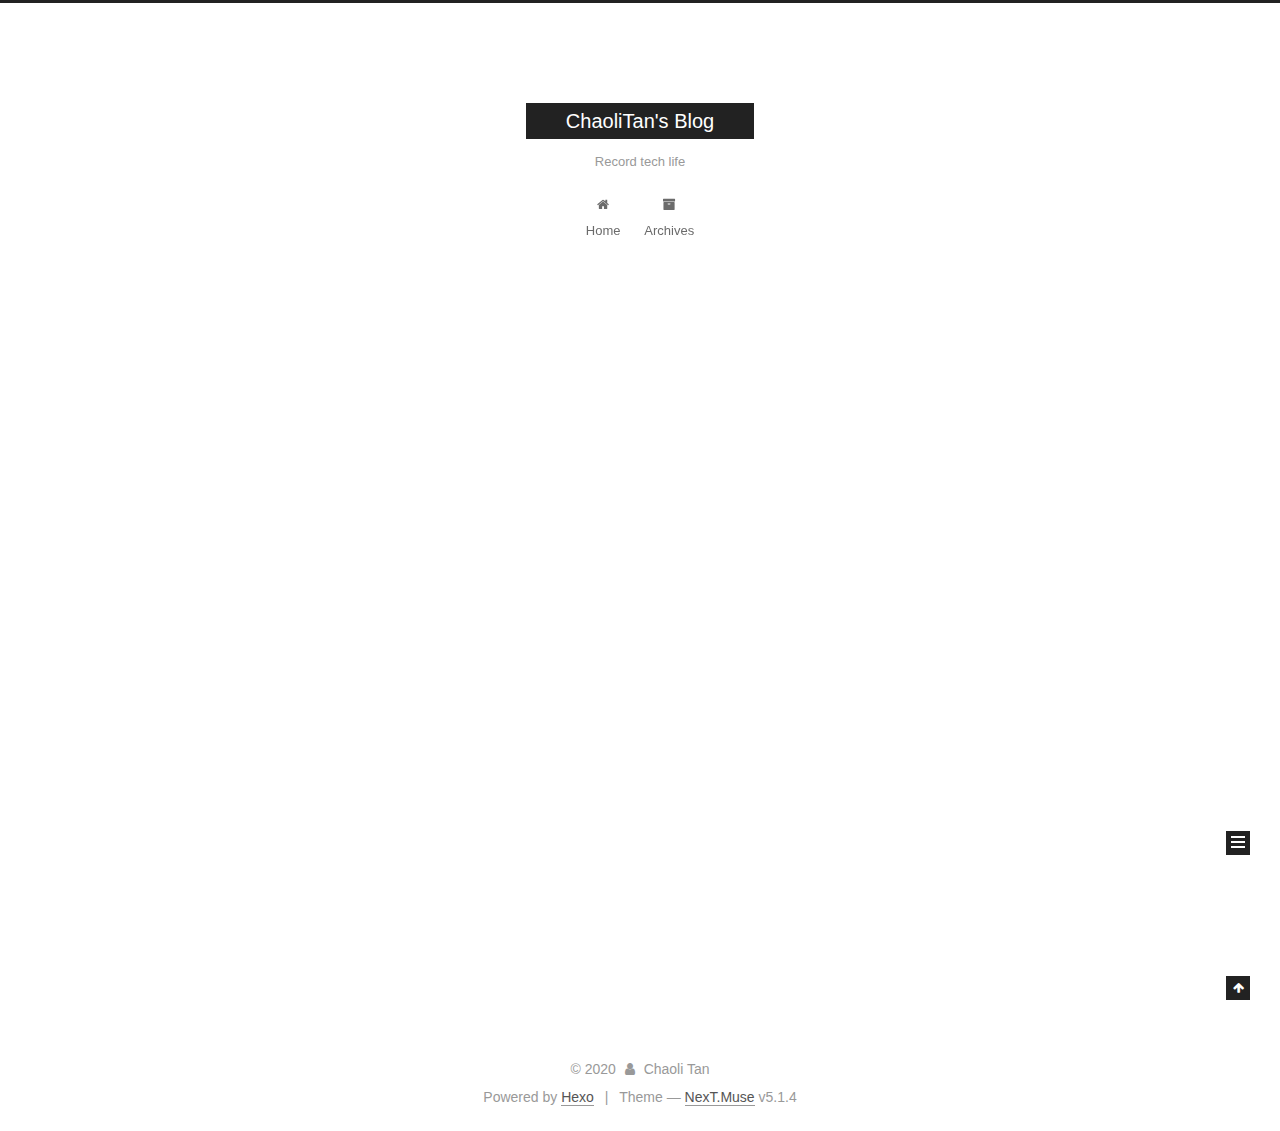
<file: archives/index.html>
<!DOCTYPE html>



  


<html class="theme-next muse use-motion" lang="en">
<head>
  <meta charset="UTF-8"/>
<meta http-equiv="X-UA-Compatible" content="IE=edge" />
<meta name="viewport" content="width=device-width, initial-scale=1, maximum-scale=1"/>
<meta name="theme-color" content="#222">









<meta http-equiv="Cache-Control" content="no-transform" />
<meta http-equiv="Cache-Control" content="no-siteapp" />
















  
  
  <link href="/lib/fancybox/source/jquery.fancybox.css?v=2.1.5" rel="stylesheet" type="text/css" />







<link href="/lib/font-awesome/css/font-awesome.min.css?v=4.6.2" rel="stylesheet" type="text/css" />

<link href="/css/main.css?v=5.1.4" rel="stylesheet" type="text/css" />


  <link rel="apple-touch-icon" sizes="180x180" href="/images/apple-touch-icon-next.png?v=5.1.4">


  <link rel="icon" type="image/png" sizes="32x32" href="/images/favicon-32x32-next.png?v=5.1.4">


  <link rel="icon" type="image/png" sizes="16x16" href="/images/favicon-16x16-next.png?v=5.1.4">


  <link rel="mask-icon" href="/images/logo.svg?v=5.1.4" color="#222">





  <meta name="keywords" content="Hexo, NexT" />










<meta name="description" content="Tech Drives Life">
<meta property="og:type" content="website">
<meta property="og:title" content="ChaoliTan&#39;s Blog">
<meta property="og:url" content="http://yoursite.com/archives/index.html">
<meta property="og:site_name" content="ChaoliTan&#39;s Blog">
<meta property="og:description" content="Tech Drives Life">
<meta property="og:locale" content="en_US">
<meta property="article:author" content="Chaoli Tan">
<meta name="twitter:card" content="summary">



<script type="text/javascript" id="hexo.configurations">
  var NexT = window.NexT || {};
  var CONFIG = {
    root: '/',
    scheme: 'Muse',
    version: '5.1.4',
    sidebar: {"position":"left","display":"post","offset":12,"b2t":false,"scrollpercent":false,"onmobile":false},
    fancybox: true,
    tabs: true,
    motion: {"enable":true,"async":false,"transition":{"post_block":"fadeIn","post_header":"slideDownIn","post_body":"slideDownIn","coll_header":"slideLeftIn","sidebar":"slideUpIn"}},
    duoshuo: {
      userId: '0',
      author: 'Author'
    },
    algolia: {
      applicationID: '',
      apiKey: '',
      indexName: '',
      hits: {"per_page":10},
      labels: {"input_placeholder":"Search for Posts","hits_empty":"We didn't find any results for the search: ${query}","hits_stats":"${hits} results found in ${time} ms"}
    }
  };
</script>



  <link rel="canonical" href="http://yoursite.com/archives/"/>





  <title>Archive | ChaoliTan's Blog</title>
  








<meta name="generator" content="Hexo 4.2.0"></head>

<body itemscope itemtype="http://schema.org/WebPage" lang="en">

  
  
    
  

  <div class="container sidebar-position-left page-archive">
    <div class="headband"></div>

    <header id="header" class="header" itemscope itemtype="http://schema.org/WPHeader">
      <div class="header-inner"><div class="site-brand-wrapper">
  <div class="site-meta ">
    

    <div class="custom-logo-site-title">
      <a href="/"  class="brand" rel="start">
        <span class="logo-line-before"><i></i></span>
        <span class="site-title">ChaoliTan's Blog</span>
        <span class="logo-line-after"><i></i></span>
      </a>
    </div>
      
        <p class="site-subtitle">Record tech life</p>
      
  </div>

  <div class="site-nav-toggle">
    <button>
      <span class="btn-bar"></span>
      <span class="btn-bar"></span>
      <span class="btn-bar"></span>
    </button>
  </div>
</div>

<nav class="site-nav">
  

  
    <ul id="menu" class="menu">
      
        
        <li class="menu-item menu-item-home">
          <a href="/%20" rel="section">
            
              <i class="menu-item-icon fa fa-fw fa-home"></i> <br />
            
            Home
          </a>
        </li>
      
        
        <li class="menu-item menu-item-archives">
          <a href="/archives/%20" rel="section">
            
              <i class="menu-item-icon fa fa-fw fa-archive"></i> <br />
            
            Archives
          </a>
        </li>
      

      
    </ul>
  

  
</nav>



 </div>
    </header>

    <main id="main" class="main">
      <div class="main-inner">
        <div class="content-wrap">
          <div id="content" class="content">
            

  
  
  
  <div class="post-block archive">
    <div id="posts" class="posts-collapse">
      <span class="archive-move-on"></span>

      <span class="archive-page-counter">
        
        
        
          
        
        Um..! 6 posts in total. Keep on posting.
      </span>

      

        
        
        

        
          
          <div class="collection-title">
            <h1 class="archive-year" id="archive-year-2020">2020</h1>
          </div>
        
        

        

  <article class="post post-type-normal" itemscope itemtype="http://schema.org/Article">
    <header class="post-header">

      <h2 class="post-title">
        
            <a class="post-title-link" href="/2020/03/20/PostgreSQL%20Study%20Note/" itemprop="url">
              
                <span itemprop="name">PostgreSQL Study Note</span>
              
            </a>
        
      </h2>

      <div class="post-meta">
        <time class="post-time" itemprop="dateCreated"
              datetime="2020-03-20T09:55:38-07:00"
              content="2020-03-20" >
          03-20
        </time>
      </div>

    </header>
  </article>



      

        
        
        

        
        

        

  <article class="post post-type-normal" itemscope itemtype="http://schema.org/Article">
    <header class="post-header">

      <h2 class="post-title">
        
            <a class="post-title-link" href="/2020/03/19/ARP%20Spoofing/" itemprop="url">
              
                <span itemprop="name">ARP Spoofing</span>
              
            </a>
        
      </h2>

      <div class="post-meta">
        <time class="post-time" itemprop="dateCreated"
              datetime="2020-03-19T16:39:24-07:00"
              content="2020-03-19" >
          03-19
        </time>
      </div>

    </header>
  </article>



      

        
        
        

        
        

        

  <article class="post post-type-normal" itemscope itemtype="http://schema.org/Article">
    <header class="post-header">

      <h2 class="post-title">
        
            <a class="post-title-link" href="/2020/03/07/Docker%20Note/" itemprop="url">
              
                <span itemprop="name">Docker Note</span>
              
            </a>
        
      </h2>

      <div class="post-meta">
        <time class="post-time" itemprop="dateCreated"
              datetime="2020-03-07T15:28:28-08:00"
              content="2020-03-07" >
          03-07
        </time>
      </div>

    </header>
  </article>



      

        
        
        

        
        

        

  <article class="post post-type-normal" itemscope itemtype="http://schema.org/Article">
    <header class="post-header">

      <h2 class="post-title">
        
            <a class="post-title-link" href="/2020/03/04/Git-GitHub-Study-Note/" itemprop="url">
              
                <span itemprop="name">Git &GitHub Study Note</span>
              
            </a>
        
      </h2>

      <div class="post-meta">
        <time class="post-time" itemprop="dateCreated"
              datetime="2020-03-04T09:39:38-08:00"
              content="2020-03-04" >
          03-04
        </time>
      </div>

    </header>
  </article>



      

        
        
        

        
        

        

  <article class="post post-type-normal" itemscope itemtype="http://schema.org/Article">
    <header class="post-header">

      <h2 class="post-title">
        
            <a class="post-title-link" href="/2020/03/02/Markdown-Study-Note/" itemprop="url">
              
                <span itemprop="name">Markdown Study Note</span>
              
            </a>
        
      </h2>

      <div class="post-meta">
        <time class="post-time" itemprop="dateCreated"
              datetime="2020-03-02T08:56:12-08:00"
              content="2020-03-02" >
          03-02
        </time>
      </div>

    </header>
  </article>



      

        
        
        

        
        

        

  <article class="post post-type-normal" itemscope itemtype="http://schema.org/Article">
    <header class="post-header">

      <h2 class="post-title">
        
            <a class="post-title-link" href="/2020/03/01/hello-world/" itemprop="url">
              
                <span itemprop="name">Hello World</span>
              
            </a>
        
      </h2>

      <div class="post-meta">
        <time class="post-time" itemprop="dateCreated"
              datetime="2020-03-01T13:11:32-08:00"
              content="2020-03-01" >
          03-01
        </time>
      </div>

    </header>
  </article>



      

    </div>
  </div>
  
  
  

  



          </div>
          


          

        </div>
        
          
  
  <div class="sidebar-toggle">
    <div class="sidebar-toggle-line-wrap">
      <span class="sidebar-toggle-line sidebar-toggle-line-first"></span>
      <span class="sidebar-toggle-line sidebar-toggle-line-middle"></span>
      <span class="sidebar-toggle-line sidebar-toggle-line-last"></span>
    </div>
  </div>

  <aside id="sidebar" class="sidebar">
    
    <div class="sidebar-inner">

      

      

      <section class="site-overview-wrap sidebar-panel sidebar-panel-active">
        <div class="site-overview">
          <div class="site-author motion-element" itemprop="author" itemscope itemtype="http://schema.org/Person">
            
              <p class="site-author-name" itemprop="name">Chaoli Tan</p>
              <p class="site-description motion-element" itemprop="description">Tech Drives Life</p>
          </div>

          <nav class="site-state motion-element">

            
              <div class="site-state-item site-state-posts">
              
                <a href="/archives/%20%7C%7C%20archive">
              
                  <span class="site-state-item-count">6</span>
                  <span class="site-state-item-name">posts</span>
                </a>
              </div>
            

            

            

          </nav>

          

          

          
          

          
          

          

        </div>
      </section>

      

      

    </div>
  </aside>


        
      </div>
    </main>

    <footer id="footer" class="footer">
      <div class="footer-inner">
        <div class="copyright">&copy; <span itemprop="copyrightYear">2020</span>
  <span class="with-love">
    <i class="fa fa-user"></i>
  </span>
  <span class="author" itemprop="copyrightHolder">Chaoli Tan</span>

  
</div>


  <div class="powered-by">Powered by <a class="theme-link" target="_blank" href="https://hexo.io">Hexo</a></div>



  <span class="post-meta-divider">|</span>



  <div class="theme-info">Theme &mdash; <a class="theme-link" target="_blank" href="https://github.com/iissnan/hexo-theme-next">NexT.Muse</a> v5.1.4</div>




        







        
      </div>
    </footer>

    
      <div class="back-to-top">
        <i class="fa fa-arrow-up"></i>
        
      </div>
    

    

  </div>

  

<script type="text/javascript">
  if (Object.prototype.toString.call(window.Promise) !== '[object Function]') {
    window.Promise = null;
  }
</script>









  












  
  
    <script type="text/javascript" src="/lib/jquery/index.js?v=2.1.3"></script>
  

  
  
    <script type="text/javascript" src="/lib/fastclick/lib/fastclick.min.js?v=1.0.6"></script>
  

  
  
    <script type="text/javascript" src="/lib/jquery_lazyload/jquery.lazyload.js?v=1.9.7"></script>
  

  
  
    <script type="text/javascript" src="/lib/velocity/velocity.min.js?v=1.2.1"></script>
  

  
  
    <script type="text/javascript" src="/lib/velocity/velocity.ui.min.js?v=1.2.1"></script>
  

  
  
    <script type="text/javascript" src="/lib/fancybox/source/jquery.fancybox.pack.js?v=2.1.5"></script>
  


  


  <script type="text/javascript" src="/js/src/utils.js?v=5.1.4"></script>

  <script type="text/javascript" src="/js/src/motion.js?v=5.1.4"></script>



  
  

  

  


  <script type="text/javascript" src="/js/src/bootstrap.js?v=5.1.4"></script>



  


  




	





  





  












  





  

  

  

  
  

  

  

  

</body>
</html>
</file>
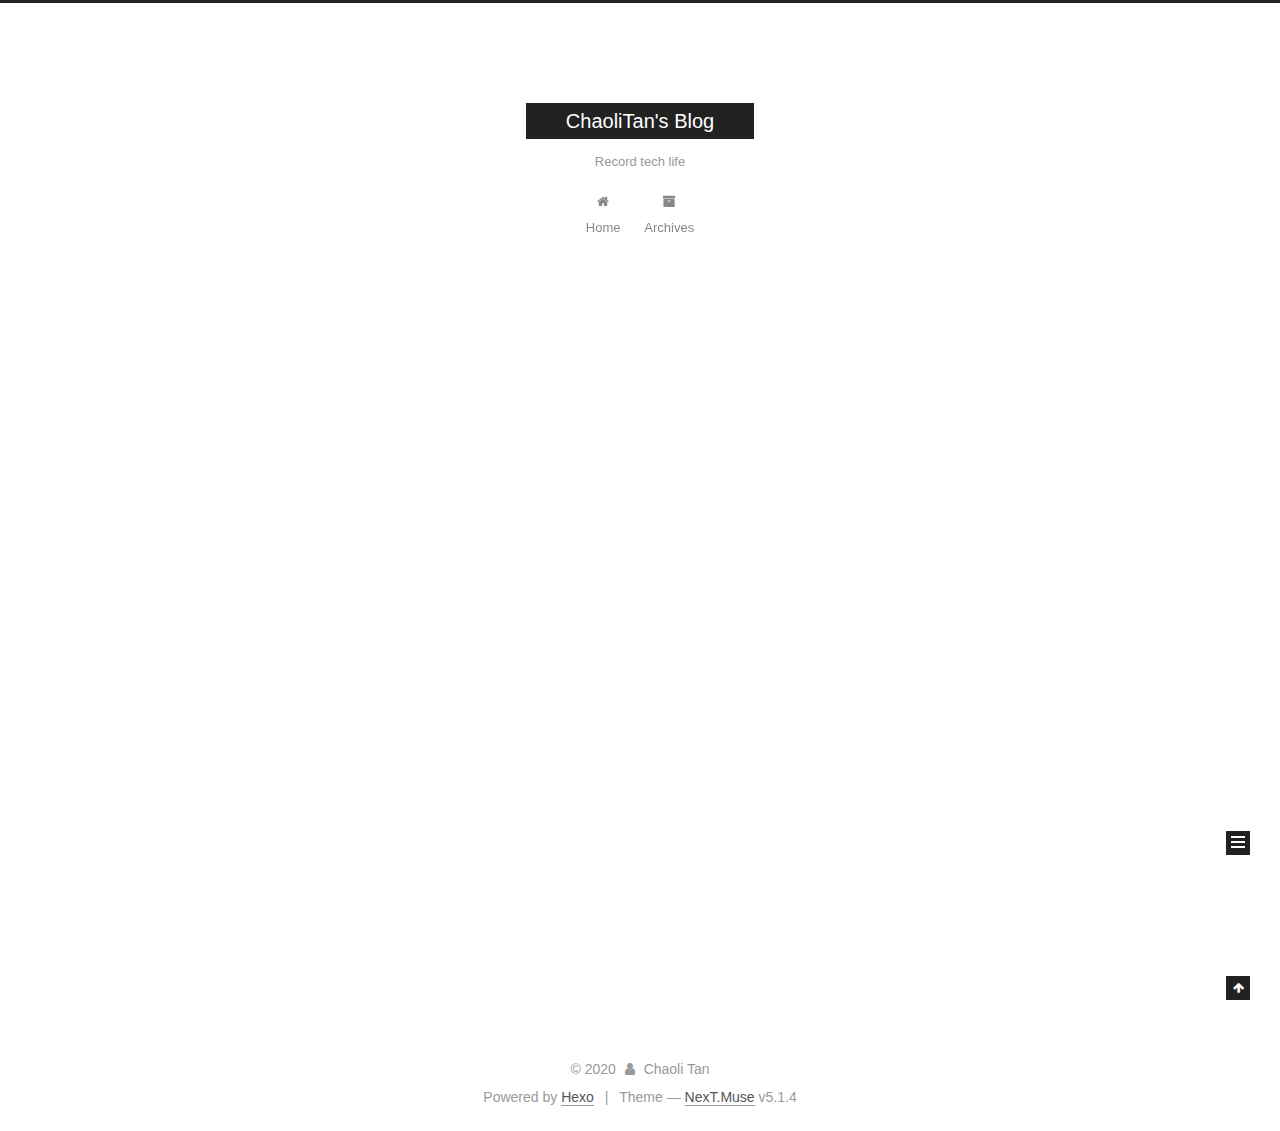
<file: archives/2020/index.html>
<!DOCTYPE html>



  


<html class="theme-next muse use-motion" lang="en">
<head>
  <meta charset="UTF-8"/>
<meta http-equiv="X-UA-Compatible" content="IE=edge" />
<meta name="viewport" content="width=device-width, initial-scale=1, maximum-scale=1"/>
<meta name="theme-color" content="#222">









<meta http-equiv="Cache-Control" content="no-transform" />
<meta http-equiv="Cache-Control" content="no-siteapp" />
















  
  
  <link href="/lib/fancybox/source/jquery.fancybox.css?v=2.1.5" rel="stylesheet" type="text/css" />







<link href="/lib/font-awesome/css/font-awesome.min.css?v=4.6.2" rel="stylesheet" type="text/css" />

<link href="/css/main.css?v=5.1.4" rel="stylesheet" type="text/css" />


  <link rel="apple-touch-icon" sizes="180x180" href="/images/apple-touch-icon-next.png?v=5.1.4">


  <link rel="icon" type="image/png" sizes="32x32" href="/images/favicon-32x32-next.png?v=5.1.4">


  <link rel="icon" type="image/png" sizes="16x16" href="/images/favicon-16x16-next.png?v=5.1.4">


  <link rel="mask-icon" href="/images/logo.svg?v=5.1.4" color="#222">





  <meta name="keywords" content="Hexo, NexT" />










<meta name="description" content="Tech Drives Life">
<meta property="og:type" content="website">
<meta property="og:title" content="ChaoliTan&#39;s Blog">
<meta property="og:url" content="http://yoursite.com/archives/2020/index.html">
<meta property="og:site_name" content="ChaoliTan&#39;s Blog">
<meta property="og:description" content="Tech Drives Life">
<meta property="og:locale" content="en_US">
<meta property="article:author" content="Chaoli Tan">
<meta name="twitter:card" content="summary">



<script type="text/javascript" id="hexo.configurations">
  var NexT = window.NexT || {};
  var CONFIG = {
    root: '/',
    scheme: 'Muse',
    version: '5.1.4',
    sidebar: {"position":"left","display":"post","offset":12,"b2t":false,"scrollpercent":false,"onmobile":false},
    fancybox: true,
    tabs: true,
    motion: {"enable":true,"async":false,"transition":{"post_block":"fadeIn","post_header":"slideDownIn","post_body":"slideDownIn","coll_header":"slideLeftIn","sidebar":"slideUpIn"}},
    duoshuo: {
      userId: '0',
      author: 'Author'
    },
    algolia: {
      applicationID: '',
      apiKey: '',
      indexName: '',
      hits: {"per_page":10},
      labels: {"input_placeholder":"Search for Posts","hits_empty":"We didn't find any results for the search: ${query}","hits_stats":"${hits} results found in ${time} ms"}
    }
  };
</script>



  <link rel="canonical" href="http://yoursite.com/archives/2020/"/>





  <title>Archive | ChaoliTan's Blog</title>
  








<meta name="generator" content="Hexo 4.2.0"></head>

<body itemscope itemtype="http://schema.org/WebPage" lang="en">

  
  
    
  

  <div class="container sidebar-position-left page-archive">
    <div class="headband"></div>

    <header id="header" class="header" itemscope itemtype="http://schema.org/WPHeader">
      <div class="header-inner"><div class="site-brand-wrapper">
  <div class="site-meta ">
    

    <div class="custom-logo-site-title">
      <a href="/"  class="brand" rel="start">
        <span class="logo-line-before"><i></i></span>
        <span class="site-title">ChaoliTan's Blog</span>
        <span class="logo-line-after"><i></i></span>
      </a>
    </div>
      
        <p class="site-subtitle">Record tech life</p>
      
  </div>

  <div class="site-nav-toggle">
    <button>
      <span class="btn-bar"></span>
      <span class="btn-bar"></span>
      <span class="btn-bar"></span>
    </button>
  </div>
</div>

<nav class="site-nav">
  

  
    <ul id="menu" class="menu">
      
        
        <li class="menu-item menu-item-home">
          <a href="/%20" rel="section">
            
              <i class="menu-item-icon fa fa-fw fa-home"></i> <br />
            
            Home
          </a>
        </li>
      
        
        <li class="menu-item menu-item-archives">
          <a href="/archives/%20" rel="section">
            
              <i class="menu-item-icon fa fa-fw fa-archive"></i> <br />
            
            Archives
          </a>
        </li>
      

      
    </ul>
  

  
</nav>



 </div>
    </header>

    <main id="main" class="main">
      <div class="main-inner">
        <div class="content-wrap">
          <div id="content" class="content">
            

  
  
  
  <div class="post-block archive">
    <div id="posts" class="posts-collapse">
      <span class="archive-move-on"></span>

      <span class="archive-page-counter">
        
        
        
          
        
        Um..! 6 posts in total. Keep on posting.
      </span>

      

        
        
        

        
          
          <div class="collection-title">
            <h1 class="archive-year" id="archive-year-2020">2020</h1>
          </div>
        
        

        

  <article class="post post-type-normal" itemscope itemtype="http://schema.org/Article">
    <header class="post-header">

      <h2 class="post-title">
        
            <a class="post-title-link" href="/2020/03/20/PostgreSQL%20Study%20Note/" itemprop="url">
              
                <span itemprop="name">PostgreSQL Study Note</span>
              
            </a>
        
      </h2>

      <div class="post-meta">
        <time class="post-time" itemprop="dateCreated"
              datetime="2020-03-20T09:55:38-07:00"
              content="2020-03-20" >
          03-20
        </time>
      </div>

    </header>
  </article>



      

        
        
        

        
        

        

  <article class="post post-type-normal" itemscope itemtype="http://schema.org/Article">
    <header class="post-header">

      <h2 class="post-title">
        
            <a class="post-title-link" href="/2020/03/19/ARP%20Spoofing/" itemprop="url">
              
                <span itemprop="name">ARP Spoofing</span>
              
            </a>
        
      </h2>

      <div class="post-meta">
        <time class="post-time" itemprop="dateCreated"
              datetime="2020-03-19T16:39:24-07:00"
              content="2020-03-19" >
          03-19
        </time>
      </div>

    </header>
  </article>



      

        
        
        

        
        

        

  <article class="post post-type-normal" itemscope itemtype="http://schema.org/Article">
    <header class="post-header">

      <h2 class="post-title">
        
            <a class="post-title-link" href="/2020/03/07/Docker%20Note/" itemprop="url">
              
                <span itemprop="name">Docker Note</span>
              
            </a>
        
      </h2>

      <div class="post-meta">
        <time class="post-time" itemprop="dateCreated"
              datetime="2020-03-07T15:28:28-08:00"
              content="2020-03-07" >
          03-07
        </time>
      </div>

    </header>
  </article>



      

        
        
        

        
        

        

  <article class="post post-type-normal" itemscope itemtype="http://schema.org/Article">
    <header class="post-header">

      <h2 class="post-title">
        
            <a class="post-title-link" href="/2020/03/04/Git-GitHub-Study-Note/" itemprop="url">
              
                <span itemprop="name">Git &GitHub Study Note</span>
              
            </a>
        
      </h2>

      <div class="post-meta">
        <time class="post-time" itemprop="dateCreated"
              datetime="2020-03-04T09:39:38-08:00"
              content="2020-03-04" >
          03-04
        </time>
      </div>

    </header>
  </article>



      

        
        
        

        
        

        

  <article class="post post-type-normal" itemscope itemtype="http://schema.org/Article">
    <header class="post-header">

      <h2 class="post-title">
        
            <a class="post-title-link" href="/2020/03/02/Markdown-Study-Note/" itemprop="url">
              
                <span itemprop="name">Markdown Study Note</span>
              
            </a>
        
      </h2>

      <div class="post-meta">
        <time class="post-time" itemprop="dateCreated"
              datetime="2020-03-02T08:56:12-08:00"
              content="2020-03-02" >
          03-02
        </time>
      </div>

    </header>
  </article>



      

        
        
        

        
        

        

  <article class="post post-type-normal" itemscope itemtype="http://schema.org/Article">
    <header class="post-header">

      <h2 class="post-title">
        
            <a class="post-title-link" href="/2020/03/01/hello-world/" itemprop="url">
              
                <span itemprop="name">Hello World</span>
              
            </a>
        
      </h2>

      <div class="post-meta">
        <time class="post-time" itemprop="dateCreated"
              datetime="2020-03-01T13:11:32-08:00"
              content="2020-03-01" >
          03-01
        </time>
      </div>

    </header>
  </article>



      

    </div>
  </div>
  
  
  

  



          </div>
          


          

        </div>
        
          
  
  <div class="sidebar-toggle">
    <div class="sidebar-toggle-line-wrap">
      <span class="sidebar-toggle-line sidebar-toggle-line-first"></span>
      <span class="sidebar-toggle-line sidebar-toggle-line-middle"></span>
      <span class="sidebar-toggle-line sidebar-toggle-line-last"></span>
    </div>
  </div>

  <aside id="sidebar" class="sidebar">
    
    <div class="sidebar-inner">

      

      

      <section class="site-overview-wrap sidebar-panel sidebar-panel-active">
        <div class="site-overview">
          <div class="site-author motion-element" itemprop="author" itemscope itemtype="http://schema.org/Person">
            
              <p class="site-author-name" itemprop="name">Chaoli Tan</p>
              <p class="site-description motion-element" itemprop="description">Tech Drives Life</p>
          </div>

          <nav class="site-state motion-element">

            
              <div class="site-state-item site-state-posts">
              
                <a href="/archives/%20%7C%7C%20archive">
              
                  <span class="site-state-item-count">6</span>
                  <span class="site-state-item-name">posts</span>
                </a>
              </div>
            

            

            

          </nav>

          

          

          
          

          
          

          

        </div>
      </section>

      

      

    </div>
  </aside>


        
      </div>
    </main>

    <footer id="footer" class="footer">
      <div class="footer-inner">
        <div class="copyright">&copy; <span itemprop="copyrightYear">2020</span>
  <span class="with-love">
    <i class="fa fa-user"></i>
  </span>
  <span class="author" itemprop="copyrightHolder">Chaoli Tan</span>

  
</div>


  <div class="powered-by">Powered by <a class="theme-link" target="_blank" href="https://hexo.io">Hexo</a></div>



  <span class="post-meta-divider">|</span>



  <div class="theme-info">Theme &mdash; <a class="theme-link" target="_blank" href="https://github.com/iissnan/hexo-theme-next">NexT.Muse</a> v5.1.4</div>




        







        
      </div>
    </footer>

    
      <div class="back-to-top">
        <i class="fa fa-arrow-up"></i>
        
      </div>
    

    

  </div>

  

<script type="text/javascript">
  if (Object.prototype.toString.call(window.Promise) !== '[object Function]') {
    window.Promise = null;
  }
</script>









  












  
  
    <script type="text/javascript" src="/lib/jquery/index.js?v=2.1.3"></script>
  

  
  
    <script type="text/javascript" src="/lib/fastclick/lib/fastclick.min.js?v=1.0.6"></script>
  

  
  
    <script type="text/javascript" src="/lib/jquery_lazyload/jquery.lazyload.js?v=1.9.7"></script>
  

  
  
    <script type="text/javascript" src="/lib/velocity/velocity.min.js?v=1.2.1"></script>
  

  
  
    <script type="text/javascript" src="/lib/velocity/velocity.ui.min.js?v=1.2.1"></script>
  

  
  
    <script type="text/javascript" src="/lib/fancybox/source/jquery.fancybox.pack.js?v=2.1.5"></script>
  


  


  <script type="text/javascript" src="/js/src/utils.js?v=5.1.4"></script>

  <script type="text/javascript" src="/js/src/motion.js?v=5.1.4"></script>



  
  

  

  


  <script type="text/javascript" src="/js/src/bootstrap.js?v=5.1.4"></script>



  


  




	





  





  












  





  

  

  

  
  

  

  

  

</body>
</html>
</file>
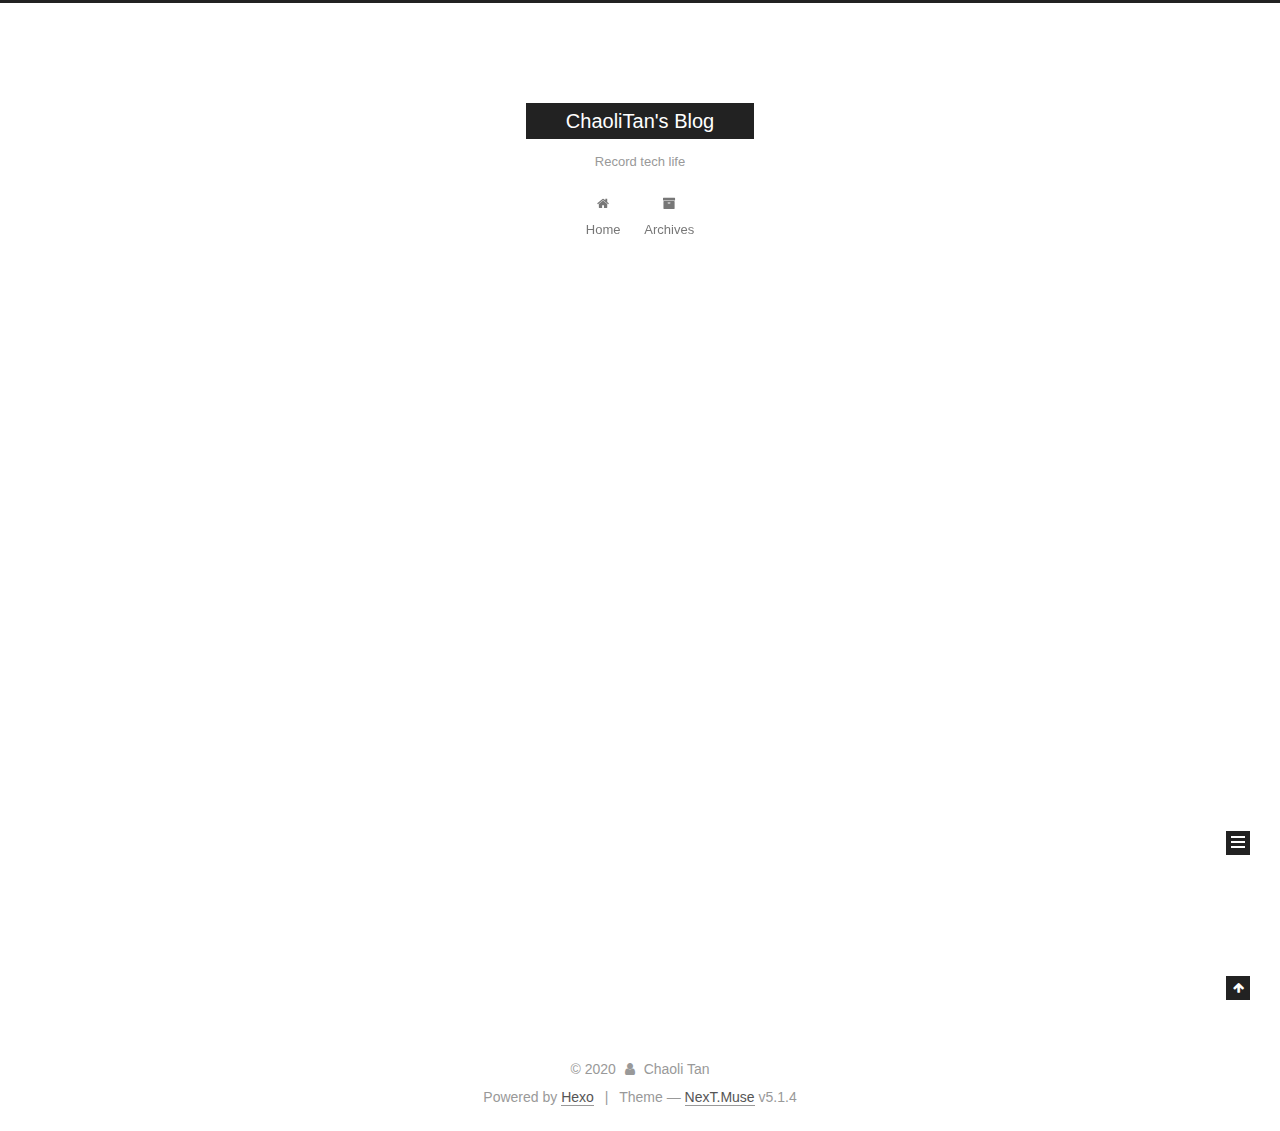
<file: archives/2020/03/index.html>
<!DOCTYPE html>



  


<html class="theme-next muse use-motion" lang="en">
<head>
  <meta charset="UTF-8"/>
<meta http-equiv="X-UA-Compatible" content="IE=edge" />
<meta name="viewport" content="width=device-width, initial-scale=1, maximum-scale=1"/>
<meta name="theme-color" content="#222">









<meta http-equiv="Cache-Control" content="no-transform" />
<meta http-equiv="Cache-Control" content="no-siteapp" />
















  
  
  <link href="/lib/fancybox/source/jquery.fancybox.css?v=2.1.5" rel="stylesheet" type="text/css" />







<link href="/lib/font-awesome/css/font-awesome.min.css?v=4.6.2" rel="stylesheet" type="text/css" />

<link href="/css/main.css?v=5.1.4" rel="stylesheet" type="text/css" />


  <link rel="apple-touch-icon" sizes="180x180" href="/images/apple-touch-icon-next.png?v=5.1.4">


  <link rel="icon" type="image/png" sizes="32x32" href="/images/favicon-32x32-next.png?v=5.1.4">


  <link rel="icon" type="image/png" sizes="16x16" href="/images/favicon-16x16-next.png?v=5.1.4">


  <link rel="mask-icon" href="/images/logo.svg?v=5.1.4" color="#222">





  <meta name="keywords" content="Hexo, NexT" />










<meta name="description" content="Tech Drives Life">
<meta property="og:type" content="website">
<meta property="og:title" content="ChaoliTan&#39;s Blog">
<meta property="og:url" content="http://yoursite.com/archives/2020/03/index.html">
<meta property="og:site_name" content="ChaoliTan&#39;s Blog">
<meta property="og:description" content="Tech Drives Life">
<meta property="og:locale" content="en_US">
<meta property="article:author" content="Chaoli Tan">
<meta name="twitter:card" content="summary">



<script type="text/javascript" id="hexo.configurations">
  var NexT = window.NexT || {};
  var CONFIG = {
    root: '/',
    scheme: 'Muse',
    version: '5.1.4',
    sidebar: {"position":"left","display":"post","offset":12,"b2t":false,"scrollpercent":false,"onmobile":false},
    fancybox: true,
    tabs: true,
    motion: {"enable":true,"async":false,"transition":{"post_block":"fadeIn","post_header":"slideDownIn","post_body":"slideDownIn","coll_header":"slideLeftIn","sidebar":"slideUpIn"}},
    duoshuo: {
      userId: '0',
      author: 'Author'
    },
    algolia: {
      applicationID: '',
      apiKey: '',
      indexName: '',
      hits: {"per_page":10},
      labels: {"input_placeholder":"Search for Posts","hits_empty":"We didn't find any results for the search: ${query}","hits_stats":"${hits} results found in ${time} ms"}
    }
  };
</script>



  <link rel="canonical" href="http://yoursite.com/archives/2020/03/"/>





  <title>Archive | ChaoliTan's Blog</title>
  








<meta name="generator" content="Hexo 4.2.0"></head>

<body itemscope itemtype="http://schema.org/WebPage" lang="en">

  
  
    
  

  <div class="container sidebar-position-left page-archive">
    <div class="headband"></div>

    <header id="header" class="header" itemscope itemtype="http://schema.org/WPHeader">
      <div class="header-inner"><div class="site-brand-wrapper">
  <div class="site-meta ">
    

    <div class="custom-logo-site-title">
      <a href="/"  class="brand" rel="start">
        <span class="logo-line-before"><i></i></span>
        <span class="site-title">ChaoliTan's Blog</span>
        <span class="logo-line-after"><i></i></span>
      </a>
    </div>
      
        <p class="site-subtitle">Record tech life</p>
      
  </div>

  <div class="site-nav-toggle">
    <button>
      <span class="btn-bar"></span>
      <span class="btn-bar"></span>
      <span class="btn-bar"></span>
    </button>
  </div>
</div>

<nav class="site-nav">
  

  
    <ul id="menu" class="menu">
      
        
        <li class="menu-item menu-item-home">
          <a href="/%20" rel="section">
            
              <i class="menu-item-icon fa fa-fw fa-home"></i> <br />
            
            Home
          </a>
        </li>
      
        
        <li class="menu-item menu-item-archives">
          <a href="/archives/%20" rel="section">
            
              <i class="menu-item-icon fa fa-fw fa-archive"></i> <br />
            
            Archives
          </a>
        </li>
      

      
    </ul>
  

  
</nav>



 </div>
    </header>

    <main id="main" class="main">
      <div class="main-inner">
        <div class="content-wrap">
          <div id="content" class="content">
            

  
  
  
  <div class="post-block archive">
    <div id="posts" class="posts-collapse">
      <span class="archive-move-on"></span>

      <span class="archive-page-counter">
        
        
        
          
        
        Um..! 6 posts in total. Keep on posting.
      </span>

      

        
        
        

        
          
          <div class="collection-title">
            <h1 class="archive-year" id="archive-year-2020">2020</h1>
          </div>
        
        

        

  <article class="post post-type-normal" itemscope itemtype="http://schema.org/Article">
    <header class="post-header">

      <h2 class="post-title">
        
            <a class="post-title-link" href="/2020/03/20/PostgreSQL%20Study%20Note/" itemprop="url">
              
                <span itemprop="name">PostgreSQL Study Note</span>
              
            </a>
        
      </h2>

      <div class="post-meta">
        <time class="post-time" itemprop="dateCreated"
              datetime="2020-03-20T09:55:38-07:00"
              content="2020-03-20" >
          03-20
        </time>
      </div>

    </header>
  </article>



      

        
        
        

        
        

        

  <article class="post post-type-normal" itemscope itemtype="http://schema.org/Article">
    <header class="post-header">

      <h2 class="post-title">
        
            <a class="post-title-link" href="/2020/03/19/ARP%20Spoofing/" itemprop="url">
              
                <span itemprop="name">ARP Spoofing</span>
              
            </a>
        
      </h2>

      <div class="post-meta">
        <time class="post-time" itemprop="dateCreated"
              datetime="2020-03-19T16:39:24-07:00"
              content="2020-03-19" >
          03-19
        </time>
      </div>

    </header>
  </article>



      

        
        
        

        
        

        

  <article class="post post-type-normal" itemscope itemtype="http://schema.org/Article">
    <header class="post-header">

      <h2 class="post-title">
        
            <a class="post-title-link" href="/2020/03/07/Docker%20Note/" itemprop="url">
              
                <span itemprop="name">Docker Note</span>
              
            </a>
        
      </h2>

      <div class="post-meta">
        <time class="post-time" itemprop="dateCreated"
              datetime="2020-03-07T15:28:28-08:00"
              content="2020-03-07" >
          03-07
        </time>
      </div>

    </header>
  </article>



      

        
        
        

        
        

        

  <article class="post post-type-normal" itemscope itemtype="http://schema.org/Article">
    <header class="post-header">

      <h2 class="post-title">
        
            <a class="post-title-link" href="/2020/03/04/Git-GitHub-Study-Note/" itemprop="url">
              
                <span itemprop="name">Git &GitHub Study Note</span>
              
            </a>
        
      </h2>

      <div class="post-meta">
        <time class="post-time" itemprop="dateCreated"
              datetime="2020-03-04T09:39:38-08:00"
              content="2020-03-04" >
          03-04
        </time>
      </div>

    </header>
  </article>



      

        
        
        

        
        

        

  <article class="post post-type-normal" itemscope itemtype="http://schema.org/Article">
    <header class="post-header">

      <h2 class="post-title">
        
            <a class="post-title-link" href="/2020/03/02/Markdown-Study-Note/" itemprop="url">
              
                <span itemprop="name">Markdown Study Note</span>
              
            </a>
        
      </h2>

      <div class="post-meta">
        <time class="post-time" itemprop="dateCreated"
              datetime="2020-03-02T08:56:12-08:00"
              content="2020-03-02" >
          03-02
        </time>
      </div>

    </header>
  </article>



      

        
        
        

        
        

        

  <article class="post post-type-normal" itemscope itemtype="http://schema.org/Article">
    <header class="post-header">

      <h2 class="post-title">
        
            <a class="post-title-link" href="/2020/03/01/hello-world/" itemprop="url">
              
                <span itemprop="name">Hello World</span>
              
            </a>
        
      </h2>

      <div class="post-meta">
        <time class="post-time" itemprop="dateCreated"
              datetime="2020-03-01T13:11:32-08:00"
              content="2020-03-01" >
          03-01
        </time>
      </div>

    </header>
  </article>



      

    </div>
  </div>
  
  
  

  



          </div>
          


          

        </div>
        
          
  
  <div class="sidebar-toggle">
    <div class="sidebar-toggle-line-wrap">
      <span class="sidebar-toggle-line sidebar-toggle-line-first"></span>
      <span class="sidebar-toggle-line sidebar-toggle-line-middle"></span>
      <span class="sidebar-toggle-line sidebar-toggle-line-last"></span>
    </div>
  </div>

  <aside id="sidebar" class="sidebar">
    
    <div class="sidebar-inner">

      

      

      <section class="site-overview-wrap sidebar-panel sidebar-panel-active">
        <div class="site-overview">
          <div class="site-author motion-element" itemprop="author" itemscope itemtype="http://schema.org/Person">
            
              <p class="site-author-name" itemprop="name">Chaoli Tan</p>
              <p class="site-description motion-element" itemprop="description">Tech Drives Life</p>
          </div>

          <nav class="site-state motion-element">

            
              <div class="site-state-item site-state-posts">
              
                <a href="/archives/%20%7C%7C%20archive">
              
                  <span class="site-state-item-count">6</span>
                  <span class="site-state-item-name">posts</span>
                </a>
              </div>
            

            

            

          </nav>

          

          

          
          

          
          

          

        </div>
      </section>

      

      

    </div>
  </aside>


        
      </div>
    </main>

    <footer id="footer" class="footer">
      <div class="footer-inner">
        <div class="copyright">&copy; <span itemprop="copyrightYear">2020</span>
  <span class="with-love">
    <i class="fa fa-user"></i>
  </span>
  <span class="author" itemprop="copyrightHolder">Chaoli Tan</span>

  
</div>


  <div class="powered-by">Powered by <a class="theme-link" target="_blank" href="https://hexo.io">Hexo</a></div>



  <span class="post-meta-divider">|</span>



  <div class="theme-info">Theme &mdash; <a class="theme-link" target="_blank" href="https://github.com/iissnan/hexo-theme-next">NexT.Muse</a> v5.1.4</div>




        







        
      </div>
    </footer>

    
      <div class="back-to-top">
        <i class="fa fa-arrow-up"></i>
        
      </div>
    

    

  </div>

  

<script type="text/javascript">
  if (Object.prototype.toString.call(window.Promise) !== '[object Function]') {
    window.Promise = null;
  }
</script>









  












  
  
    <script type="text/javascript" src="/lib/jquery/index.js?v=2.1.3"></script>
  

  
  
    <script type="text/javascript" src="/lib/fastclick/lib/fastclick.min.js?v=1.0.6"></script>
  

  
  
    <script type="text/javascript" src="/lib/jquery_lazyload/jquery.lazyload.js?v=1.9.7"></script>
  

  
  
    <script type="text/javascript" src="/lib/velocity/velocity.min.js?v=1.2.1"></script>
  

  
  
    <script type="text/javascript" src="/lib/velocity/velocity.ui.min.js?v=1.2.1"></script>
  

  
  
    <script type="text/javascript" src="/lib/fancybox/source/jquery.fancybox.pack.js?v=2.1.5"></script>
  


  


  <script type="text/javascript" src="/js/src/utils.js?v=5.1.4"></script>

  <script type="text/javascript" src="/js/src/motion.js?v=5.1.4"></script>



  
  

  

  


  <script type="text/javascript" src="/js/src/bootstrap.js?v=5.1.4"></script>



  


  




	





  





  












  





  

  

  

  
  

  

  

  

</body>
</html>
</file>
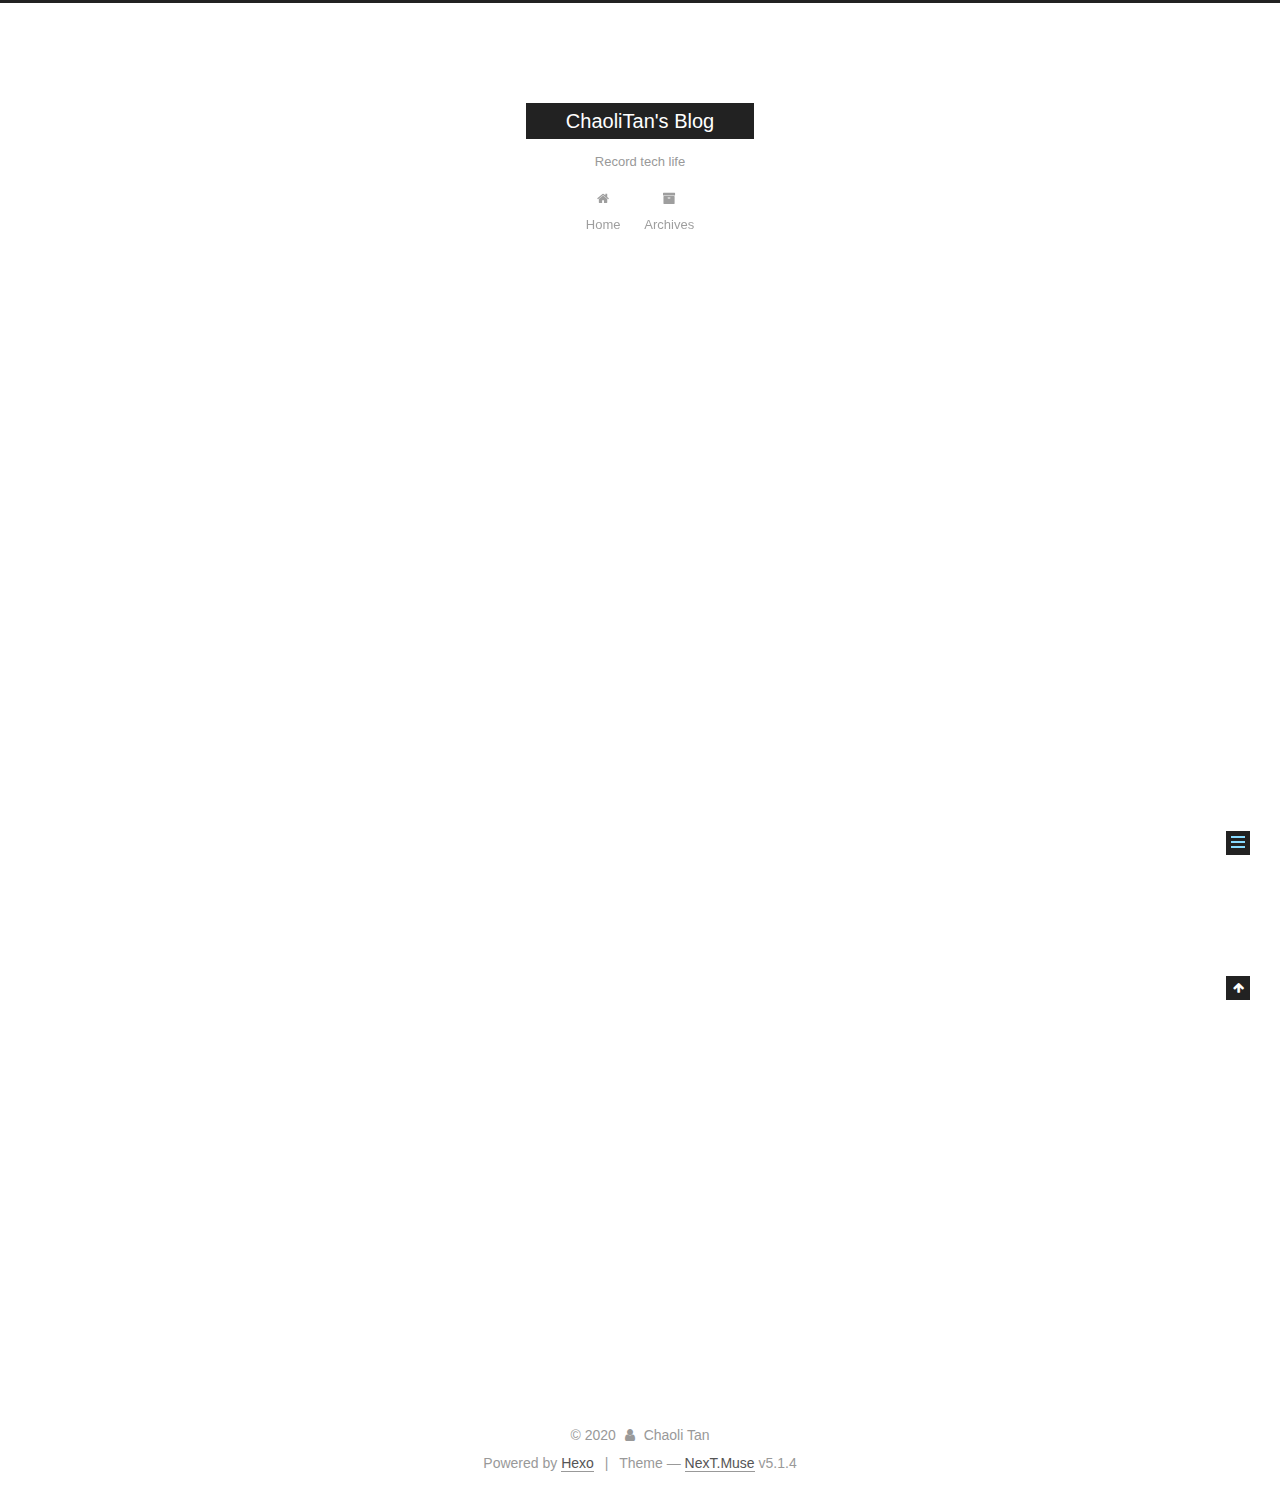
<file: 2020/03/01/hello-world/index.html>
<!DOCTYPE html>



  


<html class="theme-next muse use-motion" lang="en">
<head>
  <meta charset="UTF-8"/>
<meta http-equiv="X-UA-Compatible" content="IE=edge" />
<meta name="viewport" content="width=device-width, initial-scale=1, maximum-scale=1"/>
<meta name="theme-color" content="#222">









<meta http-equiv="Cache-Control" content="no-transform" />
<meta http-equiv="Cache-Control" content="no-siteapp" />
















  
  
  <link href="/lib/fancybox/source/jquery.fancybox.css?v=2.1.5" rel="stylesheet" type="text/css" />







<link href="/lib/font-awesome/css/font-awesome.min.css?v=4.6.2" rel="stylesheet" type="text/css" />

<link href="/css/main.css?v=5.1.4" rel="stylesheet" type="text/css" />


  <link rel="apple-touch-icon" sizes="180x180" href="/images/apple-touch-icon-next.png?v=5.1.4">


  <link rel="icon" type="image/png" sizes="32x32" href="/images/favicon-32x32-next.png?v=5.1.4">


  <link rel="icon" type="image/png" sizes="16x16" href="/images/favicon-16x16-next.png?v=5.1.4">


  <link rel="mask-icon" href="/images/logo.svg?v=5.1.4" color="#222">





  <meta name="keywords" content="Hexo, NexT" />










<meta name="description" content="Welcome to Hexo! This is your very first post. Check documentation for more info. If you get any problems when using Hexo, you can find the answer in troubleshooting or you can ask me on GitHub. Quick">
<meta property="og:type" content="article">
<meta property="og:title" content="Hello World">
<meta property="og:url" content="http://yoursite.com/2020/03/01/hello-world/index.html">
<meta property="og:site_name" content="ChaoliTan&#39;s Blog">
<meta property="og:description" content="Welcome to Hexo! This is your very first post. Check documentation for more info. If you get any problems when using Hexo, you can find the answer in troubleshooting or you can ask me on GitHub. Quick">
<meta property="og:locale" content="en_US">
<meta property="article:published_time" content="2020-03-01T21:11:32.342Z">
<meta property="article:modified_time" content="2020-03-01T21:11:32.342Z">
<meta property="article:author" content="Chaoli Tan">
<meta name="twitter:card" content="summary">



<script type="text/javascript" id="hexo.configurations">
  var NexT = window.NexT || {};
  var CONFIG = {
    root: '/',
    scheme: 'Muse',
    version: '5.1.4',
    sidebar: {"position":"left","display":"post","offset":12,"b2t":false,"scrollpercent":false,"onmobile":false},
    fancybox: true,
    tabs: true,
    motion: {"enable":true,"async":false,"transition":{"post_block":"fadeIn","post_header":"slideDownIn","post_body":"slideDownIn","coll_header":"slideLeftIn","sidebar":"slideUpIn"}},
    duoshuo: {
      userId: '0',
      author: 'Author'
    },
    algolia: {
      applicationID: '',
      apiKey: '',
      indexName: '',
      hits: {"per_page":10},
      labels: {"input_placeholder":"Search for Posts","hits_empty":"We didn't find any results for the search: ${query}","hits_stats":"${hits} results found in ${time} ms"}
    }
  };
</script>



  <link rel="canonical" href="http://yoursite.com/2020/03/01/hello-world/"/>





  <title>Hello World | ChaoliTan's Blog</title>
  








<meta name="generator" content="Hexo 4.2.0"></head>

<body itemscope itemtype="http://schema.org/WebPage" lang="en">

  
  
    
  

  <div class="container sidebar-position-left page-post-detail">
    <div class="headband"></div>

    <header id="header" class="header" itemscope itemtype="http://schema.org/WPHeader">
      <div class="header-inner"><div class="site-brand-wrapper">
  <div class="site-meta ">
    

    <div class="custom-logo-site-title">
      <a href="/"  class="brand" rel="start">
        <span class="logo-line-before"><i></i></span>
        <span class="site-title">ChaoliTan's Blog</span>
        <span class="logo-line-after"><i></i></span>
      </a>
    </div>
      
        <p class="site-subtitle">Record tech life</p>
      
  </div>

  <div class="site-nav-toggle">
    <button>
      <span class="btn-bar"></span>
      <span class="btn-bar"></span>
      <span class="btn-bar"></span>
    </button>
  </div>
</div>

<nav class="site-nav">
  

  
    <ul id="menu" class="menu">
      
        
        <li class="menu-item menu-item-home">
          <a href="/%20" rel="section">
            
              <i class="menu-item-icon fa fa-fw fa-home"></i> <br />
            
            Home
          </a>
        </li>
      
        
        <li class="menu-item menu-item-archives">
          <a href="/archives/%20" rel="section">
            
              <i class="menu-item-icon fa fa-fw fa-archive"></i> <br />
            
            Archives
          </a>
        </li>
      

      
    </ul>
  

  
</nav>



 </div>
    </header>

    <main id="main" class="main">
      <div class="main-inner">
        <div class="content-wrap">
          <div id="content" class="content">
            

  <div id="posts" class="posts-expand">
    

  

  
  
  

  <article class="post post-type-normal" itemscope itemtype="http://schema.org/Article">
  
  
  
  <div class="post-block">
    <link itemprop="mainEntityOfPage" href="http://yoursite.com/2020/03/01/hello-world/">

    <span hidden itemprop="author" itemscope itemtype="http://schema.org/Person">
      <meta itemprop="name" content="Chaoli Tan">
      <meta itemprop="description" content="">
      <meta itemprop="image" content="/images/avatar.gif">
    </span>

    <span hidden itemprop="publisher" itemscope itemtype="http://schema.org/Organization">
      <meta itemprop="name" content="ChaoliTan's Blog">
    </span>

    
      <header class="post-header">

        
        
          <h1 class="post-title" itemprop="name headline">Hello World</h1>
        

        <div class="post-meta">
          <span class="post-time">
            
              <span class="post-meta-item-icon">
                <i class="fa fa-calendar-o"></i>
              </span>
              
                <span class="post-meta-item-text">Posted on</span>
              
              <time title="Post created" itemprop="dateCreated datePublished" datetime="2020-03-01T13:11:32-08:00">
                2020-03-01
              </time>
            

            

            
          </span>

          

          
            
          

          
          

          

          

          

        </div>
      </header>
    

    
    
    
    <div class="post-body" itemprop="articleBody">

      
      

      
        <p>Welcome to <a href="https://hexo.io/" target="_blank" rel="noopener">Hexo</a>! This is your very first post. Check <a href="https://hexo.io/docs/" target="_blank" rel="noopener">documentation</a> for more info. If you get any problems when using Hexo, you can find the answer in <a href="https://hexo.io/docs/troubleshooting.html" target="_blank" rel="noopener">troubleshooting</a> or you can ask me on <a href="https://github.com/hexojs/hexo/issues" target="_blank" rel="noopener">GitHub</a>.</p>
<h2 id="Quick-Start"><a href="#Quick-Start" class="headerlink" title="Quick Start"></a>Quick Start</h2><h3 id="Create-a-new-post"><a href="#Create-a-new-post" class="headerlink" title="Create a new post"></a>Create a new post</h3><figure class="highlight bash"><table><tr><td class="gutter"><pre><span class="line">1</span><br></pre></td><td class="code"><pre><span class="line">$ hexo new <span class="string">"My New Post"</span></span><br></pre></td></tr></table></figure>

<p>More info: <a href="https://hexo.io/docs/writing.html" target="_blank" rel="noopener">Writing</a></p>
<h3 id="Run-server"><a href="#Run-server" class="headerlink" title="Run server"></a>Run server</h3><figure class="highlight bash"><table><tr><td class="gutter"><pre><span class="line">1</span><br></pre></td><td class="code"><pre><span class="line">$ hexo server</span><br></pre></td></tr></table></figure>

<p>More info: <a href="https://hexo.io/docs/server.html" target="_blank" rel="noopener">Server</a></p>
<h3 id="Generate-static-files"><a href="#Generate-static-files" class="headerlink" title="Generate static files"></a>Generate static files</h3><figure class="highlight bash"><table><tr><td class="gutter"><pre><span class="line">1</span><br></pre></td><td class="code"><pre><span class="line">$ hexo generate</span><br></pre></td></tr></table></figure>

<p>More info: <a href="https://hexo.io/docs/generating.html" target="_blank" rel="noopener">Generating</a></p>
<h3 id="Deploy-to-remote-sites"><a href="#Deploy-to-remote-sites" class="headerlink" title="Deploy to remote sites"></a>Deploy to remote sites</h3><figure class="highlight bash"><table><tr><td class="gutter"><pre><span class="line">1</span><br></pre></td><td class="code"><pre><span class="line">$ hexo deploy</span><br></pre></td></tr></table></figure>

<p>More info: <a href="https://hexo.io/docs/one-command-deployment.html" target="_blank" rel="noopener">Deployment</a></p>

      
    </div>
    
    
    

    

    

    

    <footer class="post-footer">
      

      
      
      

      
        <div class="post-nav">
          <div class="post-nav-next post-nav-item">
            
          </div>

          <span class="post-nav-divider"></span>

          <div class="post-nav-prev post-nav-item">
            
              <a href="/2020/03/02/Markdown-Study-Note/" rel="prev" title="Markdown Study Note">
                Markdown Study Note <i class="fa fa-chevron-right"></i>
              </a>
            
          </div>
        </div>
      

      
      
    </footer>
  </div>
  
  
  
  </article>



    <div class="post-spread">
      
    </div>
  </div>


          </div>
          


          

  



        </div>
        
          
  
  <div class="sidebar-toggle">
    <div class="sidebar-toggle-line-wrap">
      <span class="sidebar-toggle-line sidebar-toggle-line-first"></span>
      <span class="sidebar-toggle-line sidebar-toggle-line-middle"></span>
      <span class="sidebar-toggle-line sidebar-toggle-line-last"></span>
    </div>
  </div>

  <aside id="sidebar" class="sidebar">
    
    <div class="sidebar-inner">

      

      
        <ul class="sidebar-nav motion-element">
          <li class="sidebar-nav-toc sidebar-nav-active" data-target="post-toc-wrap">
            Table of Contents
          </li>
          <li class="sidebar-nav-overview" data-target="site-overview-wrap">
            Overview
          </li>
        </ul>
      

      <section class="site-overview-wrap sidebar-panel">
        <div class="site-overview">
          <div class="site-author motion-element" itemprop="author" itemscope itemtype="http://schema.org/Person">
            
              <p class="site-author-name" itemprop="name">Chaoli Tan</p>
              <p class="site-description motion-element" itemprop="description">Tech Drives Life</p>
          </div>

          <nav class="site-state motion-element">

            
              <div class="site-state-item site-state-posts">
              
                <a href="/archives/%20%7C%7C%20archive">
              
                  <span class="site-state-item-count">6</span>
                  <span class="site-state-item-name">posts</span>
                </a>
              </div>
            

            

            

          </nav>

          

          

          
          

          
          

          

        </div>
      </section>

      
      <!--noindex-->
        <section class="post-toc-wrap motion-element sidebar-panel sidebar-panel-active">
          <div class="post-toc">

            
              
            

            
              <div class="post-toc-content"><ol class="nav"><li class="nav-item nav-level-2"><a class="nav-link" href="#Quick-Start"><span class="nav-number">1.</span> <span class="nav-text">Quick Start</span></a><ol class="nav-child"><li class="nav-item nav-level-3"><a class="nav-link" href="#Create-a-new-post"><span class="nav-number">1.1.</span> <span class="nav-text">Create a new post</span></a></li><li class="nav-item nav-level-3"><a class="nav-link" href="#Run-server"><span class="nav-number">1.2.</span> <span class="nav-text">Run server</span></a></li><li class="nav-item nav-level-3"><a class="nav-link" href="#Generate-static-files"><span class="nav-number">1.3.</span> <span class="nav-text">Generate static files</span></a></li><li class="nav-item nav-level-3"><a class="nav-link" href="#Deploy-to-remote-sites"><span class="nav-number">1.4.</span> <span class="nav-text">Deploy to remote sites</span></a></li></ol></li></ol></div>
            

          </div>
        </section>
      <!--/noindex-->
      

      

    </div>
  </aside>


        
      </div>
    </main>

    <footer id="footer" class="footer">
      <div class="footer-inner">
        <div class="copyright">&copy; <span itemprop="copyrightYear">2020</span>
  <span class="with-love">
    <i class="fa fa-user"></i>
  </span>
  <span class="author" itemprop="copyrightHolder">Chaoli Tan</span>

  
</div>


  <div class="powered-by">Powered by <a class="theme-link" target="_blank" href="https://hexo.io">Hexo</a></div>



  <span class="post-meta-divider">|</span>



  <div class="theme-info">Theme &mdash; <a class="theme-link" target="_blank" href="https://github.com/iissnan/hexo-theme-next">NexT.Muse</a> v5.1.4</div>




        







        
      </div>
    </footer>

    
      <div class="back-to-top">
        <i class="fa fa-arrow-up"></i>
        
      </div>
    

    

  </div>

  

<script type="text/javascript">
  if (Object.prototype.toString.call(window.Promise) !== '[object Function]') {
    window.Promise = null;
  }
</script>









  












  
  
    <script type="text/javascript" src="/lib/jquery/index.js?v=2.1.3"></script>
  

  
  
    <script type="text/javascript" src="/lib/fastclick/lib/fastclick.min.js?v=1.0.6"></script>
  

  
  
    <script type="text/javascript" src="/lib/jquery_lazyload/jquery.lazyload.js?v=1.9.7"></script>
  

  
  
    <script type="text/javascript" src="/lib/velocity/velocity.min.js?v=1.2.1"></script>
  

  
  
    <script type="text/javascript" src="/lib/velocity/velocity.ui.min.js?v=1.2.1"></script>
  

  
  
    <script type="text/javascript" src="/lib/fancybox/source/jquery.fancybox.pack.js?v=2.1.5"></script>
  


  


  <script type="text/javascript" src="/js/src/utils.js?v=5.1.4"></script>

  <script type="text/javascript" src="/js/src/motion.js?v=5.1.4"></script>



  
  

  
  <script type="text/javascript" src="/js/src/scrollspy.js?v=5.1.4"></script>
<script type="text/javascript" src="/js/src/post-details.js?v=5.1.4"></script>



  


  <script type="text/javascript" src="/js/src/bootstrap.js?v=5.1.4"></script>



  


  




	





  





  












  





  

  

  

  
  

  

  

  

</body>
</html>
</file>
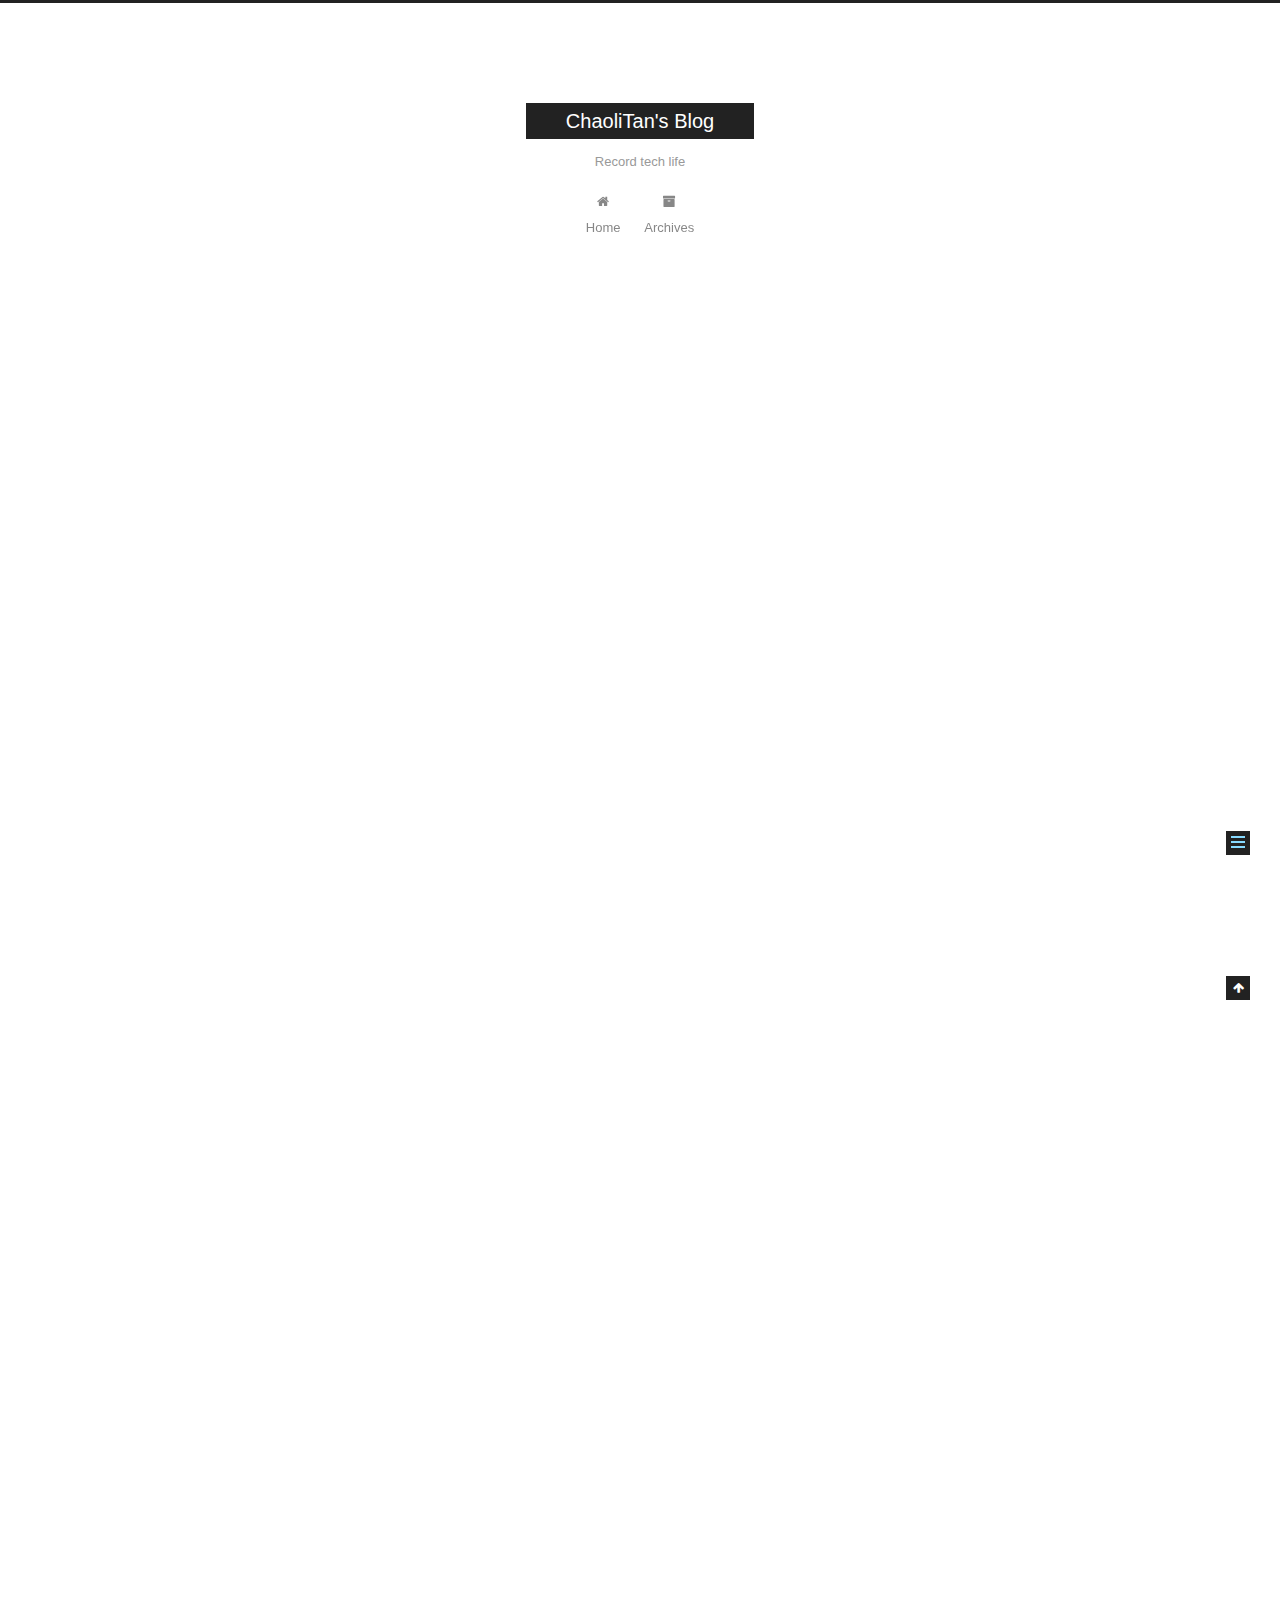
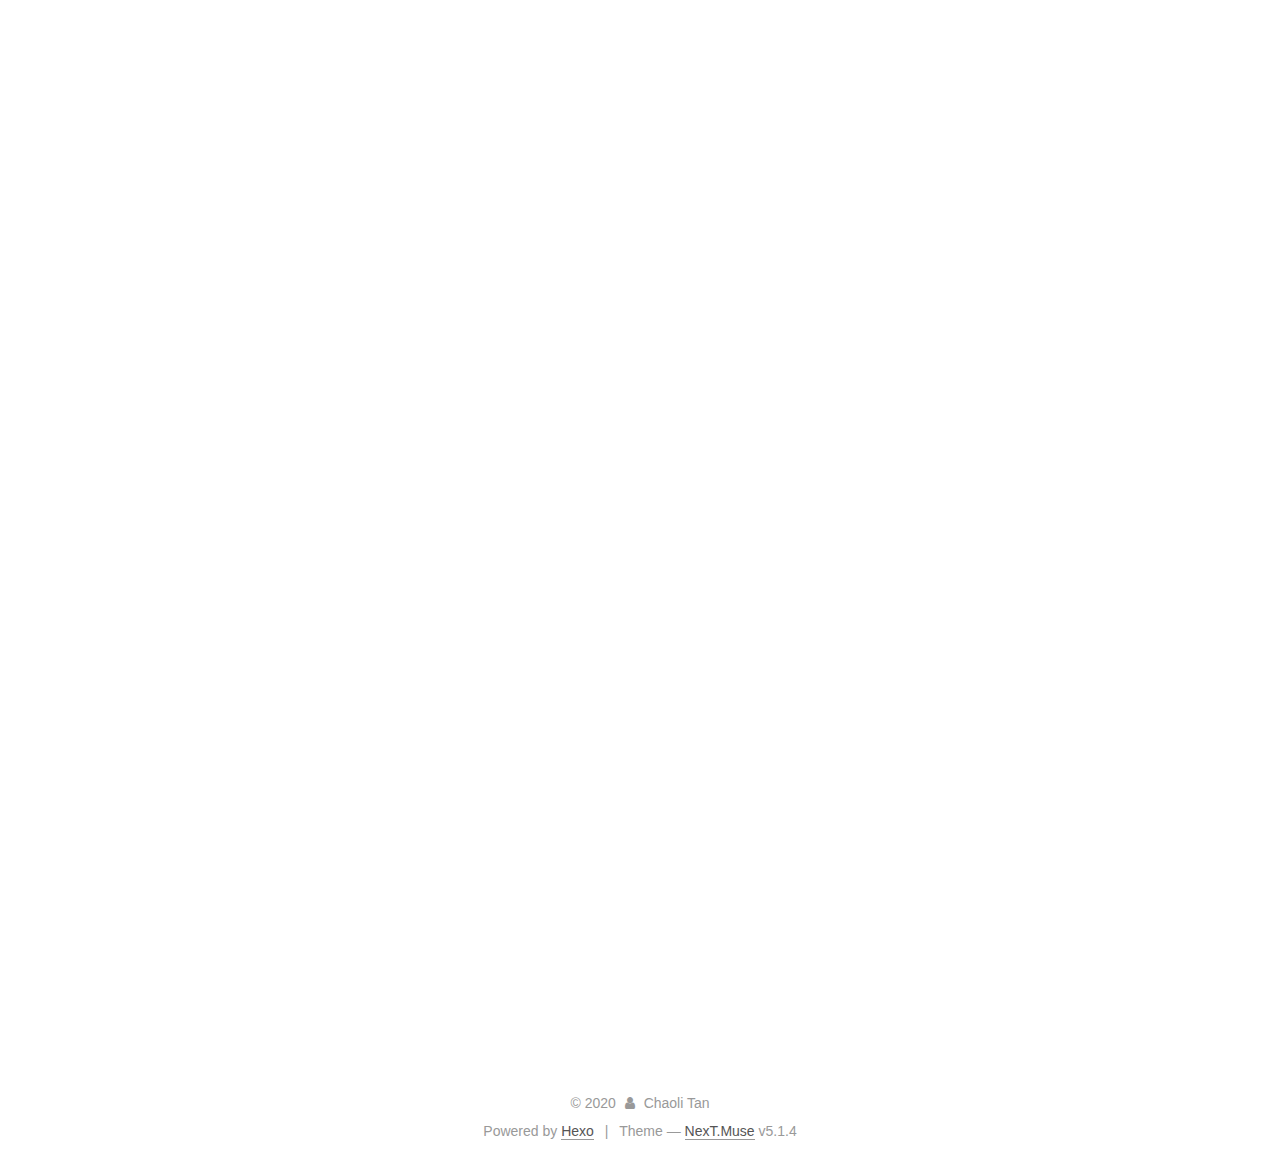
<file: 2020/03/04/Git-GitHub-Study-Note/index.html>
<!DOCTYPE html>



  


<html class="theme-next muse use-motion" lang="en">
<head>
  <meta charset="UTF-8"/>
<meta http-equiv="X-UA-Compatible" content="IE=edge" />
<meta name="viewport" content="width=device-width, initial-scale=1, maximum-scale=1"/>
<meta name="theme-color" content="#222">









<meta http-equiv="Cache-Control" content="no-transform" />
<meta http-equiv="Cache-Control" content="no-siteapp" />
















  
  
  <link href="/lib/fancybox/source/jquery.fancybox.css?v=2.1.5" rel="stylesheet" type="text/css" />







<link href="/lib/font-awesome/css/font-awesome.min.css?v=4.6.2" rel="stylesheet" type="text/css" />

<link href="/css/main.css?v=5.1.4" rel="stylesheet" type="text/css" />


  <link rel="apple-touch-icon" sizes="180x180" href="/images/apple-touch-icon-next.png?v=5.1.4">


  <link rel="icon" type="image/png" sizes="32x32" href="/images/favicon-32x32-next.png?v=5.1.4">


  <link rel="icon" type="image/png" sizes="16x16" href="/images/favicon-16x16-next.png?v=5.1.4">


  <link rel="mask-icon" href="/images/logo.svg?v=5.1.4" color="#222">





  <meta name="keywords" content="Hexo, NexT" />










<meta name="description" content="What is Git?Version Control System (VCS) for tracking changes in computer files. Concepts of Git Keep track of code history Takes “snapshots of yout files”  Basic Commands git init            &#x2F;&#x2F; Initi">
<meta property="og:type" content="article">
<meta property="og:title" content="Git &amp;GitHub Study Note">
<meta property="og:url" content="http://yoursite.com/2020/03/04/Git-GitHub-Study-Note/index.html">
<meta property="og:site_name" content="ChaoliTan&#39;s Blog">
<meta property="og:description" content="What is Git?Version Control System (VCS) for tracking changes in computer files. Concepts of Git Keep track of code history Takes “snapshots of yout files”  Basic Commands git init            &#x2F;&#x2F; Initi">
<meta property="og:locale" content="en_US">
<meta property="article:published_time" content="2020-03-04T17:39:38.000Z">
<meta property="article:modified_time" content="2020-03-05T06:33:20.169Z">
<meta property="article:author" content="Chaoli Tan">
<meta name="twitter:card" content="summary">



<script type="text/javascript" id="hexo.configurations">
  var NexT = window.NexT || {};
  var CONFIG = {
    root: '/',
    scheme: 'Muse',
    version: '5.1.4',
    sidebar: {"position":"left","display":"post","offset":12,"b2t":false,"scrollpercent":false,"onmobile":false},
    fancybox: true,
    tabs: true,
    motion: {"enable":true,"async":false,"transition":{"post_block":"fadeIn","post_header":"slideDownIn","post_body":"slideDownIn","coll_header":"slideLeftIn","sidebar":"slideUpIn"}},
    duoshuo: {
      userId: '0',
      author: 'Author'
    },
    algolia: {
      applicationID: '',
      apiKey: '',
      indexName: '',
      hits: {"per_page":10},
      labels: {"input_placeholder":"Search for Posts","hits_empty":"We didn't find any results for the search: ${query}","hits_stats":"${hits} results found in ${time} ms"}
    }
  };
</script>



  <link rel="canonical" href="http://yoursite.com/2020/03/04/Git-GitHub-Study-Note/"/>





  <title>Git &GitHub Study Note | ChaoliTan's Blog</title>
  








<meta name="generator" content="Hexo 4.2.0"></head>

<body itemscope itemtype="http://schema.org/WebPage" lang="en">

  
  
    
  

  <div class="container sidebar-position-left page-post-detail">
    <div class="headband"></div>

    <header id="header" class="header" itemscope itemtype="http://schema.org/WPHeader">
      <div class="header-inner"><div class="site-brand-wrapper">
  <div class="site-meta ">
    

    <div class="custom-logo-site-title">
      <a href="/"  class="brand" rel="start">
        <span class="logo-line-before"><i></i></span>
        <span class="site-title">ChaoliTan's Blog</span>
        <span class="logo-line-after"><i></i></span>
      </a>
    </div>
      
        <p class="site-subtitle">Record tech life</p>
      
  </div>

  <div class="site-nav-toggle">
    <button>
      <span class="btn-bar"></span>
      <span class="btn-bar"></span>
      <span class="btn-bar"></span>
    </button>
  </div>
</div>

<nav class="site-nav">
  

  
    <ul id="menu" class="menu">
      
        
        <li class="menu-item menu-item-home">
          <a href="/%20" rel="section">
            
              <i class="menu-item-icon fa fa-fw fa-home"></i> <br />
            
            Home
          </a>
        </li>
      
        
        <li class="menu-item menu-item-archives">
          <a href="/archives/%20" rel="section">
            
              <i class="menu-item-icon fa fa-fw fa-archive"></i> <br />
            
            Archives
          </a>
        </li>
      

      
    </ul>
  

  
</nav>



 </div>
    </header>

    <main id="main" class="main">
      <div class="main-inner">
        <div class="content-wrap">
          <div id="content" class="content">
            

  <div id="posts" class="posts-expand">
    

  

  
  
  

  <article class="post post-type-normal" itemscope itemtype="http://schema.org/Article">
  
  
  
  <div class="post-block">
    <link itemprop="mainEntityOfPage" href="http://yoursite.com/2020/03/04/Git-GitHub-Study-Note/">

    <span hidden itemprop="author" itemscope itemtype="http://schema.org/Person">
      <meta itemprop="name" content="Chaoli Tan">
      <meta itemprop="description" content="">
      <meta itemprop="image" content="/images/avatar.gif">
    </span>

    <span hidden itemprop="publisher" itemscope itemtype="http://schema.org/Organization">
      <meta itemprop="name" content="ChaoliTan's Blog">
    </span>

    
      <header class="post-header">

        
        
          <h1 class="post-title" itemprop="name headline">Git &GitHub Study Note</h1>
        

        <div class="post-meta">
          <span class="post-time">
            
              <span class="post-meta-item-icon">
                <i class="fa fa-calendar-o"></i>
              </span>
              
                <span class="post-meta-item-text">Posted on</span>
              
              <time title="Post created" itemprop="dateCreated datePublished" datetime="2020-03-04T09:39:38-08:00">
                2020-03-04
              </time>
            

            

            
          </span>

          

          
            
          

          
          

          

          

          

        </div>
      </header>
    

    
    
    
    <div class="post-body" itemprop="articleBody">

      
      

      
        <h1 id="What-is-Git"><a href="#What-is-Git" class="headerlink" title="What is Git?"></a>What is Git?</h1><p><strong>Version Control System (VCS)</strong> for tracking changes in computer files.</p>
<h2 id="Concepts-of-Git"><a href="#Concepts-of-Git" class="headerlink" title="Concepts of Git"></a>Concepts of Git</h2><ul>
<li>Keep track of code history</li>
<li>Takes “snapshots of yout files”</li>
</ul>
<h2 id="Basic-Commands"><a href="#Basic-Commands" class="headerlink" title="Basic Commands"></a>Basic Commands</h2><ul>
<li>git init            // Initialize local Git repository</li>
<li>git add <file>    // Add files to index</li>
<li>git status        // Check status of working tree</li>
<li>git commit        // Commit changes in index</li>
<li>git push            // Push to remote repository</li>
<li>git pull            // Pull repository from remote repositort</li>
<li>git clone            // Clone repository into a new directory</li>
</ul>
<h2 id="Installing-Git"><a href="#Installing-Git" class="headerlink" title="Installing Git"></a>Installing Git</h2><ul>
<li>Linux (Debian)<ul>
<li>sudo apt-get install git</li>
</ul>
</li>
<li>Linux (Fedora)<ul>
<li>sudo yum install git</li>
</ul>
</li>
<li>Mac<ul>
<li><a href="https://git-scm.com/" target="_blank" rel="noopener">https://git-scm.com/</a><br>or</li>
<li>brew install git</li>
</ul>
</li>
<li>Windows<ul>
<li><a href="https://git-scm.com/" target="_blank" rel="noopener">https://git-scm.com/</a></li>
</ul>
</li>
</ul>
<h2 id="Create-a-new-repository"><a href="#Create-a-new-repository" class="headerlink" title="Create a new repository"></a>Create a new repository</h2><p>Using Terminal, create a new directory, open it and perform a </p>
<ul>
<li>git init<br>to create a new git repository.</li>
</ul>
<h2 id="Add-amp-commit"><a href="#Add-amp-commit" class="headerlink" title="Add &amp; commit"></a>Add &amp; commit</h2><p>You can add changes (add it to the Index) using</p>
<ul>
<li>git add <filename>    // add single file</li>
<li>git add .                // add all files under the repository</li>
<li>git add *.html         // add all html files</li>
</ul>
<p>To actually commit these changes use</p>
<ul>
<li><p>git commit -m “Commit message”<br>Now the file is committed to the <strong>HEAD</strong>, but not in remote repository yet.</p>
</li>
<li><p>.gitignore file<br>gitignore - Specifies intentionally untracked files to ignore</p>
</li>
</ul>
<h2 id="Remove"><a href="#Remove" class="headerlink" title="Remove"></a>Remove</h2><p>You can also remove some files using </p>
<ul>
<li>git rm –cached <em>filesname</em></li>
</ul>
<h2 id="Pushing-changes"><a href="#Pushing-changes" class="headerlink" title="Pushing changes"></a>Pushing changes</h2><p>First, connect your repository to a remote server, using</p>
<ul>
<li>git remote add origin <server><br>Then, send those changes to your remote repository, execute</li>
<li>git push origin master<br>Change master to whatever branch you want to push your changes to.</li>
</ul>
<h2 id="Branching"><a href="#Branching" class="headerlink" title="Branching"></a>Branching</h2><p>Create a new branch and switch to it using</p>
<ul>
<li>git checkout -b branch_name<br>switch back to master</li>
<li>git checkout master<br>and delete the branch again</li>
<li>git branch -d branch_name<br>a branch is not available to others unless you push the branch to your remote repository</li>
<li>git push origin <branch_name></li>
</ul>
<h2 id="Update-amp-merge"><a href="#Update-amp-merge" class="headerlink" title="Update &amp; merge"></a>Update &amp; merge</h2><p>Update your local repository to the newest commit, execute</p>
<ul>
<li>git pull<br>in your working directory to fetch and merge remote changes.<br>To merge another branch into your active branch (e.g. master), use<br>git merge <branch_name><br>Preview difference between branched by using<br>git diff <source_branch> <target_branch></li>
</ul>
<h2 id="Rebase"><a href="#Rebase" class="headerlink" title="Rebase"></a>Rebase</h2><ul>
<li>git rebase master <strong>branch_name</strong><br>Rebasing re-writes the project history by creating brand new commits for each commit in the original branch.</li>
</ul>
<h2 id="Tagging"><a href="#Tagging" class="headerlink" title="Tagging"></a>Tagging</h2><p>Create a new tag named 1.0.0 by executing</p>
<ul>
<li>git tag 1.0.0 1234567890<br>the 1234567890 represents for the first 10 characters of the commit id.</li>
</ul>
<h2 id="Log"><a href="#Log" class="headerlink" title="Log"></a>Log</h2><p>Study repository using </p>
<ul>
<li>git log<br>Add a lot of parameters after the commandl.<br>To see only the commits of a certain author:</li>
<li>git log –author=chaolitan<br>To see a very compressed log where each commit is one line:</li>
<li>git log –pretty=oneline<br>Or maybe you want to see an ASCII art tree of all the branches,<br>decorated with the names of tags and branches:</li>
<li>git log –graph –oneline –decorate –all<br>See only which files have changed:</li>
<li>git log –name-status<br>To get help,<br>git log –help</li>
</ul>
<h2 id="Replace-local-changes"><a href="#Replace-local-changes" class="headerlink" title="Replace local changes"></a>Replace local changes</h2><p>This replaces the changes in your working tree with the last content in HEAD.</p>
<ul>
<li>git checkout – <em>filesname</em></li>
</ul>
<p>If you instead want to drop all your local changes and commits, fetch the latest history from the server and point your local master branch at it like this</p>
<ul>
<li>git fetch origin</li>
<li>git reset –hard origin/master</li>
</ul>
<h2 id="References"><a href="#References" class="headerlink" title="References"></a>References</h2><p>[1]<a href="https://www.youtube.com/watch?v=SWYqp7iY_Tc" target="_blank" rel="noopener">Traversy Media</a><br>[2]<a href="https://rogerdudler.github.io/git-guide/" target="_blank" rel="noopener">git - the simple guide</a></p>

      
    </div>
    
    
    

    

    

    

    <footer class="post-footer">
      

      
      
      

      
        <div class="post-nav">
          <div class="post-nav-next post-nav-item">
            
              <a href="/2020/03/02/Markdown-Study-Note/" rel="next" title="Markdown Study Note">
                <i class="fa fa-chevron-left"></i> Markdown Study Note
              </a>
            
          </div>

          <span class="post-nav-divider"></span>

          <div class="post-nav-prev post-nav-item">
            
              <a href="/2020/03/07/Docker%20Note/" rel="prev" title="Docker Note">
                Docker Note <i class="fa fa-chevron-right"></i>
              </a>
            
          </div>
        </div>
      

      
      
    </footer>
  </div>
  
  
  
  </article>



    <div class="post-spread">
      
    </div>
  </div>


          </div>
          


          

  



        </div>
        
          
  
  <div class="sidebar-toggle">
    <div class="sidebar-toggle-line-wrap">
      <span class="sidebar-toggle-line sidebar-toggle-line-first"></span>
      <span class="sidebar-toggle-line sidebar-toggle-line-middle"></span>
      <span class="sidebar-toggle-line sidebar-toggle-line-last"></span>
    </div>
  </div>

  <aside id="sidebar" class="sidebar">
    
    <div class="sidebar-inner">

      

      
        <ul class="sidebar-nav motion-element">
          <li class="sidebar-nav-toc sidebar-nav-active" data-target="post-toc-wrap">
            Table of Contents
          </li>
          <li class="sidebar-nav-overview" data-target="site-overview-wrap">
            Overview
          </li>
        </ul>
      

      <section class="site-overview-wrap sidebar-panel">
        <div class="site-overview">
          <div class="site-author motion-element" itemprop="author" itemscope itemtype="http://schema.org/Person">
            
              <p class="site-author-name" itemprop="name">Chaoli Tan</p>
              <p class="site-description motion-element" itemprop="description">Tech Drives Life</p>
          </div>

          <nav class="site-state motion-element">

            
              <div class="site-state-item site-state-posts">
              
                <a href="/archives/%20%7C%7C%20archive">
              
                  <span class="site-state-item-count">6</span>
                  <span class="site-state-item-name">posts</span>
                </a>
              </div>
            

            

            

          </nav>

          

          

          
          

          
          

          

        </div>
      </section>

      
      <!--noindex-->
        <section class="post-toc-wrap motion-element sidebar-panel sidebar-panel-active">
          <div class="post-toc">

            
              
            

            
              <div class="post-toc-content"><ol class="nav"><li class="nav-item nav-level-1"><a class="nav-link" href="#What-is-Git"><span class="nav-number">1.</span> <span class="nav-text">What is Git?</span></a><ol class="nav-child"><li class="nav-item nav-level-2"><a class="nav-link" href="#Concepts-of-Git"><span class="nav-number">1.1.</span> <span class="nav-text">Concepts of Git</span></a></li><li class="nav-item nav-level-2"><a class="nav-link" href="#Basic-Commands"><span class="nav-number">1.2.</span> <span class="nav-text">Basic Commands</span></a></li><li class="nav-item nav-level-2"><a class="nav-link" href="#Installing-Git"><span class="nav-number">1.3.</span> <span class="nav-text">Installing Git</span></a></li><li class="nav-item nav-level-2"><a class="nav-link" href="#Create-a-new-repository"><span class="nav-number">1.4.</span> <span class="nav-text">Create a new repository</span></a></li><li class="nav-item nav-level-2"><a class="nav-link" href="#Add-amp-commit"><span class="nav-number">1.5.</span> <span class="nav-text">Add &amp; commit</span></a></li><li class="nav-item nav-level-2"><a class="nav-link" href="#Remove"><span class="nav-number">1.6.</span> <span class="nav-text">Remove</span></a></li><li class="nav-item nav-level-2"><a class="nav-link" href="#Pushing-changes"><span class="nav-number">1.7.</span> <span class="nav-text">Pushing changes</span></a></li><li class="nav-item nav-level-2"><a class="nav-link" href="#Branching"><span class="nav-number">1.8.</span> <span class="nav-text">Branching</span></a></li><li class="nav-item nav-level-2"><a class="nav-link" href="#Update-amp-merge"><span class="nav-number">1.9.</span> <span class="nav-text">Update &amp; merge</span></a></li><li class="nav-item nav-level-2"><a class="nav-link" href="#Rebase"><span class="nav-number">1.10.</span> <span class="nav-text">Rebase</span></a></li><li class="nav-item nav-level-2"><a class="nav-link" href="#Tagging"><span class="nav-number">1.11.</span> <span class="nav-text">Tagging</span></a></li><li class="nav-item nav-level-2"><a class="nav-link" href="#Log"><span class="nav-number">1.12.</span> <span class="nav-text">Log</span></a></li><li class="nav-item nav-level-2"><a class="nav-link" href="#Replace-local-changes"><span class="nav-number">1.13.</span> <span class="nav-text">Replace local changes</span></a></li><li class="nav-item nav-level-2"><a class="nav-link" href="#References"><span class="nav-number">1.14.</span> <span class="nav-text">References</span></a></li></ol></li></ol></div>
            

          </div>
        </section>
      <!--/noindex-->
      

      

    </div>
  </aside>


        
      </div>
    </main>

    <footer id="footer" class="footer">
      <div class="footer-inner">
        <div class="copyright">&copy; <span itemprop="copyrightYear">2020</span>
  <span class="with-love">
    <i class="fa fa-user"></i>
  </span>
  <span class="author" itemprop="copyrightHolder">Chaoli Tan</span>

  
</div>


  <div class="powered-by">Powered by <a class="theme-link" target="_blank" href="https://hexo.io">Hexo</a></div>



  <span class="post-meta-divider">|</span>



  <div class="theme-info">Theme &mdash; <a class="theme-link" target="_blank" href="https://github.com/iissnan/hexo-theme-next">NexT.Muse</a> v5.1.4</div>




        







        
      </div>
    </footer>

    
      <div class="back-to-top">
        <i class="fa fa-arrow-up"></i>
        
      </div>
    

    

  </div>

  

<script type="text/javascript">
  if (Object.prototype.toString.call(window.Promise) !== '[object Function]') {
    window.Promise = null;
  }
</script>









  












  
  
    <script type="text/javascript" src="/lib/jquery/index.js?v=2.1.3"></script>
  

  
  
    <script type="text/javascript" src="/lib/fastclick/lib/fastclick.min.js?v=1.0.6"></script>
  

  
  
    <script type="text/javascript" src="/lib/jquery_lazyload/jquery.lazyload.js?v=1.9.7"></script>
  

  
  
    <script type="text/javascript" src="/lib/velocity/velocity.min.js?v=1.2.1"></script>
  

  
  
    <script type="text/javascript" src="/lib/velocity/velocity.ui.min.js?v=1.2.1"></script>
  

  
  
    <script type="text/javascript" src="/lib/fancybox/source/jquery.fancybox.pack.js?v=2.1.5"></script>
  


  


  <script type="text/javascript" src="/js/src/utils.js?v=5.1.4"></script>

  <script type="text/javascript" src="/js/src/motion.js?v=5.1.4"></script>



  
  

  
  <script type="text/javascript" src="/js/src/scrollspy.js?v=5.1.4"></script>
<script type="text/javascript" src="/js/src/post-details.js?v=5.1.4"></script>



  


  <script type="text/javascript" src="/js/src/bootstrap.js?v=5.1.4"></script>



  


  




	





  





  












  





  

  

  

  
  

  

  

  

</body>
</html>
</file>
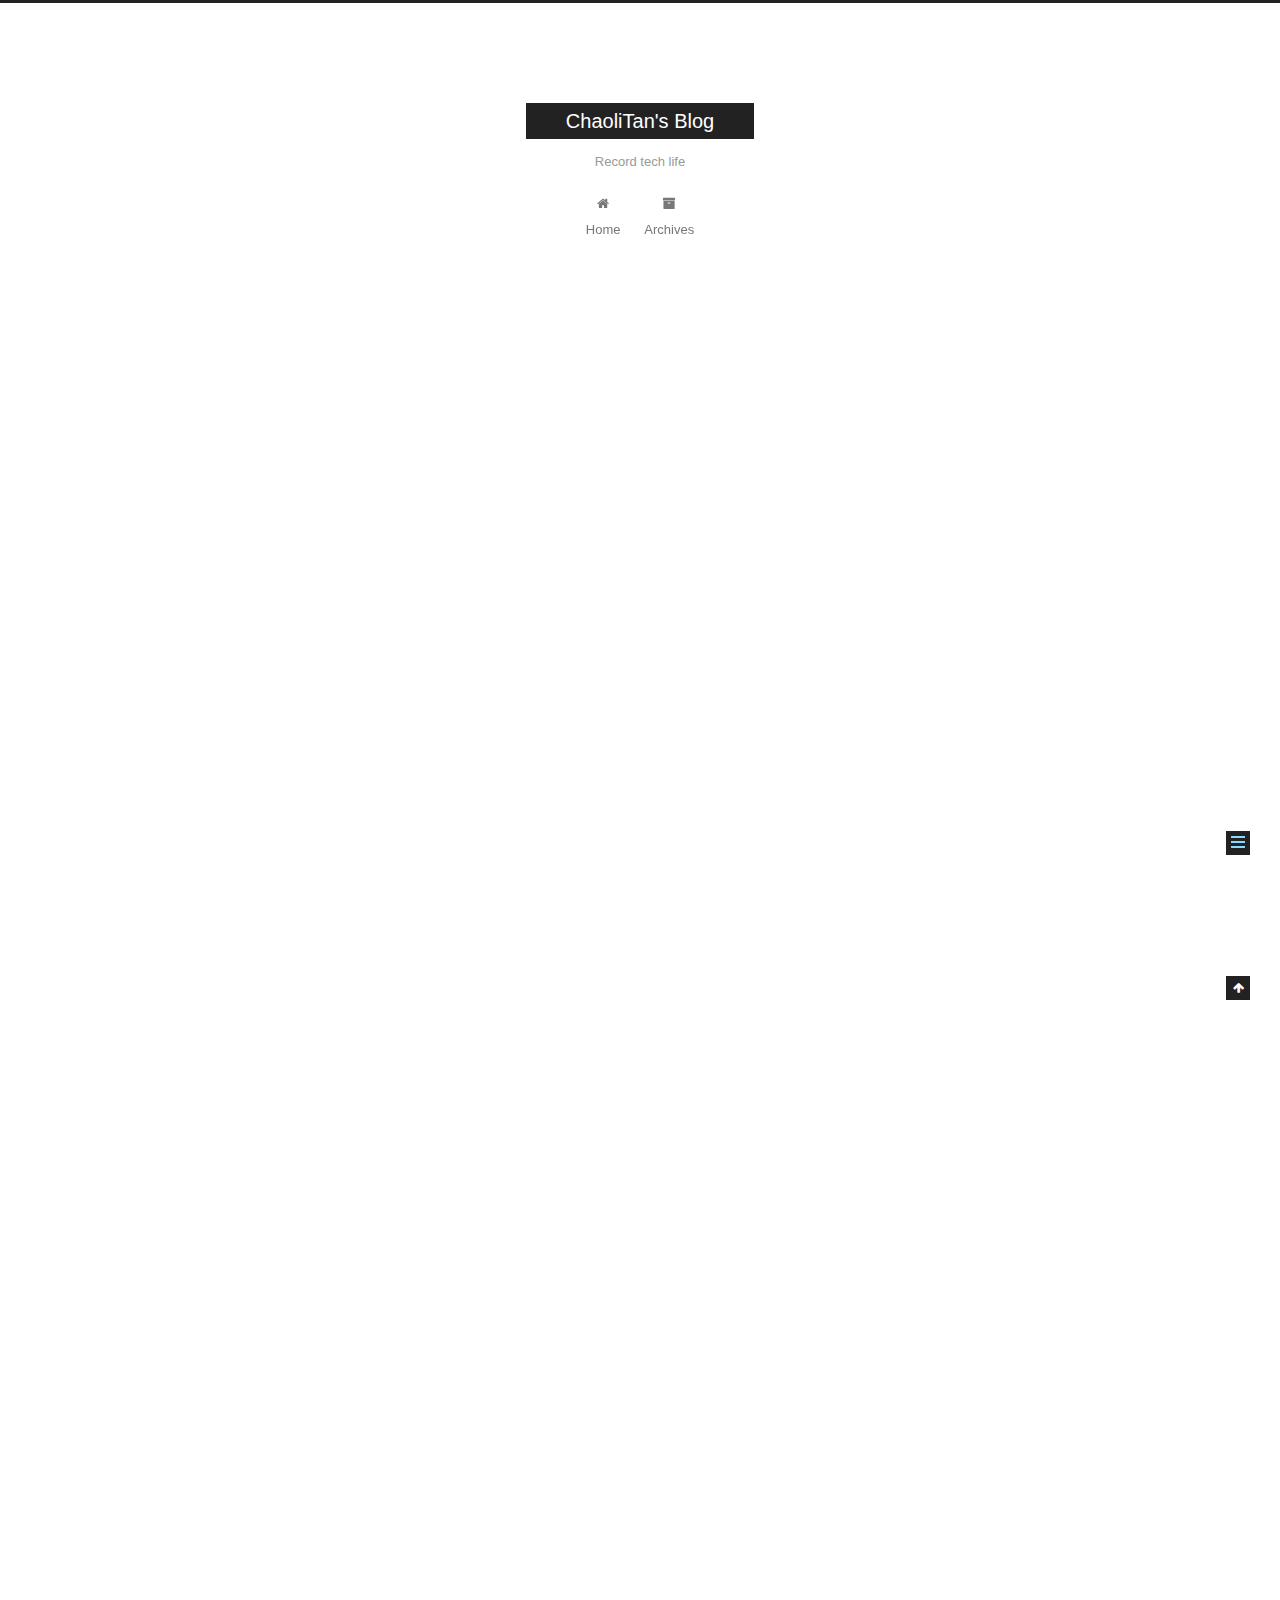
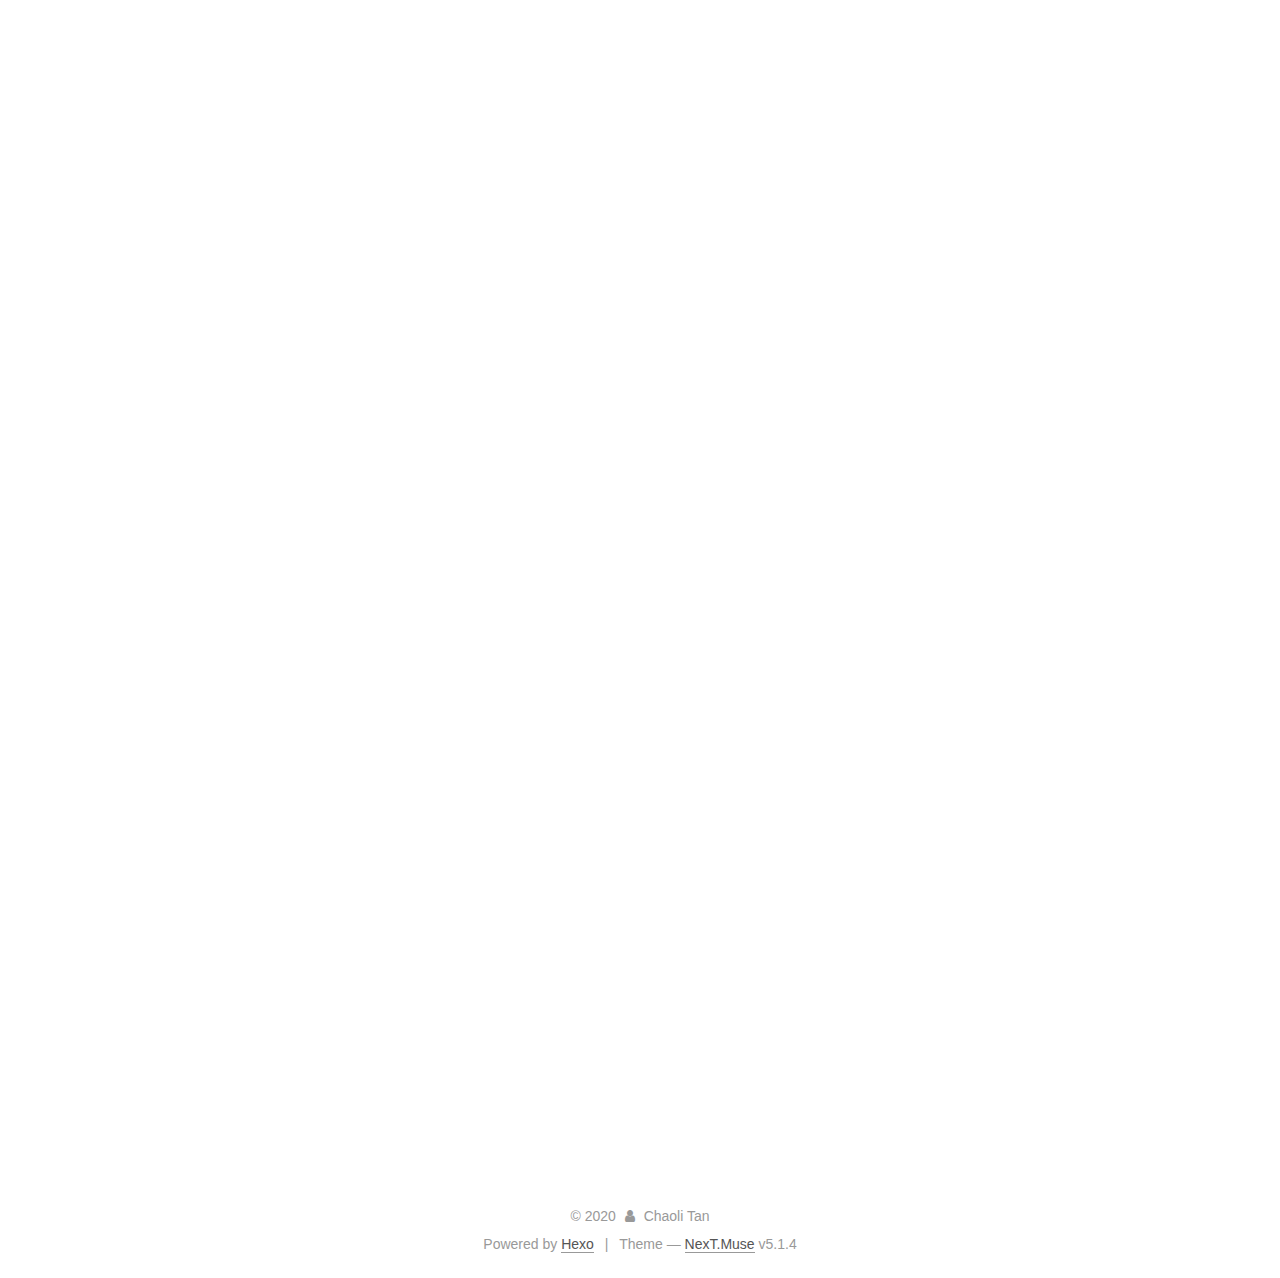
<file: 2020/03/07/Docker Note/index.html>
<!DOCTYPE html>



  


<html class="theme-next muse use-motion" lang="en">
<head>
  <meta charset="UTF-8"/>
<meta http-equiv="X-UA-Compatible" content="IE=edge" />
<meta name="viewport" content="width=device-width, initial-scale=1, maximum-scale=1"/>
<meta name="theme-color" content="#222">









<meta http-equiv="Cache-Control" content="no-transform" />
<meta http-equiv="Cache-Control" content="no-siteapp" />
















  
  
  <link href="/lib/fancybox/source/jquery.fancybox.css?v=2.1.5" rel="stylesheet" type="text/css" />







<link href="/lib/font-awesome/css/font-awesome.min.css?v=4.6.2" rel="stylesheet" type="text/css" />

<link href="/css/main.css?v=5.1.4" rel="stylesheet" type="text/css" />


  <link rel="apple-touch-icon" sizes="180x180" href="/images/apple-touch-icon-next.png?v=5.1.4">


  <link rel="icon" type="image/png" sizes="32x32" href="/images/favicon-32x32-next.png?v=5.1.4">


  <link rel="icon" type="image/png" sizes="16x16" href="/images/favicon-16x16-next.png?v=5.1.4">


  <link rel="mask-icon" href="/images/logo.svg?v=5.1.4" color="#222">





  <meta name="keywords" content="Hexo, NexT" />










<meta name="description" content="Docker Note What is Docker Docker is a tool for running applications in an isolated environment  Container vs VM Containers are an abstraction at the app layer that packerages code and dependencies to">
<meta property="og:type" content="article">
<meta property="og:title" content="Docker Note">
<meta property="og:url" content="http://yoursite.com/2020/03/07/Docker%20Note/index.html">
<meta property="og:site_name" content="ChaoliTan&#39;s Blog">
<meta property="og:description" content="Docker Note What is Docker Docker is a tool for running applications in an isolated environment  Container vs VM Containers are an abstraction at the app layer that packerages code and dependencies to">
<meta property="og:locale" content="en_US">
<meta property="article:published_time" content="2020-03-07T23:28:28.570Z">
<meta property="article:modified_time" content="2020-03-08T05:20:31.748Z">
<meta property="article:author" content="Chaoli Tan">
<meta name="twitter:card" content="summary">



<script type="text/javascript" id="hexo.configurations">
  var NexT = window.NexT || {};
  var CONFIG = {
    root: '/',
    scheme: 'Muse',
    version: '5.1.4',
    sidebar: {"position":"left","display":"post","offset":12,"b2t":false,"scrollpercent":false,"onmobile":false},
    fancybox: true,
    tabs: true,
    motion: {"enable":true,"async":false,"transition":{"post_block":"fadeIn","post_header":"slideDownIn","post_body":"slideDownIn","coll_header":"slideLeftIn","sidebar":"slideUpIn"}},
    duoshuo: {
      userId: '0',
      author: 'Author'
    },
    algolia: {
      applicationID: '',
      apiKey: '',
      indexName: '',
      hits: {"per_page":10},
      labels: {"input_placeholder":"Search for Posts","hits_empty":"We didn't find any results for the search: ${query}","hits_stats":"${hits} results found in ${time} ms"}
    }
  };
</script>



  <link rel="canonical" href="http://yoursite.com/2020/03/07/Docker Note/"/>





  <title>Docker Note | ChaoliTan's Blog</title>
  








<meta name="generator" content="Hexo 4.2.0"></head>

<body itemscope itemtype="http://schema.org/WebPage" lang="en">

  
  
    
  

  <div class="container sidebar-position-left page-post-detail">
    <div class="headband"></div>

    <header id="header" class="header" itemscope itemtype="http://schema.org/WPHeader">
      <div class="header-inner"><div class="site-brand-wrapper">
  <div class="site-meta ">
    

    <div class="custom-logo-site-title">
      <a href="/"  class="brand" rel="start">
        <span class="logo-line-before"><i></i></span>
        <span class="site-title">ChaoliTan's Blog</span>
        <span class="logo-line-after"><i></i></span>
      </a>
    </div>
      
        <p class="site-subtitle">Record tech life</p>
      
  </div>

  <div class="site-nav-toggle">
    <button>
      <span class="btn-bar"></span>
      <span class="btn-bar"></span>
      <span class="btn-bar"></span>
    </button>
  </div>
</div>

<nav class="site-nav">
  

  
    <ul id="menu" class="menu">
      
        
        <li class="menu-item menu-item-home">
          <a href="/%20" rel="section">
            
              <i class="menu-item-icon fa fa-fw fa-home"></i> <br />
            
            Home
          </a>
        </li>
      
        
        <li class="menu-item menu-item-archives">
          <a href="/archives/%20" rel="section">
            
              <i class="menu-item-icon fa fa-fw fa-archive"></i> <br />
            
            Archives
          </a>
        </li>
      

      
    </ul>
  

  
</nav>



 </div>
    </header>

    <main id="main" class="main">
      <div class="main-inner">
        <div class="content-wrap">
          <div id="content" class="content">
            

  <div id="posts" class="posts-expand">
    

  

  
  
  

  <article class="post post-type-normal" itemscope itemtype="http://schema.org/Article">
  
  
  
  <div class="post-block">
    <link itemprop="mainEntityOfPage" href="http://yoursite.com/2020/03/07/Docker%20Note/">

    <span hidden itemprop="author" itemscope itemtype="http://schema.org/Person">
      <meta itemprop="name" content="Chaoli Tan">
      <meta itemprop="description" content="">
      <meta itemprop="image" content="/images/avatar.gif">
    </span>

    <span hidden itemprop="publisher" itemscope itemtype="http://schema.org/Organization">
      <meta itemprop="name" content="ChaoliTan's Blog">
    </span>

    
      <header class="post-header">

        
        
          <h1 class="post-title" itemprop="name headline">Docker Note</h1>
        

        <div class="post-meta">
          <span class="post-time">
            
              <span class="post-meta-item-icon">
                <i class="fa fa-calendar-o"></i>
              </span>
              
                <span class="post-meta-item-text">Posted on</span>
              
              <time title="Post created" itemprop="dateCreated datePublished" datetime="2020-03-07T15:28:28-08:00">
                2020-03-07
              </time>
            

            

            
          </span>

          

          
            
          

          
          

          

          

          

        </div>
      </header>
    

    
    
    
    <div class="post-body" itemprop="articleBody">

      
      

      
        <h1 id="Docker-Note"><a href="#Docker-Note" class="headerlink" title="Docker Note"></a>Docker Note</h1><hr>
<h2 id="What-is-Docker"><a href="#What-is-Docker" class="headerlink" title="What is Docker"></a>What is Docker</h2><ol>
<li>Docker is a tool for running applications in an isolated environment</li>
</ol>
<h2 id="Container-vs-VM"><a href="#Container-vs-VM" class="headerlink" title="Container vs VM"></a>Container vs VM</h2><ol>
<li>Containers are an abstraction at the app layer that packerages code and dependencies together. Multiple containers can run on the same machine and share the OS kernel with other containers, each running as isolated processes in user space.</li>
<li>Virtual machines are an abstraction of physical hardware turning one server into many servers. The hypervisor allows multiple VMs to run on a single machine. Each VM includes a full copy of an operating system, the application, necessary binary and libraries - taking up tens of GBs.</li>
</ol>
<h2 id="Check-Docker-version"><a href="#Check-Docker-version" class="headerlink" title="Check Docker version"></a>Check Docker version</h2><figure class="highlight plain"><table><tr><td class="gutter"><pre><span class="line">1</span><br></pre></td><td class="code"><pre><span class="line">docker --version</span><br></pre></td></tr></table></figure>

<h2 id="Check-docker-running"><a href="#Check-docker-running" class="headerlink" title="Check docker running"></a>Check docker running</h2><figure class="highlight plain"><table><tr><td class="gutter"><pre><span class="line">1</span><br></pre></td><td class="code"><pre><span class="line">docker ps</span><br></pre></td></tr></table></figure>
<p>If it shows info below, which means your docker is not running.</p>
<figure class="highlight plain"><table><tr><td class="gutter"><pre><span class="line">1</span><br></pre></td><td class="code"><pre><span class="line">Cannot connect to the Docker daemon at unix:&#x2F;&#x2F;&#x2F;var&#x2F;run&#x2F;docker.sock. Is the docker daemon running?</span><br></pre></td></tr></table></figure>
<p>If it prints info below, meaning docker is running.</p>
<figure class="highlight plain"><table><tr><td class="gutter"><pre><span class="line">1</span><br></pre></td><td class="code"><pre><span class="line">CONTAINER ID        IMAGE               COMMAND             CREATED             STATUS              PORTS               NAMES</span><br></pre></td></tr></table></figure>
<h2 id="Docker-Image"><a href="#Docker-Image" class="headerlink" title="Docker Image"></a>Docker Image</h2><ol>
<li>Image is a template for creating an environment</li>
<li>Snapshot</li>
</ol>
<h2 id="Container"><a href="#Container" class="headerlink" title="Container"></a>Container</h2><p>Running instance of an image</p>
<h2 id="Pulling-docker-images-NGINX"><a href="#Pulling-docker-images-NGINX" class="headerlink" title="Pulling docker images (NGINX)"></a>Pulling docker images (NGINX)</h2><figure class="highlight plain"><table><tr><td class="gutter"><pre><span class="line">1</span><br></pre></td><td class="code"><pre><span class="line">docker run -d nginx:latest</span><br></pre></td></tr></table></figure>
<p>or </p>
<figure class="highlight plain"><table><tr><td class="gutter"><pre><span class="line">1</span><br></pre></td><td class="code"><pre><span class="line">docker pull nginx</span><br></pre></td></tr></table></figure>

<h2 id="Running-containers"><a href="#Running-containers" class="headerlink" title="Running containers"></a>Running containers</h2><figure class="highlight plain"><table><tr><td class="gutter"><pre><span class="line">1</span><br></pre></td><td class="code"><pre><span class="line">docker run nginx:latest</span><br></pre></td></tr></table></figure>

<h2 id="Check-whether-container-is-running"><a href="#Check-whether-container-is-running" class="headerlink" title="Check whether container is running"></a>Check whether container is running</h2><figure class="highlight plain"><table><tr><td class="gutter"><pre><span class="line">1</span><br></pre></td><td class="code"><pre><span class="line">docker ps</span><br></pre></td></tr></table></figure>
<p>or</p>
<figure class="highlight plain"><table><tr><td class="gutter"><pre><span class="line">1</span><br></pre></td><td class="code"><pre><span class="line">docker container ls</span><br></pre></td></tr></table></figure>
<h2 id="Stop-running-container"><a href="#Stop-running-container" class="headerlink" title="Stop running container"></a>Stop running container</h2><figure class="highlight plain"><table><tr><td class="gutter"><pre><span class="line">1</span><br></pre></td><td class="code"><pre><span class="line">docker stop a0ce64cbc8b9</span><br></pre></td></tr></table></figure>
<p>a0ce64cbc8b9 is conatiner ID.</p>
<h2 id="Exporting-port"><a href="#Exporting-port" class="headerlink" title="Exporting port"></a>Exporting port</h2><figure class="highlight plain"><table><tr><td class="gutter"><pre><span class="line">1</span><br></pre></td><td class="code"><pre><span class="line">run -d -p 8080:80 nginx:latest</span><br></pre></td></tr></table></figure>

<h2 id="Exporting-multiple-ports"><a href="#Exporting-multiple-ports" class="headerlink" title="Exporting multiple ports"></a>Exporting multiple ports</h2><figure class="highlight plain"><table><tr><td class="gutter"><pre><span class="line">1</span><br></pre></td><td class="code"><pre><span class="line">docker run -d -p 8080:80 -p 3000:80 nginx:latest</span><br></pre></td></tr></table></figure>

<h2 id="Managing-containers"><a href="#Managing-containers" class="headerlink" title="Managing containers"></a>Managing containers</h2><p>Remove single container.</p>
<figure class="highlight plain"><table><tr><td class="gutter"><pre><span class="line">1</span><br></pre></td><td class="code"><pre><span class="line">docker rm 60cd5989bae2</span><br></pre></td></tr></table></figure>
<p>60cd5989bae2 is container ID.</p>
<p>Remove multiple containers.</p>
<figure class="highlight plain"><table><tr><td class="gutter"><pre><span class="line">1</span><br></pre></td><td class="code"><pre><span class="line">docker rm $(docker ps -aq)</span><br></pre></td></tr></table></figure>

<p><strong>Forcely</strong> remove multiple running containers.</p>
<figure class="highlight plain"><table><tr><td class="gutter"><pre><span class="line">1</span><br></pre></td><td class="code"><pre><span class="line">docker rm -f $(docker ps -aq)</span><br></pre></td></tr></table></figure>

<h2 id="Naming-containers"><a href="#Naming-containers" class="headerlink" title="Naming containers"></a>Naming containers</h2><p>Using <strong>–name website</strong></p>
<figure class="highlight plain"><table><tr><td class="gutter"><pre><span class="line">1</span><br></pre></td><td class="code"><pre><span class="line">docker run --name website -d -p 8080:80 -p 3000:80 nginx:latest</span><br></pre></td></tr></table></figure>

<h2 id="Docker-ps-and-formating"><a href="#Docker-ps-and-formating" class="headerlink" title="Docker ps and formating"></a>Docker ps and formating</h2><p>First, export FORMAT variable;</p>
<figure class="highlight plain"><table><tr><td class="gutter"><pre><span class="line">1</span><br></pre></td><td class="code"><pre><span class="line">export FORMAT&#x3D;&quot;ID\t&#123;&#123;.ID&#125;&#125;\nNAME\t&#123;&#123;.Names&#125;&#125;\nIMAGE\t&#123;&#123;.Image&#125;&#125;\nPORTS\t&#123;&#123;.Ports&#125;&#125;\nCOMMAND\t&#123;&#123;.Command&#125;&#125;\nCREATED\t&#123;&#123;.CreatedAt&#125;&#125;\nSTATUS\t&#123;&#123;.Status&#125;&#125;\n&quot;</span><br></pre></td></tr></table></figure>
<p>Output using FORMAT</p>
<figure class="highlight plain"><table><tr><td class="gutter"><pre><span class="line">1</span><br></pre></td><td class="code"><pre><span class="line">docker ps --format&#x3D;$FORMAT</span><br></pre></td></tr></table></figure>

<h2 id="Volumes"><a href="#Volumes" class="headerlink" title="Volumes"></a>Volumes</h2><ol>
<li>Allows sharing of data. Files &amp; Folders</li>
<li>Between host and container</li>
<li>Between contianers<br>Create a directory on local host, then run a container connect the directory with the container, enter the container bash, change to the container folder. You will see the index.html is also under this folder.<figure class="highlight plain"><table><tr><td class="gutter"><pre><span class="line">1</span><br><span class="line">2</span><br><span class="line">3</span><br><span class="line">4</span><br><span class="line">5</span><br><span class="line">6</span><br><span class="line">7</span><br><span class="line">8</span><br></pre></td><td class="code"><pre><span class="line">cd ~&#x2F;Desktop</span><br><span class="line">mkdir website</span><br><span class="line">cd website</span><br><span class="line">touch index.html</span><br><span class="line">docker run --name website -v $(pwd):&#x2F;usr&#x2F;share&#x2F;nginx&#x2F;html -d -p 8080:80 nginx</span><br><span class="line">docker exec -it website bash</span><br><span class="line">cd &#x2F;usr&#x2F;share&#x2F;nginx&#x2F;html</span><br><span class="line">ls -al</span><br></pre></td></tr></table></figure>

</li>
</ol>
<h2 id="Customise-website"><a href="#Customise-website" class="headerlink" title="Customise website"></a>Customise website</h2><p>Google “bootstrap single page template”<br>Choose a bootsrap, download and unzip, then put all contents into the above website folder.</p>
<h2 id="Sharing-Volumes-between-containers"><a href="#Sharing-Volumes-between-containers" class="headerlink" title="Sharing Volumes between containers"></a>Sharing Volumes between containers</h2><figure class="highlight plain"><table><tr><td class="gutter"><pre><span class="line">1</span><br></pre></td><td class="code"><pre><span class="line">docker run --name website_copy --volumes-from website -d -p 8081:80 nginx</span><br></pre></td></tr></table></figure>

<h2 id="Understanding-dockfile"><a href="#Understanding-dockfile" class="headerlink" title="Understanding dockfile"></a>Understanding dockfile</h2><ul>
<li>Build own images</li>
</ul>
<h2 id="Creating-dockerfile-for-our-website"><a href="#Creating-dockerfile-for-our-website" class="headerlink" title="Creating dockerfile for our website"></a>Creating dockerfile for our website</h2><figure class="highlight plain"><table><tr><td class="gutter"><pre><span class="line">1</span><br><span class="line">2</span><br></pre></td><td class="code"><pre><span class="line">cd ~&#x2F;Desktop&#x2F;website</span><br><span class="line">touch Dockerfile</span><br></pre></td></tr></table></figure>
<p>Put the following content into the Dockfile</p>
<figure class="highlight plain"><table><tr><td class="gutter"><pre><span class="line">1</span><br><span class="line">2</span><br></pre></td><td class="code"><pre><span class="line">FROM nginx:latest </span><br><span class="line">ADD . &#x2F;usr&#x2F;share&#x2F;nginx&#x2F;html</span><br></pre></td></tr></table></figure>

<h2 id="Building-docker-images-and-running-containers-from-dockerfile"><a href="#Building-docker-images-and-running-containers-from-dockerfile" class="headerlink" title="Building docker images and running containers from dockerfile"></a>Building docker images and running containers from dockerfile</h2><figure class="highlight plain"><table><tr><td class="gutter"><pre><span class="line">1</span><br><span class="line">2</span><br><span class="line">3</span><br></pre></td><td class="code"><pre><span class="line">cd ~&#x2F;Desktop&#x2F;website</span><br><span class="line">docker build --tag website:latest .</span><br><span class="line">docker image ls</span><br></pre></td></tr></table></figure>

<h2 id="Creating-an-API-using-Nodejs-amp-Expressjs"><a href="#Creating-an-API-using-Nodejs-amp-Expressjs" class="headerlink" title="Creating an API using Nodejs &amp; Expressjs"></a>Creating an API using Nodejs &amp; Expressjs</h2><ol>
<li>Download and install Node.js</li>
<li>install express.js<figure class="highlight plain"><table><tr><td class="gutter"><pre><span class="line">1</span><br><span class="line">2</span><br><span class="line">3</span><br><span class="line">4</span><br><span class="line">5</span><br><span class="line">6</span><br></pre></td><td class="code"><pre><span class="line">cd ~&#x2F;Desktop</span><br><span class="line">mkdir user_service_api</span><br><span class="line">cd user_service_api</span><br><span class="line">npm init</span><br><span class="line">npm install --save express</span><br><span class="line">touch node.js</span><br></pre></td></tr></table></figure></li>
<li>Copy the following into the node.js file<figure class="highlight plain"><table><tr><td class="gutter"><pre><span class="line">1</span><br><span class="line">2</span><br><span class="line">3</span><br><span class="line">4</span><br><span class="line">5</span><br><span class="line">6</span><br><span class="line">7</span><br><span class="line">8</span><br><span class="line">9</span><br><span class="line">10</span><br></pre></td><td class="code"><pre><span class="line">const express &#x3D; require(&#39;express&#39;)</span><br><span class="line">const app &#x3D; express()</span><br><span class="line">const port &#x3D; 3000</span><br><span class="line"></span><br><span class="line">app.get(&#39;&#x2F;&#39;, (req, res) &#x3D;&gt; res.json([&#123;</span><br><span class="line">	name: &#39;Bob&#39;,</span><br><span class="line">	email: &#39;bob@gmail.com&#39;</span><br><span class="line">&#125;]))</span><br><span class="line"></span><br><span class="line">app.listen(port, () &#x3D;&gt; console.log(&#96;Example app listening on port $&#123;port&#125;!&#96;))</span><br></pre></td></tr></table></figure></li>
<li>Input “node node.js” in terminal, then open the port on web browser.</li>
</ol>
<h2 id="Creating-docker-image-for-Expressjs-API"><a href="#Creating-docker-image-for-Expressjs-API" class="headerlink" title="Creating docker image for Expressjs API"></a>Creating docker image for Expressjs API</h2><figure class="highlight plain"><table><tr><td class="gutter"><pre><span class="line">1</span><br><span class="line">2</span><br></pre></td><td class="code"><pre><span class="line">cd ~&#x2F;Desktop&#x2F;user_service_api</span><br><span class="line">touch Dockerfile</span><br></pre></td></tr></table></figure>
<p>Copy the following into the Dockerfile file</p>
<figure class="highlight plain"><table><tr><td class="gutter"><pre><span class="line">1</span><br><span class="line">2</span><br><span class="line">3</span><br><span class="line">4</span><br><span class="line">5</span><br></pre></td><td class="code"><pre><span class="line">FROM node:latest</span><br><span class="line">WORKDIR &#x2F;app</span><br><span class="line">ADD . .</span><br><span class="line">RUN npm install </span><br><span class="line">CMD node index.js</span><br></pre></td></tr></table></figure>
<p>Then, run</p>
<figure class="highlight plain"><table><tr><td class="gutter"><pre><span class="line">1</span><br></pre></td><td class="code"><pre><span class="line">docker build -t user_service_api:latest .</span><br></pre></td></tr></table></figure>
<p>it will create a docker image for nodejs and expressjs</p>
<h2 id="Running-custom-Express-API-image"><a href="#Running-custom-Express-API-image" class="headerlink" title="Running custom Express API image"></a>Running custom Express API image</h2><figure class="highlight plain"><table><tr><td class="gutter"><pre><span class="line">1</span><br></pre></td><td class="code"><pre><span class="line">docker run --name user_api -d -p 3000:3000 user_service_api:latest</span><br></pre></td></tr></table></figure>

<h2 id="Docker-Registries"><a href="#Docker-Registries" class="headerlink" title="Docker Registries"></a>Docker Registries</h2><ol>
<li>Highly scalable server side application that stores and lets you distribute Docker images</li>
<li>Used in your CD/CI Pipeline</li>
<li>Run your application</li>
</ol>
<ul>
<li>Private/Public</li>
<li>Docker Hub</li>
<li>quay.io</li>
<li>Amazon ECR</li>
</ul>
<h2 id="Create-Docker-Hub-Repo"><a href="#Create-Docker-Hub-Repo" class="headerlink" title="Create Docker Hub Repo"></a>Create Docker Hub Repo</h2><p>Go to docker hub, create a repository</p>
<h2 id="Pushing-images-to-docker-hub"><a href="#Pushing-images-to-docker-hub" class="headerlink" title="Pushing images to docker hub"></a>Pushing images to docker hub</h2><figure class="highlight plain"><table><tr><td class="gutter"><pre><span class="line">1</span><br><span class="line">2</span><br><span class="line">3</span><br><span class="line">4</span><br><span class="line">5</span><br></pre></td><td class="code"><pre><span class="line">docker tag website:latest chaolitan&#x2F;website:latest</span><br><span class="line">docker tag user_service_api:latest chaolitan&#x2F;website:user_service_api</span><br><span class="line"></span><br><span class="line">docker push chaolitan&#x2F;website:latest</span><br><span class="line">docker push chaolitan&#x2F;website:user_service_api</span><br></pre></td></tr></table></figure>

<h2 id="Pulling-own-images-from-registry"><a href="#Pulling-own-images-from-registry" class="headerlink" title="Pulling own images from registry"></a>Pulling own images from registry</h2><p>First, delete local same images.</p>
<figure class="highlight plain"><table><tr><td class="gutter"><pre><span class="line">1</span><br></pre></td><td class="code"><pre><span class="line">docker rmi chaolitan&#x2F;website:latest</span><br></pre></td></tr></table></figure>
<p>Then, pull the images from remote repo</p>
<figure class="highlight plain"><table><tr><td class="gutter"><pre><span class="line">1</span><br></pre></td><td class="code"><pre><span class="line">docker pull chaolitan&#x2F;website:latest</span><br></pre></td></tr></table></figure>
<p>Finally, run the image</p>
<figure class="highlight plain"><table><tr><td class="gutter"><pre><span class="line">1</span><br></pre></td><td class="code"><pre><span class="line">docker run --name website -p 9000:80 -d chaolitan&#x2F;website:latest</span><br></pre></td></tr></table></figure>

<h2 id="Docker-inspect"><a href="#Docker-inspect" class="headerlink" title="Docker inspect"></a>Docker inspect</h2><figure class="highlight plain"><table><tr><td class="gutter"><pre><span class="line">1</span><br></pre></td><td class="code"><pre><span class="line">docker inspect running container ID</span><br></pre></td></tr></table></figure>

<h2 id="Logs"><a href="#Logs" class="headerlink" title="Logs"></a>Logs</h2><figure class="highlight plain"><table><tr><td class="gutter"><pre><span class="line">1</span><br><span class="line">2</span><br></pre></td><td class="code"><pre><span class="line">docker logs container ID</span><br><span class="line">docker logs -f container ID</span><br></pre></td></tr></table></figure>

<h2 id="Bash-info-containers"><a href="#Bash-info-containers" class="headerlink" title="Bash info containers"></a>Bash info containers</h2><figure class="highlight plain"><table><tr><td class="gutter"><pre><span class="line">1</span><br></pre></td><td class="code"><pre><span class="line">docker exec -it afe02676ab97 &#x2F;bin&#x2F;sh</span><br></pre></td></tr></table></figure>
<p>afe02676ab97 is a container ID.</p>
<h2 id="References"><a href="#References" class="headerlink" title="References"></a>References</h2><p>[1]<a href="https://amigoscode.teachable.com/p/docker-essentials" target="_blank" rel="noopener">Amigocode</a></p>

      
    </div>
    
    
    

    

    

    

    <footer class="post-footer">
      

      
      
      

      
        <div class="post-nav">
          <div class="post-nav-next post-nav-item">
            
              <a href="/2020/03/04/Git-GitHub-Study-Note/" rel="next" title="Git &GitHub Study Note">
                <i class="fa fa-chevron-left"></i> Git &GitHub Study Note
              </a>
            
          </div>

          <span class="post-nav-divider"></span>

          <div class="post-nav-prev post-nav-item">
            
              <a href="/2020/03/19/ARP%20Spoofing/" rel="prev" title="ARP Spoofing">
                ARP Spoofing <i class="fa fa-chevron-right"></i>
              </a>
            
          </div>
        </div>
      

      
      
    </footer>
  </div>
  
  
  
  </article>



    <div class="post-spread">
      
    </div>
  </div>


          </div>
          


          

  



        </div>
        
          
  
  <div class="sidebar-toggle">
    <div class="sidebar-toggle-line-wrap">
      <span class="sidebar-toggle-line sidebar-toggle-line-first"></span>
      <span class="sidebar-toggle-line sidebar-toggle-line-middle"></span>
      <span class="sidebar-toggle-line sidebar-toggle-line-last"></span>
    </div>
  </div>

  <aside id="sidebar" class="sidebar">
    
    <div class="sidebar-inner">

      

      
        <ul class="sidebar-nav motion-element">
          <li class="sidebar-nav-toc sidebar-nav-active" data-target="post-toc-wrap">
            Table of Contents
          </li>
          <li class="sidebar-nav-overview" data-target="site-overview-wrap">
            Overview
          </li>
        </ul>
      

      <section class="site-overview-wrap sidebar-panel">
        <div class="site-overview">
          <div class="site-author motion-element" itemprop="author" itemscope itemtype="http://schema.org/Person">
            
              <p class="site-author-name" itemprop="name">Chaoli Tan</p>
              <p class="site-description motion-element" itemprop="description">Tech Drives Life</p>
          </div>

          <nav class="site-state motion-element">

            
              <div class="site-state-item site-state-posts">
              
                <a href="/archives/%20%7C%7C%20archive">
              
                  <span class="site-state-item-count">6</span>
                  <span class="site-state-item-name">posts</span>
                </a>
              </div>
            

            

            

          </nav>

          

          

          
          

          
          

          

        </div>
      </section>

      
      <!--noindex-->
        <section class="post-toc-wrap motion-element sidebar-panel sidebar-panel-active">
          <div class="post-toc">

            
              
            

            
              <div class="post-toc-content"><ol class="nav"><li class="nav-item nav-level-1"><a class="nav-link" href="#Docker-Note"><span class="nav-number">1.</span> <span class="nav-text">Docker Note</span></a><ol class="nav-child"><li class="nav-item nav-level-2"><a class="nav-link" href="#What-is-Docker"><span class="nav-number">1.1.</span> <span class="nav-text">What is Docker</span></a></li><li class="nav-item nav-level-2"><a class="nav-link" href="#Container-vs-VM"><span class="nav-number">1.2.</span> <span class="nav-text">Container vs VM</span></a></li><li class="nav-item nav-level-2"><a class="nav-link" href="#Check-Docker-version"><span class="nav-number">1.3.</span> <span class="nav-text">Check Docker version</span></a></li><li class="nav-item nav-level-2"><a class="nav-link" href="#Check-docker-running"><span class="nav-number">1.4.</span> <span class="nav-text">Check docker running</span></a></li><li class="nav-item nav-level-2"><a class="nav-link" href="#Docker-Image"><span class="nav-number">1.5.</span> <span class="nav-text">Docker Image</span></a></li><li class="nav-item nav-level-2"><a class="nav-link" href="#Container"><span class="nav-number">1.6.</span> <span class="nav-text">Container</span></a></li><li class="nav-item nav-level-2"><a class="nav-link" href="#Pulling-docker-images-NGINX"><span class="nav-number">1.7.</span> <span class="nav-text">Pulling docker images (NGINX)</span></a></li><li class="nav-item nav-level-2"><a class="nav-link" href="#Running-containers"><span class="nav-number">1.8.</span> <span class="nav-text">Running containers</span></a></li><li class="nav-item nav-level-2"><a class="nav-link" href="#Check-whether-container-is-running"><span class="nav-number">1.9.</span> <span class="nav-text">Check whether container is running</span></a></li><li class="nav-item nav-level-2"><a class="nav-link" href="#Stop-running-container"><span class="nav-number">1.10.</span> <span class="nav-text">Stop running container</span></a></li><li class="nav-item nav-level-2"><a class="nav-link" href="#Exporting-port"><span class="nav-number">1.11.</span> <span class="nav-text">Exporting port</span></a></li><li class="nav-item nav-level-2"><a class="nav-link" href="#Exporting-multiple-ports"><span class="nav-number">1.12.</span> <span class="nav-text">Exporting multiple ports</span></a></li><li class="nav-item nav-level-2"><a class="nav-link" href="#Managing-containers"><span class="nav-number">1.13.</span> <span class="nav-text">Managing containers</span></a></li><li class="nav-item nav-level-2"><a class="nav-link" href="#Naming-containers"><span class="nav-number">1.14.</span> <span class="nav-text">Naming containers</span></a></li><li class="nav-item nav-level-2"><a class="nav-link" href="#Docker-ps-and-formating"><span class="nav-number">1.15.</span> <span class="nav-text">Docker ps and formating</span></a></li><li class="nav-item nav-level-2"><a class="nav-link" href="#Volumes"><span class="nav-number">1.16.</span> <span class="nav-text">Volumes</span></a></li><li class="nav-item nav-level-2"><a class="nav-link" href="#Customise-website"><span class="nav-number">1.17.</span> <span class="nav-text">Customise website</span></a></li><li class="nav-item nav-level-2"><a class="nav-link" href="#Sharing-Volumes-between-containers"><span class="nav-number">1.18.</span> <span class="nav-text">Sharing Volumes between containers</span></a></li><li class="nav-item nav-level-2"><a class="nav-link" href="#Understanding-dockfile"><span class="nav-number">1.19.</span> <span class="nav-text">Understanding dockfile</span></a></li><li class="nav-item nav-level-2"><a class="nav-link" href="#Creating-dockerfile-for-our-website"><span class="nav-number">1.20.</span> <span class="nav-text">Creating dockerfile for our website</span></a></li><li class="nav-item nav-level-2"><a class="nav-link" href="#Building-docker-images-and-running-containers-from-dockerfile"><span class="nav-number">1.21.</span> <span class="nav-text">Building docker images and running containers from dockerfile</span></a></li><li class="nav-item nav-level-2"><a class="nav-link" href="#Creating-an-API-using-Nodejs-amp-Expressjs"><span class="nav-number">1.22.</span> <span class="nav-text">Creating an API using Nodejs &amp; Expressjs</span></a></li><li class="nav-item nav-level-2"><a class="nav-link" href="#Creating-docker-image-for-Expressjs-API"><span class="nav-number">1.23.</span> <span class="nav-text">Creating docker image for Expressjs API</span></a></li><li class="nav-item nav-level-2"><a class="nav-link" href="#Running-custom-Express-API-image"><span class="nav-number">1.24.</span> <span class="nav-text">Running custom Express API image</span></a></li><li class="nav-item nav-level-2"><a class="nav-link" href="#Docker-Registries"><span class="nav-number">1.25.</span> <span class="nav-text">Docker Registries</span></a></li><li class="nav-item nav-level-2"><a class="nav-link" href="#Create-Docker-Hub-Repo"><span class="nav-number">1.26.</span> <span class="nav-text">Create Docker Hub Repo</span></a></li><li class="nav-item nav-level-2"><a class="nav-link" href="#Pushing-images-to-docker-hub"><span class="nav-number">1.27.</span> <span class="nav-text">Pushing images to docker hub</span></a></li><li class="nav-item nav-level-2"><a class="nav-link" href="#Pulling-own-images-from-registry"><span class="nav-number">1.28.</span> <span class="nav-text">Pulling own images from registry</span></a></li><li class="nav-item nav-level-2"><a class="nav-link" href="#Docker-inspect"><span class="nav-number">1.29.</span> <span class="nav-text">Docker inspect</span></a></li><li class="nav-item nav-level-2"><a class="nav-link" href="#Logs"><span class="nav-number">1.30.</span> <span class="nav-text">Logs</span></a></li><li class="nav-item nav-level-2"><a class="nav-link" href="#Bash-info-containers"><span class="nav-number">1.31.</span> <span class="nav-text">Bash info containers</span></a></li><li class="nav-item nav-level-2"><a class="nav-link" href="#References"><span class="nav-number">1.32.</span> <span class="nav-text">References</span></a></li></ol></li></ol></div>
            

          </div>
        </section>
      <!--/noindex-->
      

      

    </div>
  </aside>


        
      </div>
    </main>

    <footer id="footer" class="footer">
      <div class="footer-inner">
        <div class="copyright">&copy; <span itemprop="copyrightYear">2020</span>
  <span class="with-love">
    <i class="fa fa-user"></i>
  </span>
  <span class="author" itemprop="copyrightHolder">Chaoli Tan</span>

  
</div>


  <div class="powered-by">Powered by <a class="theme-link" target="_blank" href="https://hexo.io">Hexo</a></div>



  <span class="post-meta-divider">|</span>



  <div class="theme-info">Theme &mdash; <a class="theme-link" target="_blank" href="https://github.com/iissnan/hexo-theme-next">NexT.Muse</a> v5.1.4</div>




        







        
      </div>
    </footer>

    
      <div class="back-to-top">
        <i class="fa fa-arrow-up"></i>
        
      </div>
    

    

  </div>

  

<script type="text/javascript">
  if (Object.prototype.toString.call(window.Promise) !== '[object Function]') {
    window.Promise = null;
  }
</script>









  












  
  
    <script type="text/javascript" src="/lib/jquery/index.js?v=2.1.3"></script>
  

  
  
    <script type="text/javascript" src="/lib/fastclick/lib/fastclick.min.js?v=1.0.6"></script>
  

  
  
    <script type="text/javascript" src="/lib/jquery_lazyload/jquery.lazyload.js?v=1.9.7"></script>
  

  
  
    <script type="text/javascript" src="/lib/velocity/velocity.min.js?v=1.2.1"></script>
  

  
  
    <script type="text/javascript" src="/lib/velocity/velocity.ui.min.js?v=1.2.1"></script>
  

  
  
    <script type="text/javascript" src="/lib/fancybox/source/jquery.fancybox.pack.js?v=2.1.5"></script>
  


  


  <script type="text/javascript" src="/js/src/utils.js?v=5.1.4"></script>

  <script type="text/javascript" src="/js/src/motion.js?v=5.1.4"></script>



  
  

  
  <script type="text/javascript" src="/js/src/scrollspy.js?v=5.1.4"></script>
<script type="text/javascript" src="/js/src/post-details.js?v=5.1.4"></script>



  


  <script type="text/javascript" src="/js/src/bootstrap.js?v=5.1.4"></script>



  


  




	





  





  












  





  

  

  

  
  

  

  

  

</body>
</html>
</file>
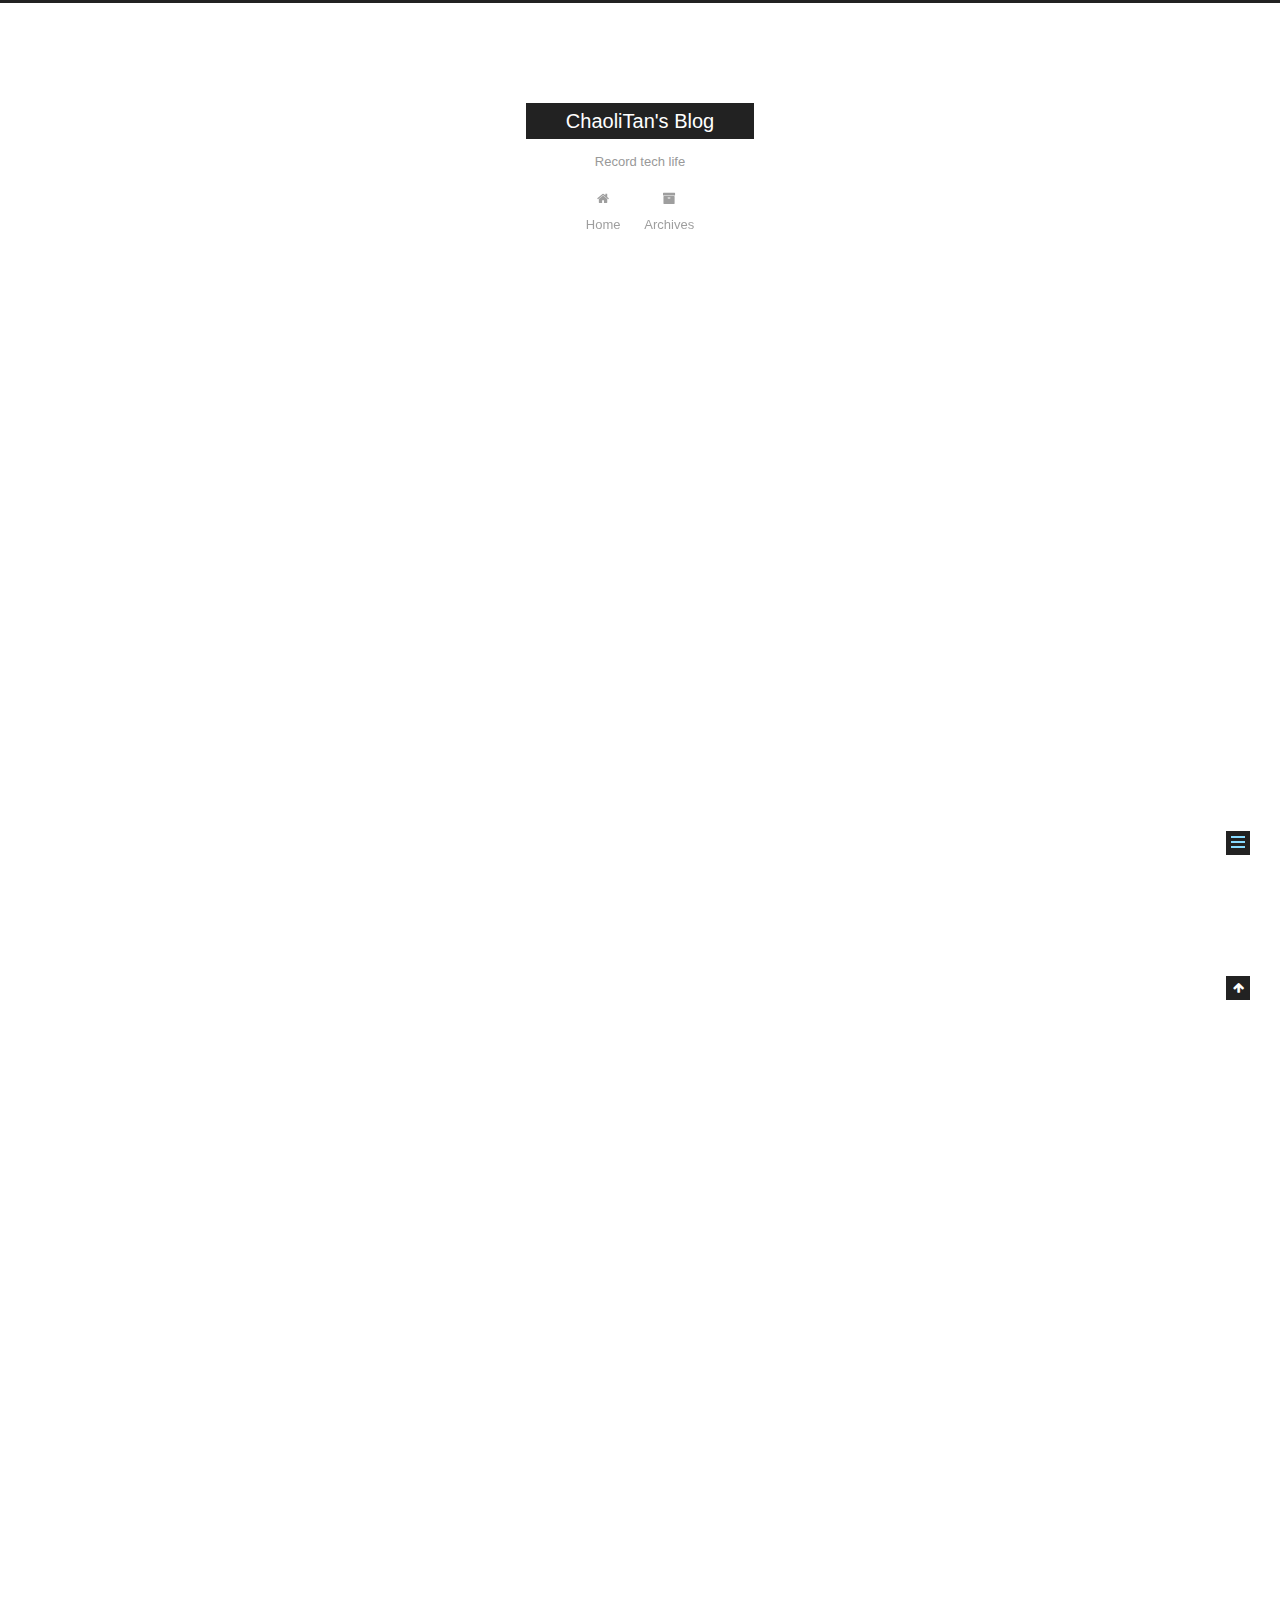
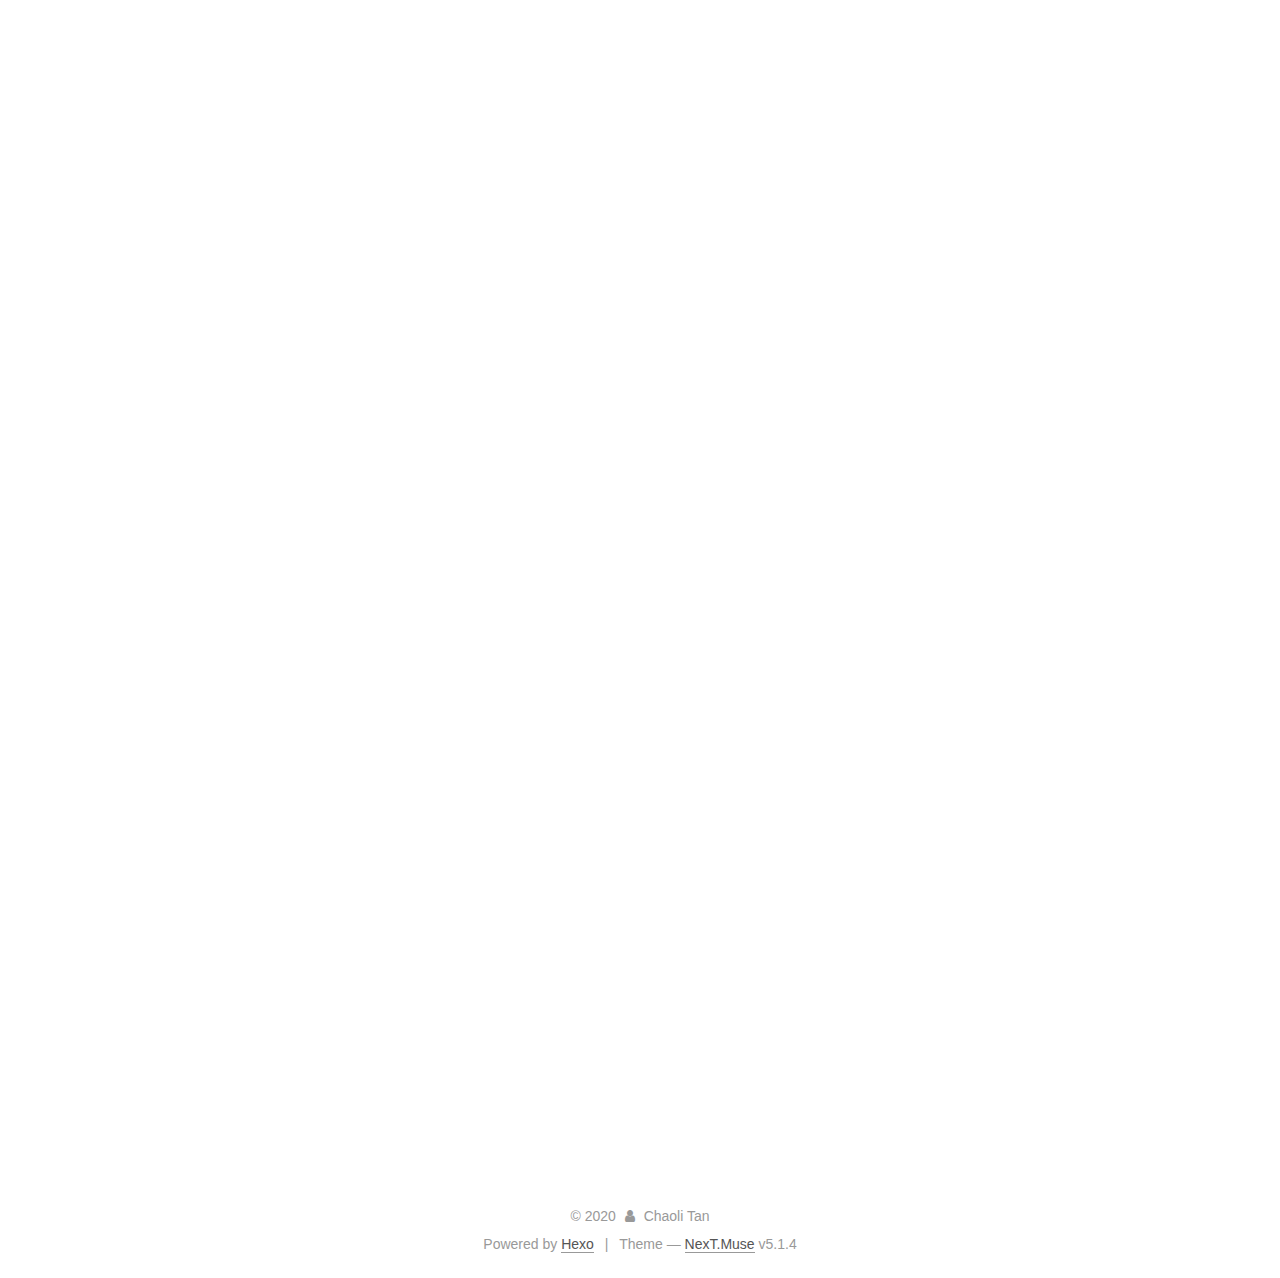
<file: 2020/03/07/Docker_Note/index.html>
<!DOCTYPE html>



  


<html class="theme-next muse use-motion" lang="en">
<head>
  <meta charset="UTF-8"/>
<meta http-equiv="X-UA-Compatible" content="IE=edge" />
<meta name="viewport" content="width=device-width, initial-scale=1, maximum-scale=1"/>
<meta name="theme-color" content="#222">









<meta http-equiv="Cache-Control" content="no-transform" />
<meta http-equiv="Cache-Control" content="no-siteapp" />
















  
  
  <link href="/lib/fancybox/source/jquery.fancybox.css?v=2.1.5" rel="stylesheet" type="text/css" />







<link href="/lib/font-awesome/css/font-awesome.min.css?v=4.6.2" rel="stylesheet" type="text/css" />

<link href="/css/main.css?v=5.1.4" rel="stylesheet" type="text/css" />


  <link rel="apple-touch-icon" sizes="180x180" href="/images/apple-touch-icon-next.png?v=5.1.4">


  <link rel="icon" type="image/png" sizes="32x32" href="/images/favicon-32x32-next.png?v=5.1.4">


  <link rel="icon" type="image/png" sizes="16x16" href="/images/favicon-16x16-next.png?v=5.1.4">


  <link rel="mask-icon" href="/images/logo.svg?v=5.1.4" color="#222">





  <meta name="keywords" content="Hexo, NexT" />










<meta name="description" content="Docker Note What is Docker Docker is a tool for running applications in an isolated environment  Container vs VM Containers are an abstraction at the app layer that packerages code and dependencies to">
<meta property="og:type" content="article">
<meta property="og:title" content="Docker_Note">
<meta property="og:url" content="http://yoursite.com/2020/03/07/Docker_Note/index.html">
<meta property="og:site_name" content="ChaoliTan&#39;s Blog">
<meta property="og:description" content="Docker Note What is Docker Docker is a tool for running applications in an isolated environment  Container vs VM Containers are an abstraction at the app layer that packerages code and dependencies to">
<meta property="og:locale" content="en_US">
<meta property="article:published_time" content="2020-03-07T23:28:28.570Z">
<meta property="article:modified_time" content="2020-03-08T05:20:31.748Z">
<meta property="article:author" content="Chaoli Tan">
<meta name="twitter:card" content="summary">



<script type="text/javascript" id="hexo.configurations">
  var NexT = window.NexT || {};
  var CONFIG = {
    root: '/',
    scheme: 'Muse',
    version: '5.1.4',
    sidebar: {"position":"left","display":"post","offset":12,"b2t":false,"scrollpercent":false,"onmobile":false},
    fancybox: true,
    tabs: true,
    motion: {"enable":true,"async":false,"transition":{"post_block":"fadeIn","post_header":"slideDownIn","post_body":"slideDownIn","coll_header":"slideLeftIn","sidebar":"slideUpIn"}},
    duoshuo: {
      userId: '0',
      author: 'Author'
    },
    algolia: {
      applicationID: '',
      apiKey: '',
      indexName: '',
      hits: {"per_page":10},
      labels: {"input_placeholder":"Search for Posts","hits_empty":"We didn't find any results for the search: ${query}","hits_stats":"${hits} results found in ${time} ms"}
    }
  };
</script>



  <link rel="canonical" href="http://yoursite.com/2020/03/07/Docker_Note/"/>





  <title>Docker_Note | ChaoliTan's Blog</title>
  








<meta name="generator" content="Hexo 4.2.0"></head>

<body itemscope itemtype="http://schema.org/WebPage" lang="en">

  
  
    
  

  <div class="container sidebar-position-left page-post-detail">
    <div class="headband"></div>

    <header id="header" class="header" itemscope itemtype="http://schema.org/WPHeader">
      <div class="header-inner"><div class="site-brand-wrapper">
  <div class="site-meta ">
    

    <div class="custom-logo-site-title">
      <a href="/"  class="brand" rel="start">
        <span class="logo-line-before"><i></i></span>
        <span class="site-title">ChaoliTan's Blog</span>
        <span class="logo-line-after"><i></i></span>
      </a>
    </div>
      
        <p class="site-subtitle">Record tech life</p>
      
  </div>

  <div class="site-nav-toggle">
    <button>
      <span class="btn-bar"></span>
      <span class="btn-bar"></span>
      <span class="btn-bar"></span>
    </button>
  </div>
</div>

<nav class="site-nav">
  

  
    <ul id="menu" class="menu">
      
        
        <li class="menu-item menu-item-home">
          <a href="/%20" rel="section">
            
              <i class="menu-item-icon fa fa-fw fa-home"></i> <br />
            
            Home
          </a>
        </li>
      
        
        <li class="menu-item menu-item-archives">
          <a href="/archives/%20" rel="section">
            
              <i class="menu-item-icon fa fa-fw fa-archive"></i> <br />
            
            Archives
          </a>
        </li>
      

      
    </ul>
  

  
</nav>



 </div>
    </header>

    <main id="main" class="main">
      <div class="main-inner">
        <div class="content-wrap">
          <div id="content" class="content">
            

  <div id="posts" class="posts-expand">
    

  

  
  
  

  <article class="post post-type-normal" itemscope itemtype="http://schema.org/Article">
  
  
  
  <div class="post-block">
    <link itemprop="mainEntityOfPage" href="http://yoursite.com/2020/03/07/Docker_Note/">

    <span hidden itemprop="author" itemscope itemtype="http://schema.org/Person">
      <meta itemprop="name" content="Chaoli Tan">
      <meta itemprop="description" content="">
      <meta itemprop="image" content="/images/avatar.gif">
    </span>

    <span hidden itemprop="publisher" itemscope itemtype="http://schema.org/Organization">
      <meta itemprop="name" content="ChaoliTan's Blog">
    </span>

    
      <header class="post-header">

        
        
          <h1 class="post-title" itemprop="name headline">Docker_Note</h1>
        

        <div class="post-meta">
          <span class="post-time">
            
              <span class="post-meta-item-icon">
                <i class="fa fa-calendar-o"></i>
              </span>
              
                <span class="post-meta-item-text">Posted on</span>
              
              <time title="Post created" itemprop="dateCreated datePublished" datetime="2020-03-07T15:28:28-08:00">
                2020-03-07
              </time>
            

            

            
          </span>

          

          
            
          

          
          

          

          

          

        </div>
      </header>
    

    
    
    
    <div class="post-body" itemprop="articleBody">

      
      

      
        <h1 id="Docker-Note"><a href="#Docker-Note" class="headerlink" title="Docker Note"></a>Docker Note</h1><hr>
<h2 id="What-is-Docker"><a href="#What-is-Docker" class="headerlink" title="What is Docker"></a>What is Docker</h2><ol>
<li>Docker is a tool for running applications in an isolated environment</li>
</ol>
<h2 id="Container-vs-VM"><a href="#Container-vs-VM" class="headerlink" title="Container vs VM"></a>Container vs VM</h2><ol>
<li>Containers are an abstraction at the app layer that packerages code and dependencies together. Multiple containers can run on the same machine and share the OS kernel with other containers, each running as isolated processes in user space.</li>
<li>Virtual machines are an abstraction of physical hardware turning one server into many servers. The hypervisor allows multiple VMs to run on a single machine. Each VM includes a full copy of an operating system, the application, necessary binary and libraries - taking up tens of GBs.</li>
</ol>
<h2 id="Check-Docker-version"><a href="#Check-Docker-version" class="headerlink" title="Check Docker version"></a>Check Docker version</h2><figure class="highlight plain"><table><tr><td class="gutter"><pre><span class="line">1</span><br></pre></td><td class="code"><pre><span class="line">docker --version</span><br></pre></td></tr></table></figure>

<h2 id="Check-docker-running"><a href="#Check-docker-running" class="headerlink" title="Check docker running"></a>Check docker running</h2><figure class="highlight plain"><table><tr><td class="gutter"><pre><span class="line">1</span><br></pre></td><td class="code"><pre><span class="line">docker ps</span><br></pre></td></tr></table></figure>
<p>If it shows info below, which means your docker is not running.</p>
<figure class="highlight plain"><table><tr><td class="gutter"><pre><span class="line">1</span><br></pre></td><td class="code"><pre><span class="line">Cannot connect to the Docker daemon at unix:&#x2F;&#x2F;&#x2F;var&#x2F;run&#x2F;docker.sock. Is the docker daemon running?</span><br></pre></td></tr></table></figure>
<p>If it prints info below, meaning docker is running.</p>
<figure class="highlight plain"><table><tr><td class="gutter"><pre><span class="line">1</span><br></pre></td><td class="code"><pre><span class="line">CONTAINER ID        IMAGE               COMMAND             CREATED             STATUS              PORTS               NAMES</span><br></pre></td></tr></table></figure>
<h2 id="Docker-Image"><a href="#Docker-Image" class="headerlink" title="Docker Image"></a>Docker Image</h2><ol>
<li>Image is a template for creating an environment</li>
<li>Snapshot</li>
</ol>
<h2 id="Container"><a href="#Container" class="headerlink" title="Container"></a>Container</h2><p>Running instance of an image</p>
<h2 id="Pulling-docker-images-NGINX"><a href="#Pulling-docker-images-NGINX" class="headerlink" title="Pulling docker images (NGINX)"></a>Pulling docker images (NGINX)</h2><figure class="highlight plain"><table><tr><td class="gutter"><pre><span class="line">1</span><br></pre></td><td class="code"><pre><span class="line">docker run -d nginx:latest</span><br></pre></td></tr></table></figure>
<p>or </p>
<figure class="highlight plain"><table><tr><td class="gutter"><pre><span class="line">1</span><br></pre></td><td class="code"><pre><span class="line">docker pull nginx</span><br></pre></td></tr></table></figure>

<h2 id="Running-containers"><a href="#Running-containers" class="headerlink" title="Running containers"></a>Running containers</h2><figure class="highlight plain"><table><tr><td class="gutter"><pre><span class="line">1</span><br></pre></td><td class="code"><pre><span class="line">docker run nginx:latest</span><br></pre></td></tr></table></figure>

<h2 id="Check-whether-container-is-running"><a href="#Check-whether-container-is-running" class="headerlink" title="Check whether container is running"></a>Check whether container is running</h2><figure class="highlight plain"><table><tr><td class="gutter"><pre><span class="line">1</span><br></pre></td><td class="code"><pre><span class="line">docker ps</span><br></pre></td></tr></table></figure>
<p>or</p>
<figure class="highlight plain"><table><tr><td class="gutter"><pre><span class="line">1</span><br></pre></td><td class="code"><pre><span class="line">docker container ls</span><br></pre></td></tr></table></figure>
<h2 id="Stop-running-container"><a href="#Stop-running-container" class="headerlink" title="Stop running container"></a>Stop running container</h2><figure class="highlight plain"><table><tr><td class="gutter"><pre><span class="line">1</span><br></pre></td><td class="code"><pre><span class="line">docker stop a0ce64cbc8b9</span><br></pre></td></tr></table></figure>
<p>a0ce64cbc8b9 is conatiner ID.</p>
<h2 id="Exporting-port"><a href="#Exporting-port" class="headerlink" title="Exporting port"></a>Exporting port</h2><figure class="highlight plain"><table><tr><td class="gutter"><pre><span class="line">1</span><br></pre></td><td class="code"><pre><span class="line">run -d -p 8080:80 nginx:latest</span><br></pre></td></tr></table></figure>

<h2 id="Exporting-multiple-ports"><a href="#Exporting-multiple-ports" class="headerlink" title="Exporting multiple ports"></a>Exporting multiple ports</h2><figure class="highlight plain"><table><tr><td class="gutter"><pre><span class="line">1</span><br></pre></td><td class="code"><pre><span class="line">docker run -d -p 8080:80 -p 3000:80 nginx:latest</span><br></pre></td></tr></table></figure>

<h2 id="Managing-containers"><a href="#Managing-containers" class="headerlink" title="Managing containers"></a>Managing containers</h2><p>Remove single container.</p>
<figure class="highlight plain"><table><tr><td class="gutter"><pre><span class="line">1</span><br></pre></td><td class="code"><pre><span class="line">docker rm 60cd5989bae2</span><br></pre></td></tr></table></figure>
<p>60cd5989bae2 is container ID.</p>
<p>Remove multiple containers.</p>
<figure class="highlight plain"><table><tr><td class="gutter"><pre><span class="line">1</span><br></pre></td><td class="code"><pre><span class="line">docker rm $(docker ps -aq)</span><br></pre></td></tr></table></figure>

<p><strong>Forcely</strong> remove multiple running containers.</p>
<figure class="highlight plain"><table><tr><td class="gutter"><pre><span class="line">1</span><br></pre></td><td class="code"><pre><span class="line">docker rm -f $(docker ps -aq)</span><br></pre></td></tr></table></figure>

<h2 id="Naming-containers"><a href="#Naming-containers" class="headerlink" title="Naming containers"></a>Naming containers</h2><p>Using <strong>–name website</strong></p>
<figure class="highlight plain"><table><tr><td class="gutter"><pre><span class="line">1</span><br></pre></td><td class="code"><pre><span class="line">docker run --name website -d -p 8080:80 -p 3000:80 nginx:latest</span><br></pre></td></tr></table></figure>

<h2 id="Docker-ps-and-formating"><a href="#Docker-ps-and-formating" class="headerlink" title="Docker ps and formating"></a>Docker ps and formating</h2><p>First, export FORMAT variable;</p>
<figure class="highlight plain"><table><tr><td class="gutter"><pre><span class="line">1</span><br></pre></td><td class="code"><pre><span class="line">export FORMAT&#x3D;&quot;ID\t&#123;&#123;.ID&#125;&#125;\nNAME\t&#123;&#123;.Names&#125;&#125;\nIMAGE\t&#123;&#123;.Image&#125;&#125;\nPORTS\t&#123;&#123;.Ports&#125;&#125;\nCOMMAND\t&#123;&#123;.Command&#125;&#125;\nCREATED\t&#123;&#123;.CreatedAt&#125;&#125;\nSTATUS\t&#123;&#123;.Status&#125;&#125;\n&quot;</span><br></pre></td></tr></table></figure>
<p>Output using FORMAT</p>
<figure class="highlight plain"><table><tr><td class="gutter"><pre><span class="line">1</span><br></pre></td><td class="code"><pre><span class="line">docker ps --format&#x3D;$FORMAT</span><br></pre></td></tr></table></figure>

<h2 id="Volumes"><a href="#Volumes" class="headerlink" title="Volumes"></a>Volumes</h2><ol>
<li>Allows sharing of data. Files &amp; Folders</li>
<li>Between host and container</li>
<li>Between contianers<br>Create a directory on local host, then run a container connect the directory with the container, enter the container bash, change to the container folder. You will see the index.html is also under this folder.<figure class="highlight plain"><table><tr><td class="gutter"><pre><span class="line">1</span><br><span class="line">2</span><br><span class="line">3</span><br><span class="line">4</span><br><span class="line">5</span><br><span class="line">6</span><br><span class="line">7</span><br><span class="line">8</span><br></pre></td><td class="code"><pre><span class="line">cd ~&#x2F;Desktop</span><br><span class="line">mkdir website</span><br><span class="line">cd website</span><br><span class="line">touch index.html</span><br><span class="line">docker run --name website -v $(pwd):&#x2F;usr&#x2F;share&#x2F;nginx&#x2F;html -d -p 8080:80 nginx</span><br><span class="line">docker exec -it website bash</span><br><span class="line">cd &#x2F;usr&#x2F;share&#x2F;nginx&#x2F;html</span><br><span class="line">ls -al</span><br></pre></td></tr></table></figure>

</li>
</ol>
<h2 id="Customise-website"><a href="#Customise-website" class="headerlink" title="Customise website"></a>Customise website</h2><p>Google “bootstrap single page template”<br>Choose a bootsrap, download and unzip, then put all contents into the above website folder.</p>
<h2 id="Sharing-Volumes-between-containers"><a href="#Sharing-Volumes-between-containers" class="headerlink" title="Sharing Volumes between containers"></a>Sharing Volumes between containers</h2><figure class="highlight plain"><table><tr><td class="gutter"><pre><span class="line">1</span><br></pre></td><td class="code"><pre><span class="line">docker run --name website_copy --volumes-from website -d -p 8081:80 nginx</span><br></pre></td></tr></table></figure>

<h2 id="Understanding-dockfile"><a href="#Understanding-dockfile" class="headerlink" title="Understanding dockfile"></a>Understanding dockfile</h2><ul>
<li>Build own images</li>
</ul>
<h2 id="Creating-dockerfile-for-our-website"><a href="#Creating-dockerfile-for-our-website" class="headerlink" title="Creating dockerfile for our website"></a>Creating dockerfile for our website</h2><figure class="highlight plain"><table><tr><td class="gutter"><pre><span class="line">1</span><br><span class="line">2</span><br></pre></td><td class="code"><pre><span class="line">cd ~&#x2F;Desktop&#x2F;website</span><br><span class="line">touch Dockerfile</span><br></pre></td></tr></table></figure>
<p>Put the following content into the Dockfile</p>
<figure class="highlight plain"><table><tr><td class="gutter"><pre><span class="line">1</span><br><span class="line">2</span><br></pre></td><td class="code"><pre><span class="line">FROM nginx:latest </span><br><span class="line">ADD . &#x2F;usr&#x2F;share&#x2F;nginx&#x2F;html</span><br></pre></td></tr></table></figure>

<h2 id="Building-docker-images-and-running-containers-from-dockerfile"><a href="#Building-docker-images-and-running-containers-from-dockerfile" class="headerlink" title="Building docker images and running containers from dockerfile"></a>Building docker images and running containers from dockerfile</h2><figure class="highlight plain"><table><tr><td class="gutter"><pre><span class="line">1</span><br><span class="line">2</span><br><span class="line">3</span><br></pre></td><td class="code"><pre><span class="line">cd ~&#x2F;Desktop&#x2F;website</span><br><span class="line">docker build --tag website:latest .</span><br><span class="line">docker image ls</span><br></pre></td></tr></table></figure>

<h2 id="Creating-an-API-using-Nodejs-amp-Expressjs"><a href="#Creating-an-API-using-Nodejs-amp-Expressjs" class="headerlink" title="Creating an API using Nodejs &amp; Expressjs"></a>Creating an API using Nodejs &amp; Expressjs</h2><ol>
<li>Download and install Node.js</li>
<li>install express.js<figure class="highlight plain"><table><tr><td class="gutter"><pre><span class="line">1</span><br><span class="line">2</span><br><span class="line">3</span><br><span class="line">4</span><br><span class="line">5</span><br><span class="line">6</span><br></pre></td><td class="code"><pre><span class="line">cd ~&#x2F;Desktop</span><br><span class="line">mkdir user_service_api</span><br><span class="line">cd user_service_api</span><br><span class="line">npm init</span><br><span class="line">npm install --save express</span><br><span class="line">touch node.js</span><br></pre></td></tr></table></figure></li>
<li>Copy the following into the node.js file<figure class="highlight plain"><table><tr><td class="gutter"><pre><span class="line">1</span><br><span class="line">2</span><br><span class="line">3</span><br><span class="line">4</span><br><span class="line">5</span><br><span class="line">6</span><br><span class="line">7</span><br><span class="line">8</span><br><span class="line">9</span><br><span class="line">10</span><br></pre></td><td class="code"><pre><span class="line">const express &#x3D; require(&#39;express&#39;)</span><br><span class="line">const app &#x3D; express()</span><br><span class="line">const port &#x3D; 3000</span><br><span class="line"></span><br><span class="line">app.get(&#39;&#x2F;&#39;, (req, res) &#x3D;&gt; res.json([&#123;</span><br><span class="line">	name: &#39;Bob&#39;,</span><br><span class="line">	email: &#39;bob@gmail.com&#39;</span><br><span class="line">&#125;]))</span><br><span class="line"></span><br><span class="line">app.listen(port, () &#x3D;&gt; console.log(&#96;Example app listening on port $&#123;port&#125;!&#96;))</span><br></pre></td></tr></table></figure></li>
<li>Input “node node.js” in terminal, then open the port on web browser.</li>
</ol>
<h2 id="Creating-docker-image-for-Expressjs-API"><a href="#Creating-docker-image-for-Expressjs-API" class="headerlink" title="Creating docker image for Expressjs API"></a>Creating docker image for Expressjs API</h2><figure class="highlight plain"><table><tr><td class="gutter"><pre><span class="line">1</span><br><span class="line">2</span><br></pre></td><td class="code"><pre><span class="line">cd ~&#x2F;Desktop&#x2F;user_service_api</span><br><span class="line">touch Dockerfile</span><br></pre></td></tr></table></figure>
<p>Copy the following into the Dockerfile file</p>
<figure class="highlight plain"><table><tr><td class="gutter"><pre><span class="line">1</span><br><span class="line">2</span><br><span class="line">3</span><br><span class="line">4</span><br><span class="line">5</span><br></pre></td><td class="code"><pre><span class="line">FROM node:latest</span><br><span class="line">WORKDIR &#x2F;app</span><br><span class="line">ADD . .</span><br><span class="line">RUN npm install </span><br><span class="line">CMD node index.js</span><br></pre></td></tr></table></figure>
<p>Then, run</p>
<figure class="highlight plain"><table><tr><td class="gutter"><pre><span class="line">1</span><br></pre></td><td class="code"><pre><span class="line">docker build -t user_service_api:latest .</span><br></pre></td></tr></table></figure>
<p>it will create a docker image for nodejs and expressjs</p>
<h2 id="Running-custom-Express-API-image"><a href="#Running-custom-Express-API-image" class="headerlink" title="Running custom Express API image"></a>Running custom Express API image</h2><figure class="highlight plain"><table><tr><td class="gutter"><pre><span class="line">1</span><br></pre></td><td class="code"><pre><span class="line">docker run --name user_api -d -p 3000:3000 user_service_api:latest</span><br></pre></td></tr></table></figure>

<h2 id="Docker-Registries"><a href="#Docker-Registries" class="headerlink" title="Docker Registries"></a>Docker Registries</h2><ol>
<li>Highly scalable server side application that stores and lets you distribute Docker images</li>
<li>Used in your CD/CI Pipeline</li>
<li>Run your application</li>
</ol>
<ul>
<li>Private/Public</li>
<li>Docker Hub</li>
<li>quay.io</li>
<li>Amazon ECR</li>
</ul>
<h2 id="Create-Docker-Hub-Repo"><a href="#Create-Docker-Hub-Repo" class="headerlink" title="Create Docker Hub Repo"></a>Create Docker Hub Repo</h2><p>Go to docker hub, create a repository</p>
<h2 id="Pushing-images-to-docker-hub"><a href="#Pushing-images-to-docker-hub" class="headerlink" title="Pushing images to docker hub"></a>Pushing images to docker hub</h2><figure class="highlight plain"><table><tr><td class="gutter"><pre><span class="line">1</span><br><span class="line">2</span><br><span class="line">3</span><br><span class="line">4</span><br><span class="line">5</span><br></pre></td><td class="code"><pre><span class="line">docker tag website:latest chaolitan&#x2F;website:latest</span><br><span class="line">docker tag user_service_api:latest chaolitan&#x2F;website:user_service_api</span><br><span class="line"></span><br><span class="line">docker push chaolitan&#x2F;website:latest</span><br><span class="line">docker push chaolitan&#x2F;website:user_service_api</span><br></pre></td></tr></table></figure>

<h2 id="Pulling-own-images-from-registry"><a href="#Pulling-own-images-from-registry" class="headerlink" title="Pulling own images from registry"></a>Pulling own images from registry</h2><p>First, delete local same images.</p>
<figure class="highlight plain"><table><tr><td class="gutter"><pre><span class="line">1</span><br></pre></td><td class="code"><pre><span class="line">docker rmi chaolitan&#x2F;website:latest</span><br></pre></td></tr></table></figure>
<p>Then, pull the images from remote repo</p>
<figure class="highlight plain"><table><tr><td class="gutter"><pre><span class="line">1</span><br></pre></td><td class="code"><pre><span class="line">docker pull chaolitan&#x2F;website:latest</span><br></pre></td></tr></table></figure>
<p>Finally, run the image</p>
<figure class="highlight plain"><table><tr><td class="gutter"><pre><span class="line">1</span><br></pre></td><td class="code"><pre><span class="line">docker run --name website -p 9000:80 -d chaolitan&#x2F;website:latest</span><br></pre></td></tr></table></figure>

<h2 id="Docker-inspect"><a href="#Docker-inspect" class="headerlink" title="Docker inspect"></a>Docker inspect</h2><figure class="highlight plain"><table><tr><td class="gutter"><pre><span class="line">1</span><br></pre></td><td class="code"><pre><span class="line">docker inspect running container ID</span><br></pre></td></tr></table></figure>

<h2 id="Logs"><a href="#Logs" class="headerlink" title="Logs"></a>Logs</h2><figure class="highlight plain"><table><tr><td class="gutter"><pre><span class="line">1</span><br><span class="line">2</span><br></pre></td><td class="code"><pre><span class="line">docker logs container ID</span><br><span class="line">docker logs -f container ID</span><br></pre></td></tr></table></figure>

<h2 id="Bash-info-containers"><a href="#Bash-info-containers" class="headerlink" title="Bash info containers"></a>Bash info containers</h2><figure class="highlight plain"><table><tr><td class="gutter"><pre><span class="line">1</span><br></pre></td><td class="code"><pre><span class="line">docker exec -it afe02676ab97 &#x2F;bin&#x2F;sh</span><br></pre></td></tr></table></figure>
<p>afe02676ab97 is a container ID.</p>
<h2 id="References"><a href="#References" class="headerlink" title="References"></a>References</h2><p>[1]<a href="https://amigoscode.teachable.com/p/docker-essentials" target="_blank" rel="noopener">Amigocode</a></p>

      
    </div>
    
    
    

    

    

    

    <footer class="post-footer">
      

      
      
      

      
        <div class="post-nav">
          <div class="post-nav-next post-nav-item">
            
              <a href="/2020/03/04/Git-GitHub-Study-Note/" rel="next" title="Git &GitHub Study Note">
                <i class="fa fa-chevron-left"></i> Git &GitHub Study Note
              </a>
            
          </div>

          <span class="post-nav-divider"></span>

          <div class="post-nav-prev post-nav-item">
            
          </div>
        </div>
      

      
      
    </footer>
  </div>
  
  
  
  </article>



    <div class="post-spread">
      
    </div>
  </div>


          </div>
          


          

  



        </div>
        
          
  
  <div class="sidebar-toggle">
    <div class="sidebar-toggle-line-wrap">
      <span class="sidebar-toggle-line sidebar-toggle-line-first"></span>
      <span class="sidebar-toggle-line sidebar-toggle-line-middle"></span>
      <span class="sidebar-toggle-line sidebar-toggle-line-last"></span>
    </div>
  </div>

  <aside id="sidebar" class="sidebar">
    
    <div class="sidebar-inner">

      

      
        <ul class="sidebar-nav motion-element">
          <li class="sidebar-nav-toc sidebar-nav-active" data-target="post-toc-wrap">
            Table of Contents
          </li>
          <li class="sidebar-nav-overview" data-target="site-overview-wrap">
            Overview
          </li>
        </ul>
      

      <section class="site-overview-wrap sidebar-panel">
        <div class="site-overview">
          <div class="site-author motion-element" itemprop="author" itemscope itemtype="http://schema.org/Person">
            
              <p class="site-author-name" itemprop="name">Chaoli Tan</p>
              <p class="site-description motion-element" itemprop="description">Tech Drives Life</p>
          </div>

          <nav class="site-state motion-element">

            
              <div class="site-state-item site-state-posts">
              
                <a href="/archives/%20%7C%7C%20archive">
              
                  <span class="site-state-item-count">4</span>
                  <span class="site-state-item-name">posts</span>
                </a>
              </div>
            

            

            

          </nav>

          

          

          
          

          
          

          

        </div>
      </section>

      
      <!--noindex-->
        <section class="post-toc-wrap motion-element sidebar-panel sidebar-panel-active">
          <div class="post-toc">

            
              
            

            
              <div class="post-toc-content"><ol class="nav"><li class="nav-item nav-level-1"><a class="nav-link" href="#Docker-Note"><span class="nav-number">1.</span> <span class="nav-text">Docker Note</span></a><ol class="nav-child"><li class="nav-item nav-level-2"><a class="nav-link" href="#What-is-Docker"><span class="nav-number">1.1.</span> <span class="nav-text">What is Docker</span></a></li><li class="nav-item nav-level-2"><a class="nav-link" href="#Container-vs-VM"><span class="nav-number">1.2.</span> <span class="nav-text">Container vs VM</span></a></li><li class="nav-item nav-level-2"><a class="nav-link" href="#Check-Docker-version"><span class="nav-number">1.3.</span> <span class="nav-text">Check Docker version</span></a></li><li class="nav-item nav-level-2"><a class="nav-link" href="#Check-docker-running"><span class="nav-number">1.4.</span> <span class="nav-text">Check docker running</span></a></li><li class="nav-item nav-level-2"><a class="nav-link" href="#Docker-Image"><span class="nav-number">1.5.</span> <span class="nav-text">Docker Image</span></a></li><li class="nav-item nav-level-2"><a class="nav-link" href="#Container"><span class="nav-number">1.6.</span> <span class="nav-text">Container</span></a></li><li class="nav-item nav-level-2"><a class="nav-link" href="#Pulling-docker-images-NGINX"><span class="nav-number">1.7.</span> <span class="nav-text">Pulling docker images (NGINX)</span></a></li><li class="nav-item nav-level-2"><a class="nav-link" href="#Running-containers"><span class="nav-number">1.8.</span> <span class="nav-text">Running containers</span></a></li><li class="nav-item nav-level-2"><a class="nav-link" href="#Check-whether-container-is-running"><span class="nav-number">1.9.</span> <span class="nav-text">Check whether container is running</span></a></li><li class="nav-item nav-level-2"><a class="nav-link" href="#Stop-running-container"><span class="nav-number">1.10.</span> <span class="nav-text">Stop running container</span></a></li><li class="nav-item nav-level-2"><a class="nav-link" href="#Exporting-port"><span class="nav-number">1.11.</span> <span class="nav-text">Exporting port</span></a></li><li class="nav-item nav-level-2"><a class="nav-link" href="#Exporting-multiple-ports"><span class="nav-number">1.12.</span> <span class="nav-text">Exporting multiple ports</span></a></li><li class="nav-item nav-level-2"><a class="nav-link" href="#Managing-containers"><span class="nav-number">1.13.</span> <span class="nav-text">Managing containers</span></a></li><li class="nav-item nav-level-2"><a class="nav-link" href="#Naming-containers"><span class="nav-number">1.14.</span> <span class="nav-text">Naming containers</span></a></li><li class="nav-item nav-level-2"><a class="nav-link" href="#Docker-ps-and-formating"><span class="nav-number">1.15.</span> <span class="nav-text">Docker ps and formating</span></a></li><li class="nav-item nav-level-2"><a class="nav-link" href="#Volumes"><span class="nav-number">1.16.</span> <span class="nav-text">Volumes</span></a></li><li class="nav-item nav-level-2"><a class="nav-link" href="#Customise-website"><span class="nav-number">1.17.</span> <span class="nav-text">Customise website</span></a></li><li class="nav-item nav-level-2"><a class="nav-link" href="#Sharing-Volumes-between-containers"><span class="nav-number">1.18.</span> <span class="nav-text">Sharing Volumes between containers</span></a></li><li class="nav-item nav-level-2"><a class="nav-link" href="#Understanding-dockfile"><span class="nav-number">1.19.</span> <span class="nav-text">Understanding dockfile</span></a></li><li class="nav-item nav-level-2"><a class="nav-link" href="#Creating-dockerfile-for-our-website"><span class="nav-number">1.20.</span> <span class="nav-text">Creating dockerfile for our website</span></a></li><li class="nav-item nav-level-2"><a class="nav-link" href="#Building-docker-images-and-running-containers-from-dockerfile"><span class="nav-number">1.21.</span> <span class="nav-text">Building docker images and running containers from dockerfile</span></a></li><li class="nav-item nav-level-2"><a class="nav-link" href="#Creating-an-API-using-Nodejs-amp-Expressjs"><span class="nav-number">1.22.</span> <span class="nav-text">Creating an API using Nodejs &amp; Expressjs</span></a></li><li class="nav-item nav-level-2"><a class="nav-link" href="#Creating-docker-image-for-Expressjs-API"><span class="nav-number">1.23.</span> <span class="nav-text">Creating docker image for Expressjs API</span></a></li><li class="nav-item nav-level-2"><a class="nav-link" href="#Running-custom-Express-API-image"><span class="nav-number">1.24.</span> <span class="nav-text">Running custom Express API image</span></a></li><li class="nav-item nav-level-2"><a class="nav-link" href="#Docker-Registries"><span class="nav-number">1.25.</span> <span class="nav-text">Docker Registries</span></a></li><li class="nav-item nav-level-2"><a class="nav-link" href="#Create-Docker-Hub-Repo"><span class="nav-number">1.26.</span> <span class="nav-text">Create Docker Hub Repo</span></a></li><li class="nav-item nav-level-2"><a class="nav-link" href="#Pushing-images-to-docker-hub"><span class="nav-number">1.27.</span> <span class="nav-text">Pushing images to docker hub</span></a></li><li class="nav-item nav-level-2"><a class="nav-link" href="#Pulling-own-images-from-registry"><span class="nav-number">1.28.</span> <span class="nav-text">Pulling own images from registry</span></a></li><li class="nav-item nav-level-2"><a class="nav-link" href="#Docker-inspect"><span class="nav-number">1.29.</span> <span class="nav-text">Docker inspect</span></a></li><li class="nav-item nav-level-2"><a class="nav-link" href="#Logs"><span class="nav-number">1.30.</span> <span class="nav-text">Logs</span></a></li><li class="nav-item nav-level-2"><a class="nav-link" href="#Bash-info-containers"><span class="nav-number">1.31.</span> <span class="nav-text">Bash info containers</span></a></li><li class="nav-item nav-level-2"><a class="nav-link" href="#References"><span class="nav-number">1.32.</span> <span class="nav-text">References</span></a></li></ol></li></ol></div>
            

          </div>
        </section>
      <!--/noindex-->
      

      

    </div>
  </aside>


        
      </div>
    </main>

    <footer id="footer" class="footer">
      <div class="footer-inner">
        <div class="copyright">&copy; <span itemprop="copyrightYear">2020</span>
  <span class="with-love">
    <i class="fa fa-user"></i>
  </span>
  <span class="author" itemprop="copyrightHolder">Chaoli Tan</span>

  
</div>


  <div class="powered-by">Powered by <a class="theme-link" target="_blank" href="https://hexo.io">Hexo</a></div>



  <span class="post-meta-divider">|</span>



  <div class="theme-info">Theme &mdash; <a class="theme-link" target="_blank" href="https://github.com/iissnan/hexo-theme-next">NexT.Muse</a> v5.1.4</div>




        







        
      </div>
    </footer>

    
      <div class="back-to-top">
        <i class="fa fa-arrow-up"></i>
        
      </div>
    

    

  </div>

  

<script type="text/javascript">
  if (Object.prototype.toString.call(window.Promise) !== '[object Function]') {
    window.Promise = null;
  }
</script>









  












  
  
    <script type="text/javascript" src="/lib/jquery/index.js?v=2.1.3"></script>
  

  
  
    <script type="text/javascript" src="/lib/fastclick/lib/fastclick.min.js?v=1.0.6"></script>
  

  
  
    <script type="text/javascript" src="/lib/jquery_lazyload/jquery.lazyload.js?v=1.9.7"></script>
  

  
  
    <script type="text/javascript" src="/lib/velocity/velocity.min.js?v=1.2.1"></script>
  

  
  
    <script type="text/javascript" src="/lib/velocity/velocity.ui.min.js?v=1.2.1"></script>
  

  
  
    <script type="text/javascript" src="/lib/fancybox/source/jquery.fancybox.pack.js?v=2.1.5"></script>
  


  


  <script type="text/javascript" src="/js/src/utils.js?v=5.1.4"></script>

  <script type="text/javascript" src="/js/src/motion.js?v=5.1.4"></script>



  
  

  
  <script type="text/javascript" src="/js/src/scrollspy.js?v=5.1.4"></script>
<script type="text/javascript" src="/js/src/post-details.js?v=5.1.4"></script>



  


  <script type="text/javascript" src="/js/src/bootstrap.js?v=5.1.4"></script>



  


  




	





  





  












  





  

  

  

  
  

  

  

  

</body>
</html>
</file>
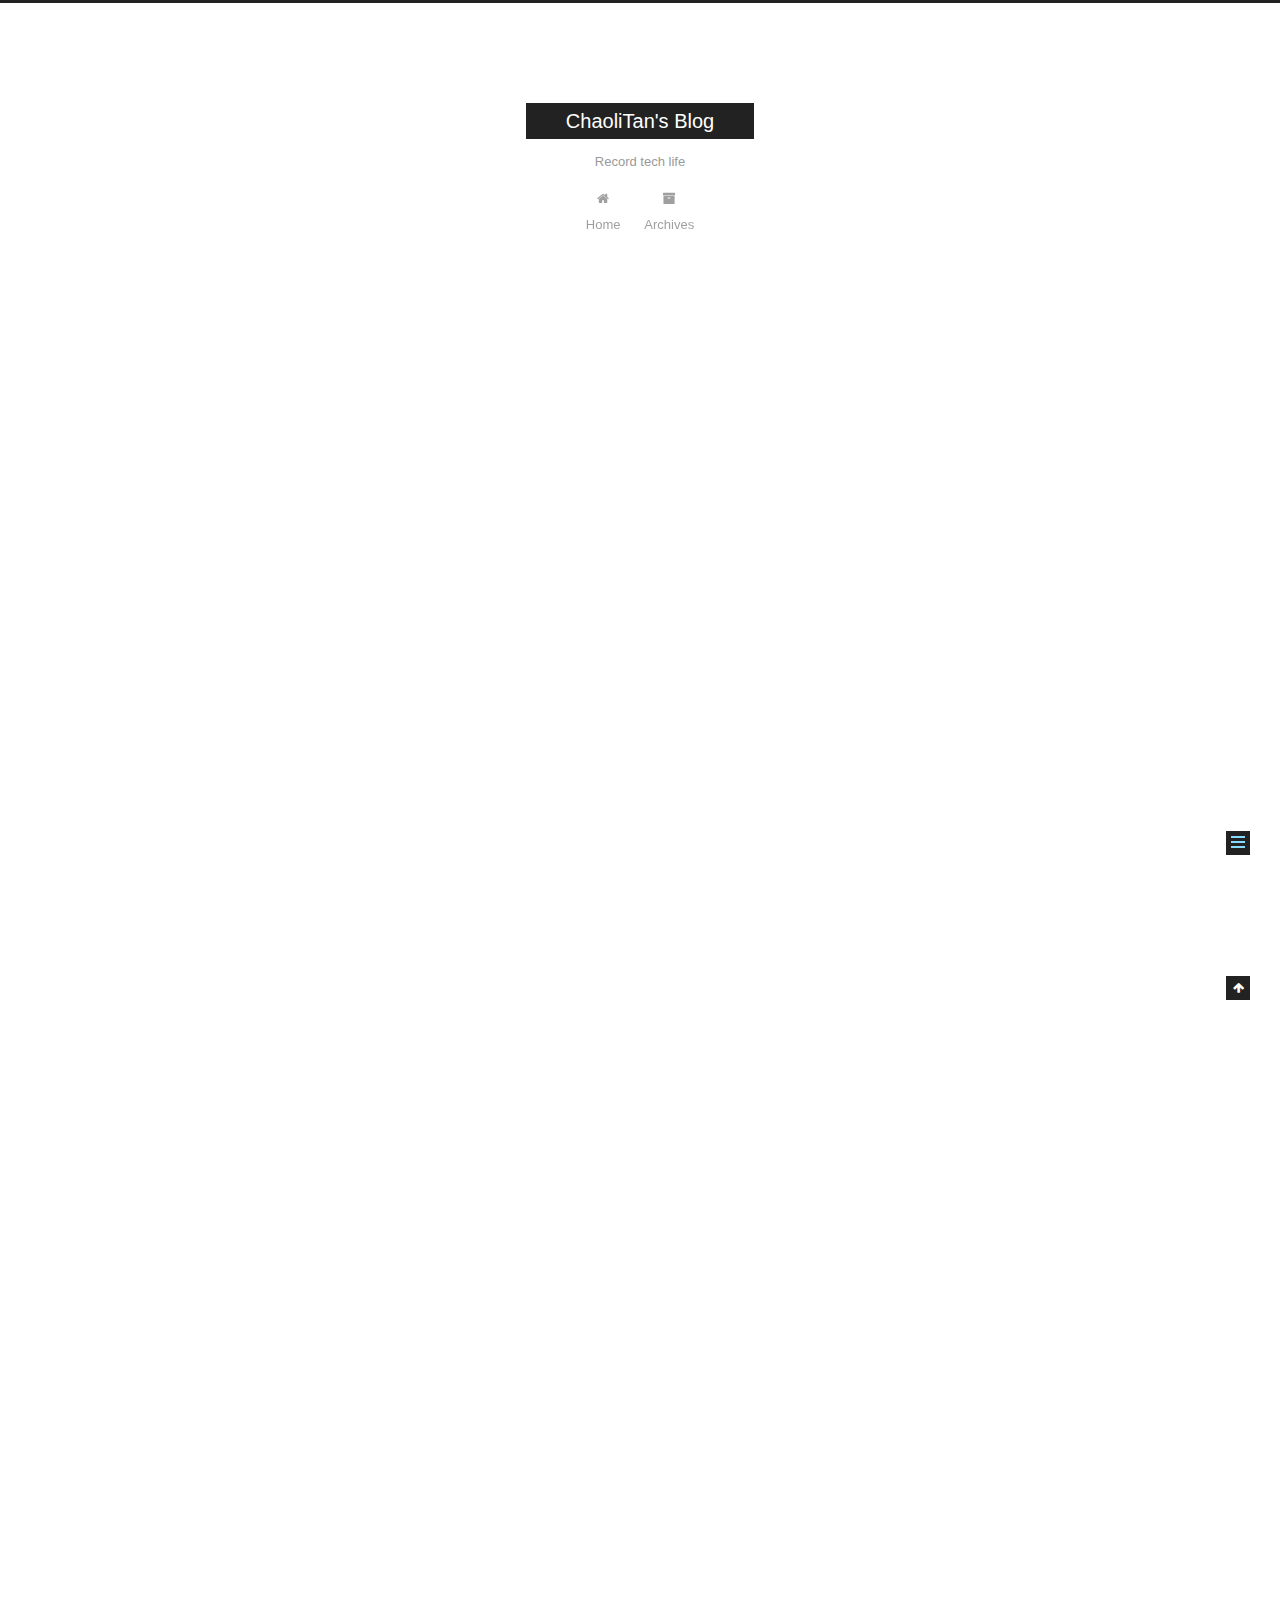
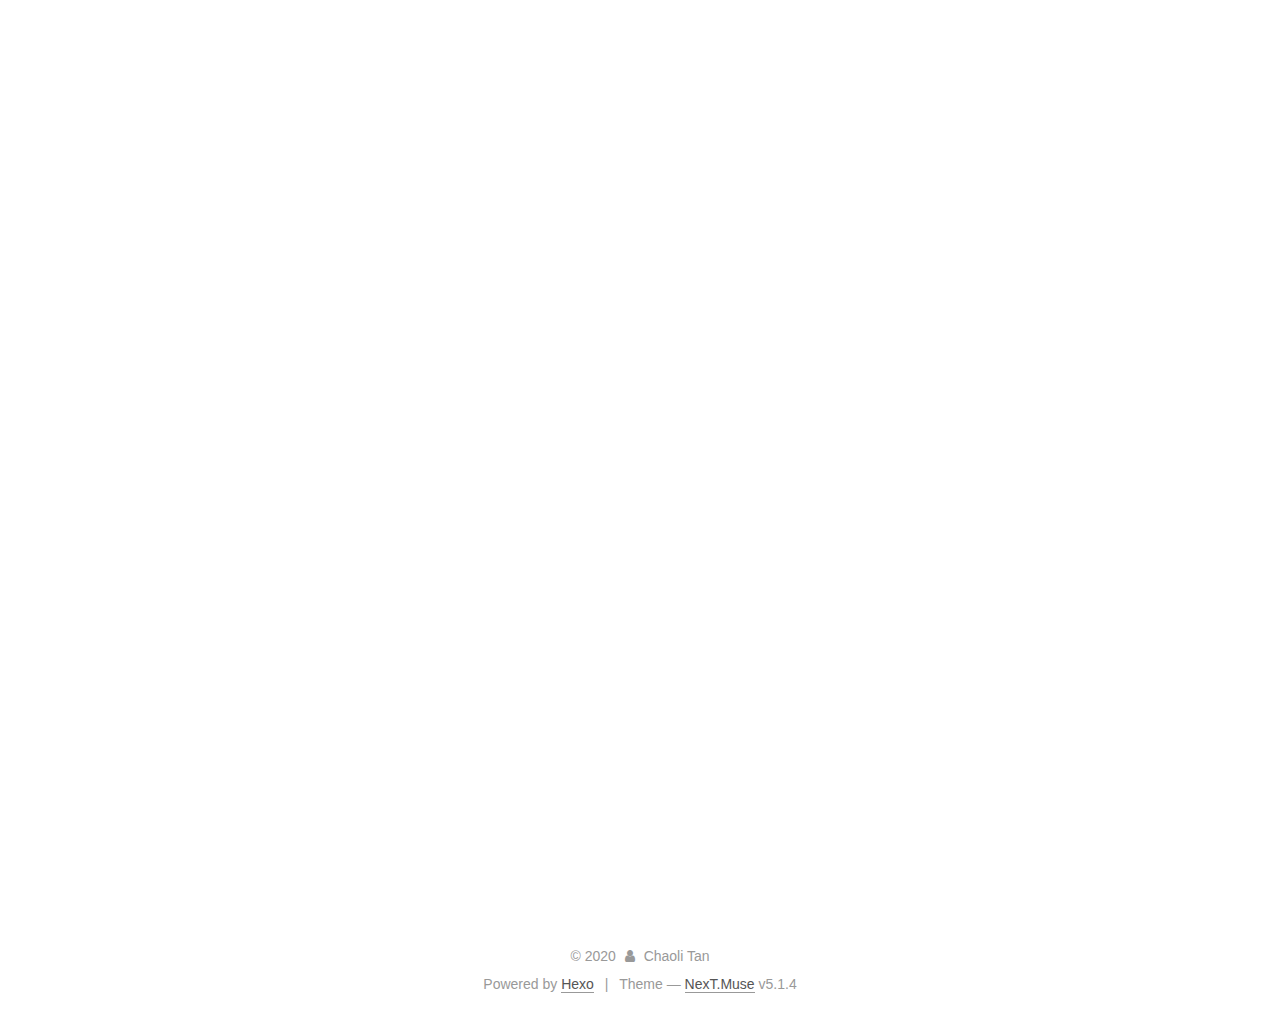
<file: 2020/03/19/ARP Spoofing/index.html>
<!DOCTYPE html>



  


<html class="theme-next muse use-motion" lang="en">
<head>
  <meta charset="UTF-8"/>
<meta http-equiv="X-UA-Compatible" content="IE=edge" />
<meta name="viewport" content="width=device-width, initial-scale=1, maximum-scale=1"/>
<meta name="theme-color" content="#222">









<meta http-equiv="Cache-Control" content="no-transform" />
<meta http-equiv="Cache-Control" content="no-siteapp" />
















  
  
  <link href="/lib/fancybox/source/jquery.fancybox.css?v=2.1.5" rel="stylesheet" type="text/css" />







<link href="/lib/font-awesome/css/font-awesome.min.css?v=4.6.2" rel="stylesheet" type="text/css" />

<link href="/css/main.css?v=5.1.4" rel="stylesheet" type="text/css" />


  <link rel="apple-touch-icon" sizes="180x180" href="/images/apple-touch-icon-next.png?v=5.1.4">


  <link rel="icon" type="image/png" sizes="32x32" href="/images/favicon-32x32-next.png?v=5.1.4">


  <link rel="icon" type="image/png" sizes="16x16" href="/images/favicon-16x16-next.png?v=5.1.4">


  <link rel="mask-icon" href="/images/logo.svg?v=5.1.4" color="#222">





  <meta name="keywords" content="Hexo, NexT" />










<meta name="description" content="ARP SpoofingSystem requirements Linux system 123Distributor ID:	UbuntuDescription:	Ubuntu 19.10Release:	19.10  Mac OS 123ProductName:  Mac OS XProductVersion:  10.14.6BuildVersion:  18G3020  Install d">
<meta property="og:type" content="article">
<meta property="og:title" content="ARP Spoofing">
<meta property="og:url" content="http://yoursite.com/2020/03/19/ARP%20Spoofing/index.html">
<meta property="og:site_name" content="ChaoliTan&#39;s Blog">
<meta property="og:description" content="ARP SpoofingSystem requirements Linux system 123Distributor ID:	UbuntuDescription:	Ubuntu 19.10Release:	19.10  Mac OS 123ProductName:  Mac OS XProductVersion:  10.14.6BuildVersion:  18G3020  Install d">
<meta property="og:locale" content="en_US">
<meta property="og:image" content="http://yoursite.com/2020/03/19/ARP%20Spoofing/step1.png">
<meta property="og:image" content="http://yoursite.com/2020/03/19/ARP%20Spoofing/step2.png">
<meta property="og:image" content="http://yoursite.com/2020/03/19/ARP%20Spoofing/step3.png">
<meta property="article:published_time" content="2020-03-19T23:39:24.686Z">
<meta property="article:modified_time" content="2020-03-20T01:55:15.091Z">
<meta property="article:author" content="Chaoli Tan">
<meta name="twitter:card" content="summary">
<meta name="twitter:image" content="http://yoursite.com/2020/03/19/ARP%20Spoofing/step1.png">



<script type="text/javascript" id="hexo.configurations">
  var NexT = window.NexT || {};
  var CONFIG = {
    root: '/',
    scheme: 'Muse',
    version: '5.1.4',
    sidebar: {"position":"left","display":"post","offset":12,"b2t":false,"scrollpercent":false,"onmobile":false},
    fancybox: true,
    tabs: true,
    motion: {"enable":true,"async":false,"transition":{"post_block":"fadeIn","post_header":"slideDownIn","post_body":"slideDownIn","coll_header":"slideLeftIn","sidebar":"slideUpIn"}},
    duoshuo: {
      userId: '0',
      author: 'Author'
    },
    algolia: {
      applicationID: '',
      apiKey: '',
      indexName: '',
      hits: {"per_page":10},
      labels: {"input_placeholder":"Search for Posts","hits_empty":"We didn't find any results for the search: ${query}","hits_stats":"${hits} results found in ${time} ms"}
    }
  };
</script>



  <link rel="canonical" href="http://yoursite.com/2020/03/19/ARP Spoofing/"/>





  <title>ARP Spoofing | ChaoliTan's Blog</title>
  








<meta name="generator" content="Hexo 4.2.0"></head>

<body itemscope itemtype="http://schema.org/WebPage" lang="en">

  
  
    
  

  <div class="container sidebar-position-left page-post-detail">
    <div class="headband"></div>

    <header id="header" class="header" itemscope itemtype="http://schema.org/WPHeader">
      <div class="header-inner"><div class="site-brand-wrapper">
  <div class="site-meta ">
    

    <div class="custom-logo-site-title">
      <a href="/"  class="brand" rel="start">
        <span class="logo-line-before"><i></i></span>
        <span class="site-title">ChaoliTan's Blog</span>
        <span class="logo-line-after"><i></i></span>
      </a>
    </div>
      
        <p class="site-subtitle">Record tech life</p>
      
  </div>

  <div class="site-nav-toggle">
    <button>
      <span class="btn-bar"></span>
      <span class="btn-bar"></span>
      <span class="btn-bar"></span>
    </button>
  </div>
</div>

<nav class="site-nav">
  

  
    <ul id="menu" class="menu">
      
        
        <li class="menu-item menu-item-home">
          <a href="/%20" rel="section">
            
              <i class="menu-item-icon fa fa-fw fa-home"></i> <br />
            
            Home
          </a>
        </li>
      
        
        <li class="menu-item menu-item-archives">
          <a href="/archives/%20" rel="section">
            
              <i class="menu-item-icon fa fa-fw fa-archive"></i> <br />
            
            Archives
          </a>
        </li>
      

      
    </ul>
  

  
</nav>



 </div>
    </header>

    <main id="main" class="main">
      <div class="main-inner">
        <div class="content-wrap">
          <div id="content" class="content">
            

  <div id="posts" class="posts-expand">
    

  

  
  
  

  <article class="post post-type-normal" itemscope itemtype="http://schema.org/Article">
  
  
  
  <div class="post-block">
    <link itemprop="mainEntityOfPage" href="http://yoursite.com/2020/03/19/ARP%20Spoofing/">

    <span hidden itemprop="author" itemscope itemtype="http://schema.org/Person">
      <meta itemprop="name" content="Chaoli Tan">
      <meta itemprop="description" content="">
      <meta itemprop="image" content="/images/avatar.gif">
    </span>

    <span hidden itemprop="publisher" itemscope itemtype="http://schema.org/Organization">
      <meta itemprop="name" content="ChaoliTan's Blog">
    </span>

    
      <header class="post-header">

        
        
          <h1 class="post-title" itemprop="name headline">ARP Spoofing</h1>
        

        <div class="post-meta">
          <span class="post-time">
            
              <span class="post-meta-item-icon">
                <i class="fa fa-calendar-o"></i>
              </span>
              
                <span class="post-meta-item-text">Posted on</span>
              
              <time title="Post created" itemprop="dateCreated datePublished" datetime="2020-03-19T16:39:24-07:00">
                2020-03-19
              </time>
            

            

            
          </span>

          

          
            
          

          
          

          

          

          

        </div>
      </header>
    

    
    
    
    <div class="post-body" itemprop="articleBody">

      
      

      
        <h1 id="ARP-Spoofing"><a href="#ARP-Spoofing" class="headerlink" title="ARP Spoofing"></a>ARP Spoofing</h1><h2 id="System-requirements"><a href="#System-requirements" class="headerlink" title="System requirements"></a>System requirements</h2><ol>
<li><p>Linux system</p>
<figure class="highlight plain"><table><tr><td class="gutter"><pre><span class="line">1</span><br><span class="line">2</span><br><span class="line">3</span><br></pre></td><td class="code"><pre><span class="line">Distributor ID:	Ubuntu</span><br><span class="line">Description:	Ubuntu 19.10</span><br><span class="line">Release:	19.10</span><br></pre></td></tr></table></figure>
</li>
<li><p>Mac OS</p>
<figure class="highlight plain"><table><tr><td class="gutter"><pre><span class="line">1</span><br><span class="line">2</span><br><span class="line">3</span><br></pre></td><td class="code"><pre><span class="line">ProductName:  Mac OS X</span><br><span class="line">ProductVersion:  10.14.6</span><br><span class="line">BuildVersion:  18G3020</span><br></pre></td></tr></table></figure>
</li>
<li><p>Install dsniff on Ubuntu</p>
<ul>
<li>sudo apt install dsniff</li>
</ul>
</li>
</ol>
<h2 id="Step-1"><a href="#Step-1" class="headerlink" title="Step 1"></a>Step 1</h2><p>Open terminal on Mac OS, type arp -a</p>
<p>Check your arp cache table, your router ip and mac address will be there.<br><img src="step1.png" alt=""></p>
<h2 id="Step-2"><a href="#Step-2" class="headerlink" title="Step 2"></a>Step 2</h2><p>Open terminal on Ubuntu, type arp -t targethost_ip_address router_ip_address</p>
<p>Then it will start poison the target’s arp cache.<br><img src="step2.png" alt=""></p>
<h2 id="Step-3"><a href="#Step-3" class="headerlink" title="Step 3"></a>Step 3</h2><p>Back to Mac OS, type arp -a, you will see the router mac address changed to the Ubuntu’s mac address, while the ip address remains the same.<br><img src="step3.png" alt=""></p>
<h2 id="Step-4"><a href="#Step-4" class="headerlink" title="Step 4"></a>Step 4</h2><p>Back to Ubuntu, cancel the command, everything will restore.</p>

      
    </div>
    
    
    

    

    

    

    <footer class="post-footer">
      

      
      
      

      
        <div class="post-nav">
          <div class="post-nav-next post-nav-item">
            
              <a href="/2020/03/07/Docker%20Note/" rel="next" title="Docker Note">
                <i class="fa fa-chevron-left"></i> Docker Note
              </a>
            
          </div>

          <span class="post-nav-divider"></span>

          <div class="post-nav-prev post-nav-item">
            
              <a href="/2020/03/20/PostgreSQL%20Study%20Note/" rel="prev" title="PostgreSQL Study Note">
                PostgreSQL Study Note <i class="fa fa-chevron-right"></i>
              </a>
            
          </div>
        </div>
      

      
      
    </footer>
  </div>
  
  
  
  </article>



    <div class="post-spread">
      
    </div>
  </div>


          </div>
          


          

  



        </div>
        
          
  
  <div class="sidebar-toggle">
    <div class="sidebar-toggle-line-wrap">
      <span class="sidebar-toggle-line sidebar-toggle-line-first"></span>
      <span class="sidebar-toggle-line sidebar-toggle-line-middle"></span>
      <span class="sidebar-toggle-line sidebar-toggle-line-last"></span>
    </div>
  </div>

  <aside id="sidebar" class="sidebar">
    
    <div class="sidebar-inner">

      

      
        <ul class="sidebar-nav motion-element">
          <li class="sidebar-nav-toc sidebar-nav-active" data-target="post-toc-wrap">
            Table of Contents
          </li>
          <li class="sidebar-nav-overview" data-target="site-overview-wrap">
            Overview
          </li>
        </ul>
      

      <section class="site-overview-wrap sidebar-panel">
        <div class="site-overview">
          <div class="site-author motion-element" itemprop="author" itemscope itemtype="http://schema.org/Person">
            
              <p class="site-author-name" itemprop="name">Chaoli Tan</p>
              <p class="site-description motion-element" itemprop="description">Tech Drives Life</p>
          </div>

          <nav class="site-state motion-element">

            
              <div class="site-state-item site-state-posts">
              
                <a href="/archives/%20%7C%7C%20archive">
              
                  <span class="site-state-item-count">6</span>
                  <span class="site-state-item-name">posts</span>
                </a>
              </div>
            

            

            

          </nav>

          

          

          
          

          
          

          

        </div>
      </section>

      
      <!--noindex-->
        <section class="post-toc-wrap motion-element sidebar-panel sidebar-panel-active">
          <div class="post-toc">

            
              
            

            
              <div class="post-toc-content"><ol class="nav"><li class="nav-item nav-level-1"><a class="nav-link" href="#ARP-Spoofing"><span class="nav-number">1.</span> <span class="nav-text">ARP Spoofing</span></a><ol class="nav-child"><li class="nav-item nav-level-2"><a class="nav-link" href="#System-requirements"><span class="nav-number">1.1.</span> <span class="nav-text">System requirements</span></a></li><li class="nav-item nav-level-2"><a class="nav-link" href="#Step-1"><span class="nav-number">1.2.</span> <span class="nav-text">Step 1</span></a></li><li class="nav-item nav-level-2"><a class="nav-link" href="#Step-2"><span class="nav-number">1.3.</span> <span class="nav-text">Step 2</span></a></li><li class="nav-item nav-level-2"><a class="nav-link" href="#Step-3"><span class="nav-number">1.4.</span> <span class="nav-text">Step 3</span></a></li><li class="nav-item nav-level-2"><a class="nav-link" href="#Step-4"><span class="nav-number">1.5.</span> <span class="nav-text">Step 4</span></a></li></ol></li></ol></div>
            

          </div>
        </section>
      <!--/noindex-->
      

      

    </div>
  </aside>


        
      </div>
    </main>

    <footer id="footer" class="footer">
      <div class="footer-inner">
        <div class="copyright">&copy; <span itemprop="copyrightYear">2020</span>
  <span class="with-love">
    <i class="fa fa-user"></i>
  </span>
  <span class="author" itemprop="copyrightHolder">Chaoli Tan</span>

  
</div>


  <div class="powered-by">Powered by <a class="theme-link" target="_blank" href="https://hexo.io">Hexo</a></div>



  <span class="post-meta-divider">|</span>



  <div class="theme-info">Theme &mdash; <a class="theme-link" target="_blank" href="https://github.com/iissnan/hexo-theme-next">NexT.Muse</a> v5.1.4</div>




        







        
      </div>
    </footer>

    
      <div class="back-to-top">
        <i class="fa fa-arrow-up"></i>
        
      </div>
    

    

  </div>

  

<script type="text/javascript">
  if (Object.prototype.toString.call(window.Promise) !== '[object Function]') {
    window.Promise = null;
  }
</script>









  












  
  
    <script type="text/javascript" src="/lib/jquery/index.js?v=2.1.3"></script>
  

  
  
    <script type="text/javascript" src="/lib/fastclick/lib/fastclick.min.js?v=1.0.6"></script>
  

  
  
    <script type="text/javascript" src="/lib/jquery_lazyload/jquery.lazyload.js?v=1.9.7"></script>
  

  
  
    <script type="text/javascript" src="/lib/velocity/velocity.min.js?v=1.2.1"></script>
  

  
  
    <script type="text/javascript" src="/lib/velocity/velocity.ui.min.js?v=1.2.1"></script>
  

  
  
    <script type="text/javascript" src="/lib/fancybox/source/jquery.fancybox.pack.js?v=2.1.5"></script>
  


  


  <script type="text/javascript" src="/js/src/utils.js?v=5.1.4"></script>

  <script type="text/javascript" src="/js/src/motion.js?v=5.1.4"></script>



  
  

  
  <script type="text/javascript" src="/js/src/scrollspy.js?v=5.1.4"></script>
<script type="text/javascript" src="/js/src/post-details.js?v=5.1.4"></script>



  


  <script type="text/javascript" src="/js/src/bootstrap.js?v=5.1.4"></script>



  


  




	





  





  












  





  

  

  

  
  

  

  

  

</body>
</html>
</file>
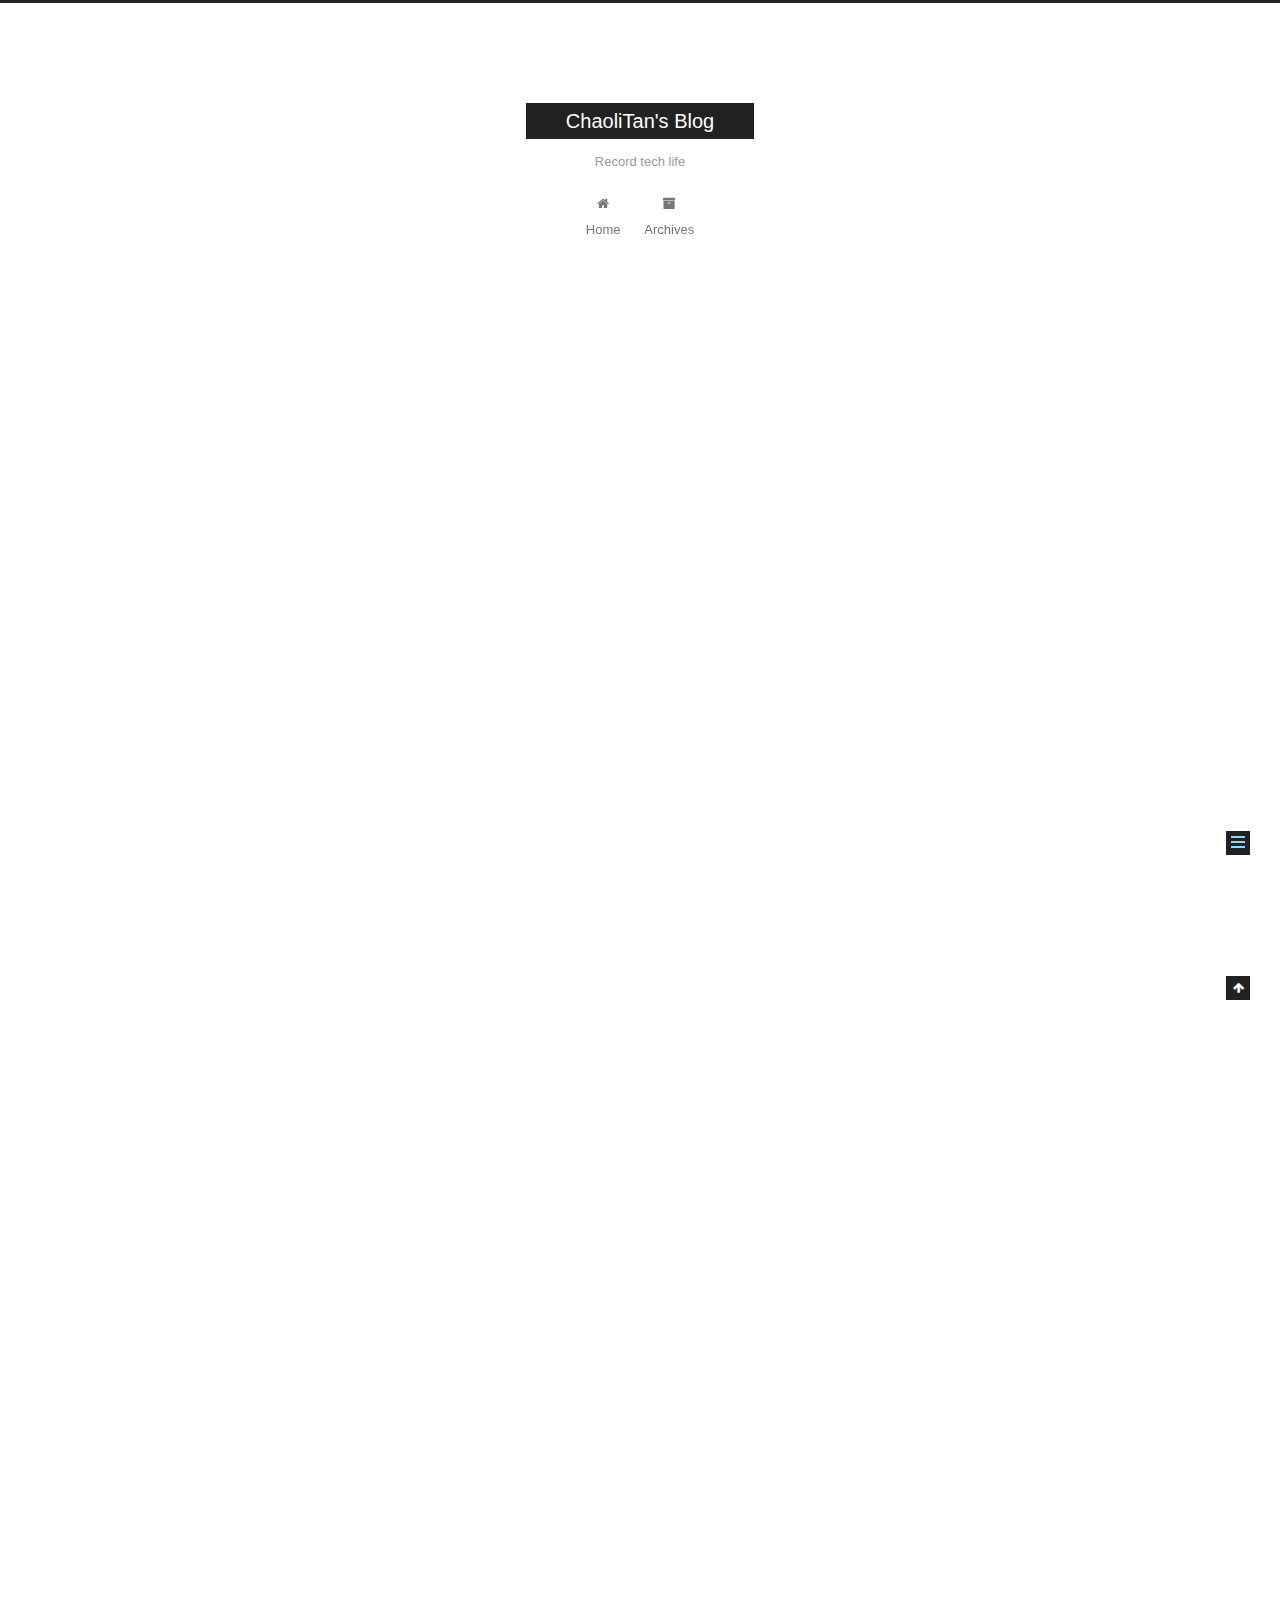
<file: 2020/03/20/PostgreSQL Study Note/index.html>
<!DOCTYPE html>



  


<html class="theme-next muse use-motion" lang="en">
<head>
  <meta charset="UTF-8"/>
<meta http-equiv="X-UA-Compatible" content="IE=edge" />
<meta name="viewport" content="width=device-width, initial-scale=1, maximum-scale=1"/>
<meta name="theme-color" content="#222">









<meta http-equiv="Cache-Control" content="no-transform" />
<meta http-equiv="Cache-Control" content="no-siteapp" />
















  
  
  <link href="/lib/fancybox/source/jquery.fancybox.css?v=2.1.5" rel="stylesheet" type="text/css" />







<link href="/lib/font-awesome/css/font-awesome.min.css?v=4.6.2" rel="stylesheet" type="text/css" />

<link href="/css/main.css?v=5.1.4" rel="stylesheet" type="text/css" />


  <link rel="apple-touch-icon" sizes="180x180" href="/images/apple-touch-icon-next.png?v=5.1.4">


  <link rel="icon" type="image/png" sizes="32x32" href="/images/favicon-32x32-next.png?v=5.1.4">


  <link rel="icon" type="image/png" sizes="16x16" href="/images/favicon-16x16-next.png?v=5.1.4">


  <link rel="mask-icon" href="/images/logo.svg?v=5.1.4" color="#222">





  <meta name="keywords" content="Hexo, NexT" />










<meta name="description" content="PostgreSQL What is a Database  Store Manipulate Retrieve  SQL and Relational What is PostgreSQL Postgres is the database Structured Query Language  SQL is a programming language SELECT first_name(COLU">
<meta property="og:type" content="article">
<meta property="og:title" content="PostgreSQL Study Note">
<meta property="og:url" content="http://yoursite.com/2020/03/20/PostgreSQL%20Study%20Note/index.html">
<meta property="og:site_name" content="ChaoliTan&#39;s Blog">
<meta property="og:description" content="PostgreSQL What is a Database  Store Manipulate Retrieve  SQL and Relational What is PostgreSQL Postgres is the database Structured Query Language  SQL is a programming language SELECT first_name(COLU">
<meta property="og:locale" content="en_US">
<meta property="og:image" content="http://yoursite.com/2020/03/20/PostgreSQL%20Study%20Note/CreateDatabase.png">
<meta property="og:image" content="http://yoursite.com/2020/03/20/PostgreSQL%20Study%20Note/CreateTable.png">
<meta property="og:image" content="http://yoursite.com/2020/03/20/PostgreSQL%20Study%20Note/ShowAllTables.png">
<meta property="og:image" content="http://yoursite.com/2020/03/20/PostgreSQL%20Study%20Note/ShowSpecificTable.png">
<meta property="og:image" content="http://yoursite.com/2020/03/20/PostgreSQL%20Study%20Note/CreateTableWithConstraints.png">
<meta property="og:image" content="http://yoursite.com/2020/03/20/PostgreSQL%20Study%20Note/ShowAllTablesWithConstraints.png">
<meta property="og:image" content="http://yoursite.com/2020/03/20/PostgreSQL%20Study%20Note/Insert1.png">
<meta property="og:image" content="http://yoursite.com/2020/03/20/PostgreSQL%20Study%20Note/RetrievingData.png">
<meta property="og:image" content="http://yoursite.com/2020/03/20/PostgreSQL%20Study%20Note/1000records.png">
<meta property="og:image" content="http://yoursite.com/2020/03/20/PostgreSQL%20Study%20Note/Show1000records.png">
<meta property="og:image" content="http://yoursite.com/2020/03/20/PostgreSQL%20Study%20Note/SortById&Email.png">
<meta property="og:image" content="http://yoursite.com/2020/03/20/PostgreSQL%20Study%20Note/DuplicateKeyword.png">
<meta property="og:image" content="http://yoursite.com/2020/03/20/PostgreSQL%20Study%20Note/DistinctKeyword.png">
<meta property="og:image" content="http://yoursite.com/2020/03/20/PostgreSQL%20Study%20Note/WHERE.png">
<meta property="og:image" content="http://yoursite.com/2020/03/20/PostgreSQL%20Study%20Note/LIMIT5.png">
<meta property="og:image" content="http://yoursite.com/2020/03/20/PostgreSQL%20Study%20Note/OFFSET.png">
<meta property="og:image" content="http://yoursite.com/2020/03/20/PostgreSQL%20Study%20Note/FETCH.png">
<meta property="article:published_time" content="2020-03-20T16:55:38.059Z">
<meta property="article:modified_time" content="2020-03-23T17:27:47.047Z">
<meta property="article:author" content="Chaoli Tan">
<meta name="twitter:card" content="summary">
<meta name="twitter:image" content="http://yoursite.com/2020/03/20/PostgreSQL%20Study%20Note/CreateDatabase.png">



<script type="text/javascript" id="hexo.configurations">
  var NexT = window.NexT || {};
  var CONFIG = {
    root: '/',
    scheme: 'Muse',
    version: '5.1.4',
    sidebar: {"position":"left","display":"post","offset":12,"b2t":false,"scrollpercent":false,"onmobile":false},
    fancybox: true,
    tabs: true,
    motion: {"enable":true,"async":false,"transition":{"post_block":"fadeIn","post_header":"slideDownIn","post_body":"slideDownIn","coll_header":"slideLeftIn","sidebar":"slideUpIn"}},
    duoshuo: {
      userId: '0',
      author: 'Author'
    },
    algolia: {
      applicationID: '',
      apiKey: '',
      indexName: '',
      hits: {"per_page":10},
      labels: {"input_placeholder":"Search for Posts","hits_empty":"We didn't find any results for the search: ${query}","hits_stats":"${hits} results found in ${time} ms"}
    }
  };
</script>



  <link rel="canonical" href="http://yoursite.com/2020/03/20/PostgreSQL Study Note/"/>





  <title>PostgreSQL Study Note | ChaoliTan's Blog</title>
  








<meta name="generator" content="Hexo 4.2.0"></head>

<body itemscope itemtype="http://schema.org/WebPage" lang="en">

  
  
    
  

  <div class="container sidebar-position-left page-post-detail">
    <div class="headband"></div>

    <header id="header" class="header" itemscope itemtype="http://schema.org/WPHeader">
      <div class="header-inner"><div class="site-brand-wrapper">
  <div class="site-meta ">
    

    <div class="custom-logo-site-title">
      <a href="/"  class="brand" rel="start">
        <span class="logo-line-before"><i></i></span>
        <span class="site-title">ChaoliTan's Blog</span>
        <span class="logo-line-after"><i></i></span>
      </a>
    </div>
      
        <p class="site-subtitle">Record tech life</p>
      
  </div>

  <div class="site-nav-toggle">
    <button>
      <span class="btn-bar"></span>
      <span class="btn-bar"></span>
      <span class="btn-bar"></span>
    </button>
  </div>
</div>

<nav class="site-nav">
  

  
    <ul id="menu" class="menu">
      
        
        <li class="menu-item menu-item-home">
          <a href="/%20" rel="section">
            
              <i class="menu-item-icon fa fa-fw fa-home"></i> <br />
            
            Home
          </a>
        </li>
      
        
        <li class="menu-item menu-item-archives">
          <a href="/archives/%20" rel="section">
            
              <i class="menu-item-icon fa fa-fw fa-archive"></i> <br />
            
            Archives
          </a>
        </li>
      

      
    </ul>
  

  
</nav>



 </div>
    </header>

    <main id="main" class="main">
      <div class="main-inner">
        <div class="content-wrap">
          <div id="content" class="content">
            

  <div id="posts" class="posts-expand">
    

  

  
  
  

  <article class="post post-type-normal" itemscope itemtype="http://schema.org/Article">
  
  
  
  <div class="post-block">
    <link itemprop="mainEntityOfPage" href="http://yoursite.com/2020/03/20/PostgreSQL%20Study%20Note/">

    <span hidden itemprop="author" itemscope itemtype="http://schema.org/Person">
      <meta itemprop="name" content="Chaoli Tan">
      <meta itemprop="description" content="">
      <meta itemprop="image" content="/images/avatar.gif">
    </span>

    <span hidden itemprop="publisher" itemscope itemtype="http://schema.org/Organization">
      <meta itemprop="name" content="ChaoliTan's Blog">
    </span>

    
      <header class="post-header">

        
        
          <h1 class="post-title" itemprop="name headline">PostgreSQL Study Note</h1>
        

        <div class="post-meta">
          <span class="post-time">
            
              <span class="post-meta-item-icon">
                <i class="fa fa-calendar-o"></i>
              </span>
              
                <span class="post-meta-item-text">Posted on</span>
              
              <time title="Post created" itemprop="dateCreated datePublished" datetime="2020-03-20T09:55:38-07:00">
                2020-03-20
              </time>
            

            

            
          </span>

          

          
            
          

          
          

          

          

          

        </div>
      </header>
    

    
    
    
    <div class="post-body" itemprop="articleBody">

      
      

      
        <h1 id="PostgreSQL"><a href="#PostgreSQL" class="headerlink" title="PostgreSQL"></a>PostgreSQL</h1><hr>
<h2 id="What-is-a-Database"><a href="#What-is-a-Database" class="headerlink" title="What is a Database"></a>What is a Database</h2><hr>
<ul>
<li>Store</li>
<li>Manipulate</li>
<li>Retrieve</li>
</ul>
<h2 id="SQL-and-Relational"><a href="#SQL-and-Relational" class="headerlink" title="SQL and Relational"></a>SQL and Relational</h2><hr>
<h3 id="What-is-PostgreSQL"><a href="#What-is-PostgreSQL" class="headerlink" title="What is PostgreSQL"></a>What is PostgreSQL</h3><ul>
<li>Postgres is the database</li>
<li><strong>S</strong>tructured <strong>Q</strong>uery <strong>L</strong>anguage</li>
</ul>
<h3 id="SQL-is-a-programming-language"><a href="#SQL-is-a-programming-language" class="headerlink" title="SQL is a programming language"></a><strong>SQL</strong> is a programming language</h3><ul>
<li><strong>SELECT</strong> first_name(<strong>COLUMN NAME</strong>) <strong>FROM</strong> person(<strong>TABLE NAME</strong>)</li>
<li>Manage data held in a <strong>relational</strong> database</li>
<li>Easy to learn</li>
<li>Very powerful</li>
<li>1974</li>
<li>Used all over the internet</li>
</ul>
<h3 id="How-data-is-stored"><a href="#How-data-is-stored" class="headerlink" title="How data is stored"></a>How data is stored</h3><ul>
<li>Stores in tables</li>
<li>Columns</li>
<li>Rows</li>
</ul>
<h2 id="Setup"><a href="#Setup" class="headerlink" title="Setup"></a>Setup</h2><hr>
<h3 id="Download-Postgres-MAC-OS"><a href="#Download-Postgres-MAC-OS" class="headerlink" title="Download Postgres (MAC OS)"></a>Download Postgres (MAC OS)</h3><p><a href="https://postgresapp.com/downloads.html" target="_blank" rel="noopener">Postgres.app Additional Releases</a></p>
<h3 id="GUI-Client-vs-Terminal-CMD-Client"><a href="#GUI-Client-vs-Terminal-CMD-Client" class="headerlink" title="GUI Client vs Terminal/CMD Client"></a>GUI Client vs Terminal/CMD Client</h3><ul>
<li>Connecting to DB server</li>
<li>Connect using client<ul>
<li>GUI Client<ul>
<li>DataGrip (Paid application)</li>
<li>Postico (Free application)</li>
</ul>
</li>
<li>Terminal / CMD</li>
<li>Application</li>
</ul>
</li>
</ul>
<h3 id="Set-PSQL-MAC-OS"><a href="#Set-PSQL-MAC-OS" class="headerlink" title="Set PSQL (MAC OS)"></a>Set PSQL (MAC OS)</h3><ul>
<li>brew cask install iterm2    (Not must required, coule use Terminal.app instead)<figure class="highlight plain"><table><tr><td class="gutter"><pre><span class="line">1</span><br><span class="line">2</span><br><span class="line">3</span><br></pre></td><td class="code"><pre><span class="line">* cd ~</span><br><span class="line">* vi .bash_profile</span><br><span class="line">* export PATH&#x3D;$PATH:&#x2F;Applications&#x2F;Postgres.app&#x2F;Contents&#x2F;Versions&#x2F;12&#x2F;bin</span><br></pre></td></tr></table></figure>


</li>
</ul>
<h2 id="Creating-Database"><a href="#Creating-Database" class="headerlink" title="Creating Database"></a>Creating Database</h2><hr>
<h3 id="Creating-a-database"><a href="#Creating-a-database" class="headerlink" title="Creating a database"></a>Creating a database</h3><figure class="highlight plain"><table><tr><td class="gutter"><pre><span class="line">1</span><br><span class="line">2</span><br></pre></td><td class="code"><pre><span class="line">CREATE DATABASE test;</span><br><span class="line">\l</span><br></pre></td></tr></table></figure>
<p><img src="CreateDatabase.png" alt=""></p>
<h3 id="Connecting-to-database"><a href="#Connecting-to-database" class="headerlink" title="Connecting to database"></a>Connecting to database</h3><!-- "ctr + l" clear the terminal screen -->
<ol>
<li>Method 1<ul>
<li>psql -h localhost -p 5432 -U username database_name</li>
</ul>
</li>
<li>Method 2<ul>
<li>psql         <!-- enter PostgreSQL --></li>
<li>\l         <!-- list all database --></li>
<li>\c test     <!-- "c" means connect --></li>
</ul>
</li>
</ol>
<h3 id="A-very-dangerous-command"><a href="#A-very-dangerous-command" class="headerlink" title="A very dangerous command"></a>A very dangerous command</h3><figure class="highlight plain"><table><tr><td class="gutter"><pre><span class="line">1</span><br><span class="line">2</span><br></pre></td><td class="code"><pre><span class="line">DROP DATABASE test;</span><br><span class="line">DROP TABLE car;</span><br></pre></td></tr></table></figure>


<h2 id="Creating-Tables"><a href="#Creating-Tables" class="headerlink" title="Creating Tables"></a>Creating Tables</h2><hr>
<h3 id="Create-Table-Syntax-amp-Datatypes"><a href="#Create-Table-Syntax-amp-Datatypes" class="headerlink" title="Create Table Syntax &amp; Datatypes"></a>Create Table Syntax &amp; Datatypes</h3><figure class="highlight plain"><table><tr><td class="gutter"><pre><span class="line">1</span><br><span class="line">2</span><br><span class="line">3</span><br></pre></td><td class="code"><pre><span class="line">CREATE TABLE table_name (</span><br><span class="line">	Column name + data type + constraints if any</span><br><span class="line">)</span><br></pre></td></tr></table></figure>
<figure class="highlight plain"><table><tr><td class="gutter"><pre><span class="line">1</span><br><span class="line">2</span><br><span class="line">3</span><br><span class="line">4</span><br><span class="line">5</span><br><span class="line">6</span><br></pre></td><td class="code"><pre><span class="line">CREATE TABLE person (</span><br><span class="line">	id INT,</span><br><span class="line">	first_name VARCHAR(50),</span><br><span class="line">	last_name VARCHAR(50),</span><br><span class="line">	gender VARCHAR(6),</span><br><span class="line">	date_of_birth TIMESTAMP );</span><br></pre></td></tr></table></figure>
<p><a href="https://www.postgresql.org/docs/9.5/datatype.html" target="_blank" rel="noopener">PostgreSQL Data Types</a></p>
<h3 id="Create-Table-without-Constraints"><a href="#Create-Table-without-Constraints" class="headerlink" title="Create Table without Constraints"></a>Create Table without Constraints</h3><figure class="highlight plain"><table><tr><td class="gutter"><pre><span class="line">1</span><br><span class="line">2</span><br><span class="line">3</span><br><span class="line">4</span><br><span class="line">5</span><br><span class="line">6</span><br></pre></td><td class="code"><pre><span class="line">CREATE TABLE person (</span><br><span class="line">	id INT,</span><br><span class="line">	first_name VARCHAR(50),</span><br><span class="line">	last_name VARCHAR(50),</span><br><span class="line">	gender VARCHAR(6),</span><br><span class="line">	date_of_birth DATE );</span><br></pre></td></tr></table></figure>
<p><img src="CreateTable.png" alt=""></p>
<figure class="highlight plain"><table><tr><td class="gutter"><pre><span class="line">1</span><br></pre></td><td class="code"><pre><span class="line">\d</span><br></pre></td></tr></table></figure>
<p><img src="ShowAllTables.png" alt=""></p>
<figure class="highlight plain"><table><tr><td class="gutter"><pre><span class="line">1</span><br></pre></td><td class="code"><pre><span class="line">\d person</span><br></pre></td></tr></table></figure>
<p><img src="ShowSpecificTable.png" alt=""></p>
<h3 id="Create-Table-with-Constraints"><a href="#Create-Table-with-Constraints" class="headerlink" title="Create Table with Constraints"></a>Create Table with Constraints</h3><figure class="highlight plain"><table><tr><td class="gutter"><pre><span class="line">1</span><br><span class="line">2</span><br><span class="line">3</span><br><span class="line">4</span><br><span class="line">5</span><br><span class="line">6</span><br><span class="line">7</span><br></pre></td><td class="code"><pre><span class="line">CREATE TABLE person (</span><br><span class="line">	id BIGSERIAL NOT NULL PRIMARY KEY,</span><br><span class="line">	first_name VARCHAR(50) NOT NULL,</span><br><span class="line">	last_name VARCHAR(50) NOT NULL,</span><br><span class="line">	gender VARCHAR(6) NOT NULL,</span><br><span class="line">	date_of_birth DATE NOT NUL,</span><br><span class="line">	email VARCHAR(150)) );</span><br></pre></td></tr></table></figure>
<p><img src="CreateTableWithConstraints.png" alt=""></p>
<figure class="highlight plain"><table><tr><td class="gutter"><pre><span class="line">1</span><br></pre></td><td class="code"><pre><span class="line">\d person</span><br></pre></td></tr></table></figure>
<p><img src="ShowAllTablesWithConstraints.png" alt=""></p>
<h2 id="Inserting-amp-Querying-Data"><a href="#Inserting-amp-Querying-Data" class="headerlink" title="Inserting &amp; Querying Data"></a>Inserting &amp; Querying Data</h2><hr>
<h3 id="How-to-insert"><a href="#How-to-insert" class="headerlink" title="How to insert"></a>How to insert</h3><ul>
<li>How to insert records into tables<figure class="highlight plain"><table><tr><td class="gutter"><pre><span class="line">1</span><br><span class="line">2</span><br><span class="line">3</span><br><span class="line">4</span><br><span class="line">5</span><br><span class="line">6</span><br></pre></td><td class="code"><pre><span class="line">INSERT INTO person (</span><br><span class="line">	first_name,</span><br><span class="line">	last_name,</span><br><span class="line">	gender,</span><br><span class="line">	date_of_birth)</span><br><span class="line">VALUES (&#39;Anne&#39;, &#39;Smith&#39;, &#39;FEMALE&#39;, DATE &#39;1988-01-09&#39;);</span><br></pre></td></tr></table></figure>


</li>
</ul>
<h3 id="Inserting-Data"><a href="#Inserting-Data" class="headerlink" title="Inserting Data"></a>Inserting Data</h3><figure class="highlight plain"><table><tr><td class="gutter"><pre><span class="line">1</span><br><span class="line">2</span><br><span class="line">3</span><br><span class="line">4</span><br><span class="line">5</span><br><span class="line">6</span><br></pre></td><td class="code"><pre><span class="line">INSERT INTO person (</span><br><span class="line">	first_name,</span><br><span class="line">	last_name,</span><br><span class="line">	gender,</span><br><span class="line">	date_of_birth)</span><br><span class="line">VALUES (&#39;Anne&#39;, &#39;Smith&#39;, &#39;FEMALE&#39;, DATE &#39;1988-01-09&#39;);</span><br></pre></td></tr></table></figure>
<p><img src="Insert1.png" alt=""></p>
<h3 id="Retrieving-Data"><a href="#Retrieving-Data" class="headerlink" title="Retrieving Data"></a>Retrieving Data</h3><figure class="highlight plain"><table><tr><td class="gutter"><pre><span class="line">1</span><br></pre></td><td class="code"><pre><span class="line">SELECT * FROM person;</span><br></pre></td></tr></table></figure>
<p><img src="RetrievingData.png" alt=""></p>
<h3 id="Adding-One-Thousand-Records"><a href="#Adding-One-Thousand-Records" class="headerlink" title="Adding One Thousand Records"></a>Adding One Thousand Records</h3><ul>
<li>Generate 1000 records from <a href="https://www.mockaroo.com/" target="_blank" rel="noopener">Mockaroo</a><br><img src="1000records.png" alt=""><figure class="highlight plain"><table><tr><td class="gutter"><pre><span class="line">1</span><br><span class="line">2</span><br></pre></td><td class="code"><pre><span class="line">\i &#x2F;Users&#x2F;liuhuiyi&#x2F;downloads&#x2F;person.sql</span><br><span class="line">SELECT * FROM person</span><br></pre></td></tr></table></figure>
<img src="Show1000records.png" alt=""></li>
</ul>
<h3 id="Sorting-Data"><a href="#Sorting-Data" class="headerlink" title="Sorting Data"></a>Sorting Data</h3><figure class="highlight plain"><table><tr><td class="gutter"><pre><span class="line">1</span><br><span class="line">2</span><br><span class="line">3</span><br><span class="line">4</span><br><span class="line">5</span><br><span class="line">6</span><br></pre></td><td class="code"><pre><span class="line">SELECT * FROM person ORDER BY country_of_birth;</span><br><span class="line">SELECT * FROM person ORDER BY country_of_birth ASC;</span><br><span class="line">SELECT * FROM person ORDER BY country_of_birth DESC;</span><br><span class="line"></span><br><span class="line">SELECT * FROM person ORDER BY id, email;</span><br><span class="line">SELECT * FROM person ORDER BY id ASC, email DESC;</span><br></pre></td></tr></table></figure>
<p><img src="SortById&Email.png" alt=""></p>
<h3 id="Distinct-keyword"><a href="#Distinct-keyword" class="headerlink" title="Distinct keyword"></a>Distinct keyword</h3><figure class="highlight plain"><table><tr><td class="gutter"><pre><span class="line">1</span><br></pre></td><td class="code"><pre><span class="line">SELECT country_of_birth FROM person ORDER BY country_of_birth ASC;</span><br></pre></td></tr></table></figure>
<p><img src="DuplicateKeyword.png" alt=""></p>
<figure class="highlight plain"><table><tr><td class="gutter"><pre><span class="line">1</span><br></pre></td><td class="code"><pre><span class="line">SELECT DISTINCT country_of_birth FROM person ORDER BY country_of_birth ASC;</span><br></pre></td></tr></table></figure>
<p><img src="DistinctKeyword.png" alt=""></p>
<h2 id="Filtering-Data"><a href="#Filtering-Data" class="headerlink" title="Filtering Data"></a>Filtering Data</h2><hr>
<h3 id="Where-Clause-amp-And"><a href="#Where-Clause-amp-And" class="headerlink" title="Where Clause &amp; And"></a>Where Clause &amp; And</h3><figure class="highlight plain"><table><tr><td class="gutter"><pre><span class="line">1</span><br><span class="line">2</span><br><span class="line">3</span><br></pre></td><td class="code"><pre><span class="line">SELECT * FROM person WHERE gender &#x3D; &#39;Female&#39;;</span><br><span class="line">SELECT * FROM person WHERE gender &#x3D; &#39;Male&#39; AND </span><br><span class="line">(country_of_birth &#x3D; &#39;Poland&#39; OR country_of_birth &#x3D; &#39;China&#39;);</span><br></pre></td></tr></table></figure>
<p><img src="WHERE.png" alt=""></p>
<h3 id="Comparison-Operators"><a href="#Comparison-Operators" class="headerlink" title="Comparison Operators"></a>Comparison Operators</h3><figure class="highlight plain"><table><tr><td class="gutter"><pre><span class="line">1</span><br><span class="line">2</span><br><span class="line">3</span><br><span class="line">4</span><br><span class="line">5</span><br><span class="line">6</span><br></pre></td><td class="code"><pre><span class="line">&#x3D;		equal</span><br><span class="line">&lt;&gt;&#x3D;		not equal</span><br><span class="line">&lt;		less than</span><br><span class="line">&lt;&#x3D;		less than and equal</span><br><span class="line">&gt;		greater than </span><br><span class="line">&gt;&#x3D;		greater than and equal</span><br></pre></td></tr></table></figure>


<h3 id="Limit-Offset-amp-Fetch"><a href="#Limit-Offset-amp-Fetch" class="headerlink" title="Limit, Offset &amp; Fetch"></a>Limit, Offset &amp; Fetch</h3><figure class="highlight plain"><table><tr><td class="gutter"><pre><span class="line">1</span><br><span class="line">2</span><br><span class="line">3</span><br></pre></td><td class="code"><pre><span class="line">SELECT * FROM person LIMIT 5;</span><br><span class="line">SELECT * FROM person OFFSET 5 LIMIT 5;</span><br><span class="line">SELECT * FROM person OFFSET 5 FETCH FIRST 1 ROW ONLY;</span><br></pre></td></tr></table></figure>
<p><img src="LIMIT5.png" alt=""><br><img src="OFFSET.png" alt=""><br><img src="FETCH.png" alt=""></p>
<h3 id="In"><a href="#In" class="headerlink" title="In"></a>In</h3><figure class="highlight plain"><table><tr><td class="gutter"><pre><span class="line">1</span><br><span class="line">2</span><br><span class="line">3</span><br></pre></td><td class="code"><pre><span class="line">SELECT * FROM person </span><br><span class="line">WHERE country_of_birth IN (&#39;China&#39;, &#39;France&#39;, &#39;Brazil&#39;)</span><br><span class="line">ORDER BY country_of_birth ASC;</span><br></pre></td></tr></table></figure>


<h3 id="Between"><a href="#Between" class="headerlink" title="Between"></a>Between</h3><figure class="highlight plain"><table><tr><td class="gutter"><pre><span class="line">1</span><br><span class="line">2</span><br><span class="line">3</span><br></pre></td><td class="code"><pre><span class="line">SELECT * FROM person</span><br><span class="line">WHERE date_of_birth</span><br><span class="line">BETWEEN DATE &#39;2000-01-01&#39; AND &#39;2020-01-01&#39;;</span><br></pre></td></tr></table></figure>


<h3 id="LIKE-ILIKE"><a href="#LIKE-ILIKE" class="headerlink" title="LIKE/ILIKE"></a>LIKE/ILIKE</h3><figure class="highlight plain"><table><tr><td class="gutter"><pre><span class="line">1</span><br><span class="line">2</span><br><span class="line">3</span><br><span class="line">4</span><br><span class="line">5</span><br><span class="line">6</span><br><span class="line">7</span><br><span class="line">8</span><br></pre></td><td class="code"><pre><span class="line">SELECT * FROM person</span><br><span class="line">WHERE email LIKE &#39;%.com&#39;;</span><br><span class="line">SELECT * FROM person</span><br><span class="line">WHERE email LIKE &#39;%@google.com&#39;;</span><br><span class="line">SELECT * FROM person</span><br><span class="line">WHERE email LIKE &#39;%@google.%&#39;;</span><br><span class="line">SELECT * FROM person</span><br><span class="line">WHERE email LIKE &#39;________@%&#39;;</span><br></pre></td></tr></table></figure>
<figure class="highlight plain"><table><tr><td class="gutter"><pre><span class="line">1</span><br><span class="line">2</span><br><span class="line">3</span><br><span class="line">4</span><br></pre></td><td class="code"><pre><span class="line">SELECT * FROM person</span><br><span class="line">WHERE country_of_birth LIKE &#39;P%&#39;;</span><br><span class="line">SELECT * FROM person</span><br><span class="line">WHERE country_of_birth ILIKE &#39;p%&#39;;</span><br></pre></td></tr></table></figure>


<h2 id="Grouping-Data"><a href="#Grouping-Data" class="headerlink" title="Grouping Data"></a>Grouping Data</h2><hr>
<h3 id="Group-By"><a href="#Group-By" class="headerlink" title="Group By"></a>Group By</h3><figure class="highlight plain"><table><tr><td class="gutter"><pre><span class="line">1</span><br><span class="line">2</span><br></pre></td><td class="code"><pre><span class="line">SELECT country_of_birth, COUNT(*) FROM person</span><br><span class="line">GROUP BY country_of_birth ORDER BY country_of_birth;</span><br></pre></td></tr></table></figure>


<h3 id="Having"><a href="#Having" class="headerlink" title="Having"></a>Having</h3><figure class="highlight plain"><table><tr><td class="gutter"><pre><span class="line">1</span><br><span class="line">2</span><br></pre></td><td class="code"><pre><span class="line">SELECT country_of_birth, COUNT(*) FROM person</span><br><span class="line">GROUP BY country_of_birth HAVING COUNT(*) &gt; 40 ORDER BY COUNT DESC;</span><br></pre></td></tr></table></figure>


<h3 id="Creating-New-Table"><a href="#Creating-New-Table" class="headerlink" title="Creating New Table"></a>Creating New Table</h3><figure class="highlight plain"><table><tr><td class="gutter"><pre><span class="line">1</span><br><span class="line">2</span><br></pre></td><td class="code"><pre><span class="line">\i actual path for car.sql</span><br><span class="line">&lt;!-- \i &#x2F;Users&#x2F;liuhuiyi&#x2F;downloads&#x2F;car.sql --&gt;</span><br></pre></td></tr></table></figure>


<h3 id="Min-Max-Avg"><a href="#Min-Max-Avg" class="headerlink" title="Min Max Avg"></a>Min Max Avg</h3><figure class="highlight plain"><table><tr><td class="gutter"><pre><span class="line">1</span><br><span class="line">2</span><br><span class="line">3</span><br><span class="line">4</span><br><span class="line">5</span><br><span class="line">6</span><br></pre></td><td class="code"><pre><span class="line">SELECT MAX(price) FROM car;</span><br><span class="line">SELECT MIN(price) FROM car;</span><br><span class="line">SELECT ROUND(AVG(price)) FROM car;</span><br><span class="line">SELECT make, MIN(price) FROM car GROUP BY make;</span><br><span class="line">SELECT make, MAX(price) FROM car GROUP BY make;</span><br><span class="line">SELECT make, AVG(price) FROM car GROUP BY make;</span><br></pre></td></tr></table></figure>


<h3 id="Sum"><a href="#Sum" class="headerlink" title="Sum"></a>Sum</h3><figure class="highlight plain"><table><tr><td class="gutter"><pre><span class="line">1</span><br><span class="line">2</span><br></pre></td><td class="code"><pre><span class="line">SELECT SUM(price) FROM car;</span><br><span class="line">SELECT make, SUM(price) FROM car GROUP BY make;</span><br></pre></td></tr></table></figure>


<h2 id="Operators"><a href="#Operators" class="headerlink" title="Operators"></a>Operators</h2><hr>
<h3 id="The-Basics-of-Arithmetic-Operators"><a href="#The-Basics-of-Arithmetic-Operators" class="headerlink" title="The Basics of Arithmetic Operators"></a>The Basics of Arithmetic Operators</h3><figure class="highlight plain"><table><tr><td class="gutter"><pre><span class="line">1</span><br><span class="line">2</span><br><span class="line">3</span><br><span class="line">4</span><br><span class="line">5</span><br><span class="line">6</span><br><span class="line">7</span><br></pre></td><td class="code"><pre><span class="line">+</span><br><span class="line">-</span><br><span class="line">*</span><br><span class="line">&#x2F;</span><br><span class="line">^	power</span><br><span class="line">!	factorial</span><br><span class="line">%	mod</span><br></pre></td></tr></table></figure>

<h3 id="Arithmetic-Operations-On-Tables"><a href="#Arithmetic-Operations-On-Tables" class="headerlink" title="Arithmetic Operations On Tables"></a>Arithmetic Operations On Tables</h3><figure class="highlight plain"><table><tr><td class="gutter"><pre><span class="line">1</span><br><span class="line">2</span><br><span class="line">3</span><br><span class="line">4</span><br><span class="line">5</span><br></pre></td><td class="code"><pre><span class="line">SELECT * FROM car;</span><br><span class="line">SELECT id, make, model, price, price * .10 FROM car;</span><br><span class="line">SELECT id, make, model, price, ROUND(price * .10, 2) FROM car;</span><br><span class="line">SELECT id, make, model, price, </span><br><span class="line">ROUND(price * .10, 2), ROUND(price - ROUND(price * .10), 2) FROM car;</span><br></pre></td></tr></table></figure>


<h3 id="Aliases"><a href="#Aliases" class="headerlink" title="Aliases"></a>Aliases</h3><figure class="highlight plain"><table><tr><td class="gutter"><pre><span class="line">1</span><br><span class="line">2</span><br></pre></td><td class="code"><pre><span class="line">SELECT id, make, model, price, </span><br><span class="line">ROUND(price * .10, 2) AS ten_percent_value, ROUND(price - ROUND(price * .10), 2) AS discount_after_ten_percent FROM car;</span><br></pre></td></tr></table></figure>


<h2 id="Handling-Nulls"><a href="#Handling-Nulls" class="headerlink" title="Handling Nulls"></a>Handling Nulls</h2><hr>
<h3 id="Coalesce"><a href="#Coalesce" class="headerlink" title="Coalesce"></a>Coalesce</h3><figure class="highlight plain"><table><tr><td class="gutter"><pre><span class="line">1</span><br><span class="line">2</span><br><span class="line">3</span><br><span class="line">4</span><br><span class="line">5</span><br></pre></td><td class="code"><pre><span class="line">SELECT COALESCE(1);</span><br><span class="line">SELECT COALESCE(1) AS number;</span><br><span class="line">SELECT COALESCE(null, 1) AS number;</span><br><span class="line">SELECT COALESCE(null, null, 1) AS number;</span><br><span class="line">SELECT COALESCE(null, null, 1, 10) AS number;</span><br></pre></td></tr></table></figure>
<figure class="highlight plain"><table><tr><td class="gutter"><pre><span class="line">1</span><br><span class="line">2</span><br></pre></td><td class="code"><pre><span class="line">SELECT email FROM person;</span><br><span class="line">SELECT COALESCE(email, &#39;Email not provided&#39;) FROM person;</span><br></pre></td></tr></table></figure>


<h3 id="Division-By-Zero-with-NULLIF"><a href="#Division-By-Zero-with-NULLIF" class="headerlink" title="Division By Zero with NULLIF"></a>Division By Zero with NULLIF</h3><figure class="highlight plain"><table><tr><td class="gutter"><pre><span class="line">1</span><br><span class="line">2</span><br><span class="line">3</span><br><span class="line">4</span><br><span class="line">5</span><br><span class="line">6</span><br></pre></td><td class="code"><pre><span class="line">SELECT 10 &#x2F; 0;</span><br><span class="line">SELECT NULLIF(10, 10);	return a null</span><br><span class="line">SELECT NULLIF(10, 1);	return first argument</span><br><span class="line">SELECT 10 &#x2F; NULL;</span><br><span class="line">SELECT 10 &#x2F; NULLIF(0, 0);	Does not throw a error</span><br><span class="line">SELECT COALESCE(10 &#x2F; NULLIF(0, 0), 0);</span><br></pre></td></tr></table></figure>

<h2 id="Working-with-Dates"><a href="#Working-with-Dates" class="headerlink" title="Working with Dates"></a>Working with Dates</h2><hr>
<h3 id="Timestamps-amp-Datea"><a href="#Timestamps-amp-Datea" class="headerlink" title="Timestamps &amp; Datea"></a>Timestamps &amp; Datea</h3><figure class="highlight plain"><table><tr><td class="gutter"><pre><span class="line">1</span><br><span class="line">2</span><br><span class="line">3</span><br></pre></td><td class="code"><pre><span class="line">SELECT NOW();</span><br><span class="line">SELECT NOW()::DATE;</span><br><span class="line">SELECT NOW()::TIME;</span><br></pre></td></tr></table></figure>


<h3 id="Adding-and-Subtracting-Dates-With-Interval"><a href="#Adding-and-Subtracting-Dates-With-Interval" class="headerlink" title="Adding and Subtracting Dates With Interval"></a>Adding and Subtracting Dates With Interval</h3><figure class="highlight plain"><table><tr><td class="gutter"><pre><span class="line">1</span><br><span class="line">2</span><br><span class="line">3</span><br><span class="line">4</span><br><span class="line">5</span><br><span class="line">6</span><br><span class="line">7</span><br><span class="line">8</span><br></pre></td><td class="code"><pre><span class="line">SELECT NOW() - INTERVAL &#39;1 YEAR&#39;;</span><br><span class="line">SELECT NOW() - INTERVAL &#39;10 YEAR&#39;;</span><br><span class="line">SELECT NOW() - INTERVAL &#39;10 MONTH&#39;;</span><br><span class="line">SELECT NOW() - INTERVAL &#39;10 DAY&#39;;</span><br><span class="line">SELECT NOW() + INTERVAL &#39;10 YEAR&#39;;</span><br><span class="line">SELECT NOW()::DATE + INTERVAL &#39;10 MONTH&#39;;</span><br><span class="line">SELECT NOW() + INTERVAL &#39;10 DAY&#39;;</span><br><span class="line">SELECT (NOW() + INTERVAL &#39;10 MONTH&#39;)::DATE;</span><br></pre></td></tr></table></figure>


<h3 id="Extracting-Fields-From-Timestamp"><a href="#Extracting-Fields-From-Timestamp" class="headerlink" title="Extracting Fields From Timestamp"></a>Extracting Fields From Timestamp</h3><figure class="highlight plain"><table><tr><td class="gutter"><pre><span class="line">1</span><br><span class="line">2</span><br><span class="line">3</span><br><span class="line">4</span><br><span class="line">5</span><br><span class="line">6</span><br></pre></td><td class="code"><pre><span class="line">SELECT NOW();</span><br><span class="line">SELECT EXTRACT(YEAR FROM NOW());</span><br><span class="line">SELECT EXTRACT(MONTH FROM NOW());</span><br><span class="line">SELECT EXTRACT(DAY FROM NOW());</span><br><span class="line">SELECT EXTRACT(DOW FROM NOW());</span><br><span class="line">SELECT EXTRACT(CENTURY FROM NOW());</span><br></pre></td></tr></table></figure>


<h3 id="Age-Function"><a href="#Age-Function" class="headerlink" title="Age Function"></a>Age Function</h3><figure class="highlight plain"><table><tr><td class="gutter"><pre><span class="line">1</span><br><span class="line">2</span><br></pre></td><td class="code"><pre><span class="line">SELECT first_name, last_name, gender, country_of_birth, date_of_birth, </span><br><span class="line">EXTRACT(DAY FROM AGE(NOW(), date_of_birth)) AS age FROM person;</span><br></pre></td></tr></table></figure>


<h2 id="Understanding-PostgresSQL-Constraints"><a href="#Understanding-PostgresSQL-Constraints" class="headerlink" title="Understanding PostgresSQL Constraints"></a>Understanding PostgresSQL Constraints</h2><hr>
<h3 id="What-are-primary-keys"><a href="#What-are-primary-keys" class="headerlink" title="What are primary keys"></a>What are primary keys</h3><p>PRIMARY KEY (PK) – Uniquely identify a record in tables</p>
<h3 id="Working-With-Primary-Keys"><a href="#Working-With-Primary-Keys" class="headerlink" title="Working With Primary Keys"></a>Working With Primary Keys</h3><figure class="highlight plain"><table><tr><td class="gutter"><pre><span class="line">1</span><br><span class="line">2</span><br><span class="line">3</span><br></pre></td><td class="code"><pre><span class="line">insert into person (id, first_name, last_name, email, gender, date_of_birth, country_of_birth) values (1, &#39;Maxim&#39;, &#39;Stannus&#39;, &#39;mstannus0@twitter.com&#39;, &#39;Male&#39;, &#39;2020-02-11&#39;, &#39;China&#39;);</span><br><span class="line">ALTER TABLE person DROP CONSTRAINT person_pkey;</span><br><span class="line">insert into person (id, first_name, last_name, email, gender, date_of_birth, country_of_birth) values (1, &#39;Maxim&#39;, &#39;Stannus&#39;, &#39;mstannus0@twitter.com&#39;, &#39;Male&#39;, &#39;2020-02-11&#39;, &#39;China&#39;);</span><br></pre></td></tr></table></figure>


<h3 id="Adding-Primary-Key-Constraint"><a href="#Adding-Primary-Key-Constraint" class="headerlink" title="Adding Primary Key Constraint"></a>Adding Primary Key Constraint</h3><figure class="highlight plain"><table><tr><td class="gutter"><pre><span class="line">1</span><br><span class="line">2</span><br><span class="line">3</span><br><span class="line">4</span><br></pre></td><td class="code"><pre><span class="line">ALTER TABLE person ADD PRIMARY KEY (id);</span><br><span class="line">DELETE FROM person WHERE id &#x3D; 1;</span><br><span class="line">insert into person (id, first_name, last_name, email, gender, date_of_birth, country_of_birth) values (1, &#39;Maxim&#39;, &#39;Stannus&#39;, &#39;mstannus0@twitter.com&#39;, &#39;Male&#39;, &#39;2020-02-11&#39;, &#39;China&#39;);</span><br><span class="line">ALTER TABLE person ADD PRIMARY KEY (id);</span><br></pre></td></tr></table></figure>


<h3 id="Unique-Constraints"><a href="#Unique-Constraints" class="headerlink" title="Unique Constraints"></a>Unique Constraints</h3><figure class="highlight plain"><table><tr><td class="gutter"><pre><span class="line">1</span><br><span class="line">2</span><br><span class="line">3</span><br><span class="line">4</span><br><span class="line">5</span><br><span class="line">6</span><br><span class="line">7</span><br><span class="line">8</span><br><span class="line">9</span><br><span class="line">10</span><br><span class="line">11</span><br><span class="line">12</span><br><span class="line">13</span><br></pre></td><td class="code"><pre><span class="line">SELECT email, count(*) FROM person GROUP BY email;</span><br><span class="line">SELECT email, count(*) FROM person GROUP BY email HAVING COUNT(*) &gt; 1;</span><br><span class="line">insert into person (id, first_name, last_name, email, gender, date_of_birth, country_of_birth) values (1001, &#39;Alfrea&#39;, &#39;Stannus&#39;, &#39;mstannus0@twitter.com&#39;, &#39;Male&#39;, &#39;2020-02-11&#39;, &#39;China&#39;);</span><br><span class="line">SELECT email, count(*) FROM person GROUP BY email HAVING COUNT(*) &gt; 1;</span><br><span class="line">SELECT * FROM person WHERE email &#x3D; &#39;mstannus0@twitter.com&#39;;</span><br><span class="line">ALTER TABLE person ADD CONSTRAINT unique_email_address UNIQUE (email);</span><br><span class="line">DELETE FROM person WHERE id &#x3D; 1001;</span><br><span class="line">SELECT * FROM person WHERE email &#x3D; &#39;mstannus0@twitter.com&#39;;</span><br><span class="line">ALTER TABLE person ADD CONSTRAINT unique_email_address UNIQUE (email);</span><br><span class="line">\d person</span><br><span class="line">ALTER TABLE person DROP CONSTRAINT unique_email_address;</span><br><span class="line">\d person</span><br><span class="line">ALTER TABLE person ADD UNIQUE (email);</span><br></pre></td></tr></table></figure>


<h3 id="Check-Constraints"><a href="#Check-Constraints" class="headerlink" title="Check Constraints"></a>Check Constraints</h3><pre><code>SELECT * FROM person;
insert into person (id, first_name, last_name, email, gender, date_of_birth, country_of_birth) values (1001, &apos;Alfrea&apos;, &apos;Stannus&apos;, &apos;hello@twitter.com&apos;, &apos;hello&apos;, &apos;2020-02-11&apos;, &apos;China&apos;);
SELECT DISTINCT gender FROM person;
ALTER TABLE person ADD CONSTRAINT gender_constraint CHECK (gender = &apos;Female&apos; OR gender = &apos;Male&apos;);
DELETE FROM person WHERE gender = &apos;hello&apos;;
ALTER TABLE person ADD CONSTRAINT gender_constraint CHECK (gender = &apos;Female&apos; OR gender = &apos;Male&apos;);
\d person
insert into person (id, first_name, last_name, email, gender, date_of_birth, country_of_birth) values (1001, &apos;Alfrea&apos;, &apos;Stannus&apos;, &apos;hello@twitter.com&apos;, &apos;hello&apos;, &apos;2020-02-11&apos;, &apos;China&apos;);</code></pre><h2 id="Modifying-Data"><a href="#Modifying-Data" class="headerlink" title="Modifying Data"></a>Modifying Data</h2><hr>
<h3 id="Deleting-Recordings"><a href="#Deleting-Recordings" class="headerlink" title="Deleting Recordings"></a>Deleting Recordings</h3><figure class="highlight plain"><table><tr><td class="gutter"><pre><span class="line">1</span><br><span class="line">2</span><br><span class="line">3</span><br><span class="line">4</span><br><span class="line">5</span><br><span class="line">6</span><br><span class="line">7</span><br><span class="line">8</span><br><span class="line">9</span><br><span class="line">10</span><br></pre></td><td class="code"><pre><span class="line">DELETE FROM person;</span><br><span class="line">SELECT * FROM person;</span><br><span class="line">\i &#x2F;Users&#x2F;*****&#x2F;downloads&#x2F;person.</span><br><span class="line">DELETE FROM person WHERE id &#x3D; 2;</span><br><span class="line">SELECT * FROM person;</span><br><span class="line">DELETE FROM person WHERE gender &#x3D; &#39;Female&#39; AND country_of_birth &#x3D; &#39;Nigeria&#39;;</span><br><span class="line">SELECT * FROM person WHERE gender &#x3D; &#39;Female&#39; AND country_of_birth &#x3D; &#39;Nigeria&#39;;</span><br><span class="line">SELECT * FROM person WHERE gender &#x3D; &#39;Male&#39; AND country_of_birth &#x3D; &#39;Nigeria&#39;;</span><br><span class="line">DELETE FROM person WHERE gender &#x3D; &#39;Male&#39;;</span><br><span class="line">SELECT * FROM person;</span><br></pre></td></tr></table></figure>


<h3 id="Updating-Recordings"><a href="#Updating-Recordings" class="headerlink" title="Updating Recordings"></a>Updating Recordings</h3><figure class="highlight plain"><table><tr><td class="gutter"><pre><span class="line">1</span><br><span class="line">2</span><br><span class="line">3</span><br></pre></td><td class="code"><pre><span class="line">UPDATE person SET email &#x3D; &#39;ezri@gmail.com&#39; WHERE id &#x3D; 3;</span><br><span class="line">UPDATE person SET first_name &#x3D; &#39;Ezri&#39;, email &#x3D; &#39;ezri@gmail.com&#39; WHERE id &#x3D; 3;</span><br><span class="line">SELECT * FROM person WHERE id &#x3D; 3;</span><br></pre></td></tr></table></figure>


<h3 id="Handling-Conflicts"><a href="#Handling-Conflicts" class="headerlink" title="Handling Conflicts"></a>Handling Conflicts</h3><figure class="highlight plain"><table><tr><td class="gutter"><pre><span class="line">1</span><br><span class="line">2</span><br><span class="line">3</span><br><span class="line">4</span><br><span class="line">5</span><br><span class="line">6</span><br><span class="line">7</span><br><span class="line">8</span><br><span class="line">9</span><br><span class="line">10</span><br><span class="line">11</span><br><span class="line">12</span><br></pre></td><td class="code"><pre><span class="line">SELECT * FROM person WHERE id &#x3D; 7;</span><br><span class="line">INSERT INTO person (id, first_name, last_name, gender, date_of_birth, country_of_birth)</span><br><span class="line">VALUES (7, &#39;Aluino&#39;, &#39;Pinke&#39;, &#39;Male&#39;, DATE &#39;2020-02-14&#39;, &#39;Zimbabwe&#39;);</span><br><span class="line">INSERT INTO person (id, first_name, last_name, gender, date_of_birth, country_of_birth)</span><br><span class="line">VALUES (7, &#39;Aluino&#39;, &#39;Pinke&#39;, &#39;Male&#39;, DATE &#39;2020-02-14&#39;, &#39;Zimbabwe&#39;)</span><br><span class="line">ON CONFLICT (id) DO NOTHING;</span><br><span class="line">INSERT INTO person (id, first_name, last_name, gender, date_of_birth, country_of_birth)</span><br><span class="line">VALUES (1001, &#39;Aluino&#39;, &#39;Pinke&#39;, &#39;Male&#39;, DATE &#39;2020-02-14&#39;, &#39;Zimbabwe&#39;)</span><br><span class="line">ON CONFLICT (email) DO NOTHING;</span><br><span class="line">INSERT INTO person (id, first_name, last_name, gender, date_of_birth, country_of_birth)</span><br><span class="line">VALUES (7, &#39;Aluino&#39;, &#39;Pinke&#39;, &#39;Male&#39;, DATE &#39;2020-02-14&#39;, &#39;Zimbabwe&#39;)</span><br><span class="line">ON CONFLICT (first_name) DO NOTHING;</span><br></pre></td></tr></table></figure>


<h3 id="Insert-with-ON-CONFLICT-DO-UPDATE"><a href="#Insert-with-ON-CONFLICT-DO-UPDATE" class="headerlink" title="Insert with ON CONFLICT DO UPDATE"></a>Insert with ON CONFLICT DO UPDATE</h3><figure class="highlight plain"><table><tr><td class="gutter"><pre><span class="line">1</span><br><span class="line">2</span><br><span class="line">3</span><br><span class="line">4</span><br><span class="line">5</span><br><span class="line">6</span><br><span class="line">7</span><br><span class="line">8</span><br><span class="line">9</span><br><span class="line">10</span><br><span class="line">11</span><br><span class="line">12</span><br></pre></td><td class="code"><pre><span class="line">SELECT * FROM person WHERE id &#x3D; 7;</span><br><span class="line">INSERT INTO person (id, first_name, last_name, gender, date_of_birth, country_of_birth)</span><br><span class="line">VALUES (7, &#39;Aluino&#39;, &#39;Pinke&#39;, &#39;Male&#39;, DATE &#39;2020-02-14&#39;, &#39;Zimbabwe&#39;)</span><br><span class="line">ON CONFLICT (id) DO NOTHING;</span><br><span class="line">INSERT INTO person (id, first_name, last_name, gender, email, date_of_birth, country_of_birth)</span><br><span class="line">VALUES (7, &#39;Aluino&#39;, &#39;Pinke&#39;, &#39;Male&#39;, &#39;aluino@gmail.com.ca&#39;, DATE &#39;2020-02-14&#39;, &#39;Zimbabwe&#39;)</span><br><span class="line">ON CONFLICT (id) DO UPDATE SET email &#x3D; EXCLUDED.email;</span><br><span class="line">SELECT * FROM person WHERE id &#x3D; 7;</span><br><span class="line">INSERT INTO person (id, first_name, last_name, gender, email, date_of_birth, country_of_birth)</span><br><span class="line">VALUES (7, &#39;Aluinoo&#39;, &#39;Pinkee&#39;, &#39;Male&#39;, &#39;aluino@gmail.com.ca&#39;, DATE &#39;2020-02-14&#39;, &#39;Zimbabwe&#39;)</span><br><span class="line">ON CONFLICT (id) DO UPDATE SET email &#x3D; EXCLUDED.email, last_name &#x3D; EXCLUDED.last_name, first_name &#x3D; EXCLUDED.first_name;</span><br><span class="line">SELECT * FROM person WHERE id &#x3D; 7;</span><br></pre></td></tr></table></figure>


<h2 id="Relationships"><a href="#Relationships" class="headerlink" title="Relationships"></a>Relationships</h2><hr>
<h3 id="Understanding-Foreign-Keys-Relationships"><a href="#Understanding-Foreign-Keys-Relationships" class="headerlink" title="Understanding Foreign Keys/Relationships"></a>Understanding Foreign Keys/Relationships</h3><figure class="highlight plain"><table><tr><td class="gutter"><pre><span class="line">1</span><br></pre></td><td class="code"><pre><span class="line">FOREIGN KEY &amp; JOINS</span><br></pre></td></tr></table></figure>


<h3 id="Adding-Relationship-FOREIGN-KEY"><a href="#Adding-Relationship-FOREIGN-KEY" class="headerlink" title="Adding Relationship (FOREIGN KEY)"></a>Adding Relationship (FOREIGN KEY)</h3><figure class="highlight plain"><table><tr><td class="gutter"><pre><span class="line">1</span><br><span class="line">2</span><br><span class="line">3</span><br><span class="line">4</span><br><span class="line">5</span><br><span class="line">6</span><br><span class="line">7</span><br><span class="line">8</span><br><span class="line">9</span><br><span class="line">10</span><br><span class="line">11</span><br><span class="line">12</span><br><span class="line">13</span><br><span class="line">14</span><br><span class="line">15</span><br><span class="line">16</span><br><span class="line">17</span><br><span class="line">18</span><br><span class="line">19</span><br><span class="line">20</span><br><span class="line">21</span><br><span class="line">22</span><br><span class="line">23</span><br><span class="line">24</span><br><span class="line">25</span><br></pre></td><td class="code"><pre><span class="line">create table car (</span><br><span class="line">	id BIGSERIAL NOT NULL PRIMARY KEY,</span><br><span class="line">	make VARCHAR(100) NOT NULL,</span><br><span class="line">	model VARCHAR(100) NOT NULL,</span><br><span class="line">	price NUMERIC(50) NOT NULL</span><br><span class="line">);</span><br><span class="line"></span><br><span class="line">create table person (</span><br><span class="line">	id BIGSERIAL NOT NULL PRIMARY KEY,</span><br><span class="line">	first_name VARCHAR(50) NOT NULL,</span><br><span class="line">	last_name VARCHAR(50) NOT NULL,</span><br><span class="line">	email VARCHAR(150),</span><br><span class="line">	gender VARCHAR(7) NOT NULL,</span><br><span class="line">	date_of_birth DATE NOT NULL,</span><br><span class="line">	country_of_birth VARCHAR(50) NOT NULL,</span><br><span class="line">    car_id BIGINT REFERENCES car (id),</span><br><span class="line">    UNIQUE(car_id)</span><br><span class="line">);</span><br><span class="line"></span><br><span class="line">insert into person (first_name, last_name, email, gender, date_of_birth, country_of_birth) values (&#39;Diarmid&#39;, &#39;Chinnock&#39;, &#39;dchinnock1@harvard.edu&#39;, &#39;Male&#39;, &#39;2019-12-02&#39;, &#39;Russia&#39;);</span><br><span class="line">insert into person (first_name, last_name, email, gender, date_of_birth, country_of_birth) values (&#39;Ezri&#39;, &#39;Gogie&#39;, null, &#39;Male&#39;, &#39;2019-11-20&#39;, &#39;Argentina&#39;);</span><br><span class="line">insert into person (first_name, last_name, email, gender, date_of_birth, country_of_birth) values (&#39;Elinor&#39;, &#39;Sharpless&#39;, null, &#39;Female&#39;, &#39;2019-12-19&#39;, &#39;Bosnia and Herzegovina&#39;);</span><br><span class="line"></span><br><span class="line">insert into car (id, make, model, price) values (1, &#39;Mitsubishi&#39;, &#39;Galant&#39;, &#39;17016.37&#39;);</span><br><span class="line">insert into car (id, make, model, price) values (2, &#39;Volkswagen&#39;, &#39;GTI&#39;, &#39;41346.99&#39;);</span><br></pre></td></tr></table></figure>


<h3 id="Updating-Foreign-Key-Columns"><a href="#Updating-Foreign-Key-Columns" class="headerlink" title="Updating Foreign Key Columns"></a>Updating Foreign Key Columns</h3><figure class="highlight plain"><table><tr><td class="gutter"><pre><span class="line">1</span><br><span class="line">2</span><br><span class="line">3</span><br><span class="line">4</span><br><span class="line">5</span><br></pre></td><td class="code"><pre><span class="line">UPDATE person SET car_id &#x3D; 1 WHERE id &#x3D; 1;</span><br><span class="line">SELECT * FROM person;</span><br><span class="line">UPDATE person SET car_id &#x3D; 2 WHERE id &#x3D; 2;</span><br><span class="line">SELECT * FROM person;</span><br><span class="line">UPDATE person SET car_id &#x3D; 2 WHERE id &#x3D; 3;</span><br></pre></td></tr></table></figure>


<h3 id="Inner-Joins"><a href="#Inner-Joins" class="headerlink" title="Inner Joins"></a>Inner Joins</h3><figure class="highlight plain"><table><tr><td class="gutter"><pre><span class="line">1</span><br><span class="line">2</span><br><span class="line">3</span><br><span class="line">4</span><br><span class="line">5</span><br><span class="line">6</span><br><span class="line">7</span><br><span class="line">8</span><br><span class="line">9</span><br><span class="line">10</span><br><span class="line">11</span><br><span class="line">12</span><br></pre></td><td class="code"><pre><span class="line">SELECT * FROM person;</span><br><span class="line">SELECT * FROM car;</span><br><span class="line">SELECT * FROM person</span><br><span class="line">JOIN car ON person.car_id &#x3D; car.id;</span><br><span class="line">\x </span><br><span class="line">SELECT * FROM person</span><br><span class="line">JOIN car ON person.car_id &#x3D; car.id;</span><br><span class="line">SELECT person.first_name, car.make, car.model, car.price</span><br><span class="line">FROM person JOIN car ON person.car_id &#x3D; car.id;</span><br><span class="line">\x</span><br><span class="line">SELECT person.first_name, car.make, car.model, car.price</span><br><span class="line">FROM person JOIN car ON person.car_id &#x3D; car.id;</span><br></pre></td></tr></table></figure>


<h3 id="Left-Joins"><a href="#Left-Joins" class="headerlink" title="Left Joins"></a>Left Joins</h3><figure class="highlight plain"><table><tr><td class="gutter"><pre><span class="line">1</span><br><span class="line">2</span><br><span class="line">3</span><br><span class="line">4</span><br><span class="line">5</span><br><span class="line">6</span><br></pre></td><td class="code"><pre><span class="line">SELECT * FROM person</span><br><span class="line">LEFT JOIN car ON person.car_id &#x3D; car.id;</span><br><span class="line">SELECT * FROM person WHERE car_id IS NULL;</span><br><span class="line">SELECT * FROM person</span><br><span class="line">LEFT JOIN car ON person.car_id &#x3D; car.id</span><br><span class="line">WHERE car.* IS NULL;</span><br></pre></td></tr></table></figure>


<h3 id="Deleting-Records-With-Foreign-Key"><a href="#Deleting-Records-With-Foreign-Key" class="headerlink" title="Deleting Records With Foreign Key"></a>Deleting Records With Foreign Key</h3><figure class="highlight plain"><table><tr><td class="gutter"><pre><span class="line">1</span><br><span class="line">2</span><br><span class="line">3</span><br><span class="line">4</span><br><span class="line">5</span><br></pre></td><td class="code"><pre><span class="line">DELETE FROM car WHERE id &#x3D; 1;</span><br><span class="line">DELETE FROM person WHERE id &#x3D; 1;</span><br><span class="line">SELECT * FROM car;</span><br><span class="line">DELETE FROM car WHERE id &#x3D; 1;</span><br><span class="line">SELECT * FROM car;</span><br></pre></td></tr></table></figure>


<h2 id="Exporting-to-CSV"><a href="#Exporting-to-CSV" class="headerlink" title="Exporting to CSV"></a>Exporting to CSV</h2><hr>
<h3 id="Exporting-Query-Results-to-CSV"><a href="#Exporting-Query-Results-to-CSV" class="headerlink" title="Exporting Query Results to CSV"></a>Exporting Query Results to CSV</h3><figure class="highlight plain"><table><tr><td class="gutter"><pre><span class="line">1</span><br><span class="line">2</span><br><span class="line">3</span><br></pre></td><td class="code"><pre><span class="line">SELECT * FROM person </span><br><span class="line">LEFT JOIN car ON car.id &#x3D; person.car_id;</span><br><span class="line">\copy (SELECT * FROM person LEFT JOIN car ON car.id &#x3D; person.car_id) TO &#39;&#x2F;Users&#x2F;liuhuiyi&#x2F;downloads&#x2F;result.csv&#39; DELIMITER &#39;,&#39; CSV HEADER;</span><br></pre></td></tr></table></figure>


<h2 id="Sequences-Extensions-amp-UUID"><a href="#Sequences-Extensions-amp-UUID" class="headerlink" title="Sequences, Extensions &amp; UUID"></a>Sequences, Extensions &amp; UUID</h2><hr>
<h3 id="Understanding-Sequences"><a href="#Understanding-Sequences" class="headerlink" title="Understanding Sequences"></a>Understanding Sequences</h3><figure class="highlight plain"><table><tr><td class="gutter"><pre><span class="line">1</span><br><span class="line">2</span><br></pre></td><td class="code"><pre><span class="line">SELECT * FROM nextval(&#39;person_id_seq&#39;::regclass);</span><br><span class="line">ALTER SEQUENCE person_id_seq RESTART WITH 5;</span><br></pre></td></tr></table></figure>


<h3 id="PostgreSQL-Extensions"><a href="#PostgreSQL-Extensions" class="headerlink" title="PostgreSQL Extensions"></a>PostgreSQL Extensions</h3><figure class="highlight plain"><table><tr><td class="gutter"><pre><span class="line">1</span><br></pre></td><td class="code"><pre><span class="line">SELECT * FROM pg_available_extensions;</span><br></pre></td></tr></table></figure>


<h3 id="Generating-UUIDs"><a href="#Generating-UUIDs" class="headerlink" title="Generating UUIDs"></a>Generating UUIDs</h3><ul>
<li>Universally unique identifier<figure class="highlight plain"><table><tr><td class="gutter"><pre><span class="line">1</span><br><span class="line">2</span><br><span class="line">3</span><br><span class="line">4</span><br><span class="line">5</span><br><span class="line">6</span><br><span class="line">7</span><br><span class="line">8</span><br><span class="line">9</span><br></pre></td><td class="code"><pre><span class="line">SELECT * FROM pg_available_extensions;</span><br><span class="line">CREATE EXTENSION IF NOT EXISTS &quot;uuid-ossp&quot;;</span><br><span class="line">SELECT * FROM pg_available_extensions;</span><br><span class="line"></span><br><span class="line">\?</span><br><span class="line">\df</span><br><span class="line"></span><br><span class="line">SELECT uuid_generate_v4();</span><br><span class="line">SELECT uuid_generate_v4();</span><br></pre></td></tr></table></figure>


</li>
</ul>
<h3 id="Using-UUID’s"><a href="#Using-UUID’s" class="headerlink" title="Using UUID’s"></a>Using UUID’s</h3><figure class="highlight plain"><table><tr><td class="gutter"><pre><span class="line">1</span><br><span class="line">2</span><br><span class="line">3</span><br><span class="line">4</span><br><span class="line">5</span><br><span class="line">6</span><br><span class="line">7</span><br><span class="line">8</span><br><span class="line">9</span><br><span class="line">10</span><br><span class="line">11</span><br><span class="line">12</span><br><span class="line">13</span><br></pre></td><td class="code"><pre><span class="line">UPDATE person SET car_uid &#x3D; &#39;f62e56ba-cbb9-43e7-ad89-e4f94eb53073&#39; WHERE person_uid &#x3D; &#39;14548b32-68a3-48dc-8451-b183956b1671&#39;;</span><br><span class="line">SELECT * FROM person</span><br><span class="line">JOIN car ON person.car_uid &#x3D; car.car_uid;</span><br><span class="line"></span><br><span class="line">SELECT * FROM person</span><br><span class="line">JOIN car USING (car_uid);</span><br><span class="line"></span><br><span class="line">SELECT * FROM person</span><br><span class="line">LEFT JOIN car USING (car_uid);</span><br><span class="line"></span><br><span class="line">SELECT * FROM person</span><br><span class="line">LEFT JOIN car USING (car_uid)</span><br><span class="line">WHERE car.* IS NULL;</span><br></pre></td></tr></table></figure>

<h2 id="References"><a href="#References" class="headerlink" title="References"></a>References</h2><p>[1]<a href="https://amigoscode.teachable.com/courses/enrolled/515567" target="_blank" rel="noopener">https://amigoscode.teachable.com/courses/enrolled/515567</a></p>

      
    </div>
    
    
    

    

    

    

    <footer class="post-footer">
      

      
      
      

      
        <div class="post-nav">
          <div class="post-nav-next post-nav-item">
            
              <a href="/2020/03/19/ARP%20Spoofing/" rel="next" title="ARP Spoofing">
                <i class="fa fa-chevron-left"></i> ARP Spoofing
              </a>
            
          </div>

          <span class="post-nav-divider"></span>

          <div class="post-nav-prev post-nav-item">
            
          </div>
        </div>
      

      
      
    </footer>
  </div>
  
  
  
  </article>



    <div class="post-spread">
      
    </div>
  </div>


          </div>
          


          

  



        </div>
        
          
  
  <div class="sidebar-toggle">
    <div class="sidebar-toggle-line-wrap">
      <span class="sidebar-toggle-line sidebar-toggle-line-first"></span>
      <span class="sidebar-toggle-line sidebar-toggle-line-middle"></span>
      <span class="sidebar-toggle-line sidebar-toggle-line-last"></span>
    </div>
  </div>

  <aside id="sidebar" class="sidebar">
    
    <div class="sidebar-inner">

      

      
        <ul class="sidebar-nav motion-element">
          <li class="sidebar-nav-toc sidebar-nav-active" data-target="post-toc-wrap">
            Table of Contents
          </li>
          <li class="sidebar-nav-overview" data-target="site-overview-wrap">
            Overview
          </li>
        </ul>
      

      <section class="site-overview-wrap sidebar-panel">
        <div class="site-overview">
          <div class="site-author motion-element" itemprop="author" itemscope itemtype="http://schema.org/Person">
            
              <p class="site-author-name" itemprop="name">Chaoli Tan</p>
              <p class="site-description motion-element" itemprop="description">Tech Drives Life</p>
          </div>

          <nav class="site-state motion-element">

            
              <div class="site-state-item site-state-posts">
              
                <a href="/archives/%20%7C%7C%20archive">
              
                  <span class="site-state-item-count">6</span>
                  <span class="site-state-item-name">posts</span>
                </a>
              </div>
            

            

            

          </nav>

          

          

          
          

          
          

          

        </div>
      </section>

      
      <!--noindex-->
        <section class="post-toc-wrap motion-element sidebar-panel sidebar-panel-active">
          <div class="post-toc">

            
              
            

            
              <div class="post-toc-content"><ol class="nav"><li class="nav-item nav-level-1"><a class="nav-link" href="#PostgreSQL"><span class="nav-number">1.</span> <span class="nav-text">PostgreSQL</span></a><ol class="nav-child"><li class="nav-item nav-level-2"><a class="nav-link" href="#What-is-a-Database"><span class="nav-number">1.1.</span> <span class="nav-text">What is a Database</span></a></li><li class="nav-item nav-level-2"><a class="nav-link" href="#SQL-and-Relational"><span class="nav-number">1.2.</span> <span class="nav-text">SQL and Relational</span></a><ol class="nav-child"><li class="nav-item nav-level-3"><a class="nav-link" href="#What-is-PostgreSQL"><span class="nav-number">1.2.1.</span> <span class="nav-text">What is PostgreSQL</span></a></li><li class="nav-item nav-level-3"><a class="nav-link" href="#SQL-is-a-programming-language"><span class="nav-number">1.2.2.</span> <span class="nav-text">SQL is a programming language</span></a></li><li class="nav-item nav-level-3"><a class="nav-link" href="#How-data-is-stored"><span class="nav-number">1.2.3.</span> <span class="nav-text">How data is stored</span></a></li></ol></li><li class="nav-item nav-level-2"><a class="nav-link" href="#Setup"><span class="nav-number">1.3.</span> <span class="nav-text">Setup</span></a><ol class="nav-child"><li class="nav-item nav-level-3"><a class="nav-link" href="#Download-Postgres-MAC-OS"><span class="nav-number">1.3.1.</span> <span class="nav-text">Download Postgres (MAC OS)</span></a></li><li class="nav-item nav-level-3"><a class="nav-link" href="#GUI-Client-vs-Terminal-CMD-Client"><span class="nav-number">1.3.2.</span> <span class="nav-text">GUI Client vs Terminal&#x2F;CMD Client</span></a></li><li class="nav-item nav-level-3"><a class="nav-link" href="#Set-PSQL-MAC-OS"><span class="nav-number">1.3.3.</span> <span class="nav-text">Set PSQL (MAC OS)</span></a></li></ol></li><li class="nav-item nav-level-2"><a class="nav-link" href="#Creating-Database"><span class="nav-number">1.4.</span> <span class="nav-text">Creating Database</span></a><ol class="nav-child"><li class="nav-item nav-level-3"><a class="nav-link" href="#Creating-a-database"><span class="nav-number">1.4.1.</span> <span class="nav-text">Creating a database</span></a></li><li class="nav-item nav-level-3"><a class="nav-link" href="#Connecting-to-database"><span class="nav-number">1.4.2.</span> <span class="nav-text">Connecting to database</span></a></li><li class="nav-item nav-level-3"><a class="nav-link" href="#A-very-dangerous-command"><span class="nav-number">1.4.3.</span> <span class="nav-text">A very dangerous command</span></a></li></ol></li><li class="nav-item nav-level-2"><a class="nav-link" href="#Creating-Tables"><span class="nav-number">1.5.</span> <span class="nav-text">Creating Tables</span></a><ol class="nav-child"><li class="nav-item nav-level-3"><a class="nav-link" href="#Create-Table-Syntax-amp-Datatypes"><span class="nav-number">1.5.1.</span> <span class="nav-text">Create Table Syntax &amp; Datatypes</span></a></li><li class="nav-item nav-level-3"><a class="nav-link" href="#Create-Table-without-Constraints"><span class="nav-number">1.5.2.</span> <span class="nav-text">Create Table without Constraints</span></a></li><li class="nav-item nav-level-3"><a class="nav-link" href="#Create-Table-with-Constraints"><span class="nav-number">1.5.3.</span> <span class="nav-text">Create Table with Constraints</span></a></li></ol></li><li class="nav-item nav-level-2"><a class="nav-link" href="#Inserting-amp-Querying-Data"><span class="nav-number">1.6.</span> <span class="nav-text">Inserting &amp; Querying Data</span></a><ol class="nav-child"><li class="nav-item nav-level-3"><a class="nav-link" href="#How-to-insert"><span class="nav-number">1.6.1.</span> <span class="nav-text">How to insert</span></a></li><li class="nav-item nav-level-3"><a class="nav-link" href="#Inserting-Data"><span class="nav-number">1.6.2.</span> <span class="nav-text">Inserting Data</span></a></li><li class="nav-item nav-level-3"><a class="nav-link" href="#Retrieving-Data"><span class="nav-number">1.6.3.</span> <span class="nav-text">Retrieving Data</span></a></li><li class="nav-item nav-level-3"><a class="nav-link" href="#Adding-One-Thousand-Records"><span class="nav-number">1.6.4.</span> <span class="nav-text">Adding One Thousand Records</span></a></li><li class="nav-item nav-level-3"><a class="nav-link" href="#Sorting-Data"><span class="nav-number">1.6.5.</span> <span class="nav-text">Sorting Data</span></a></li><li class="nav-item nav-level-3"><a class="nav-link" href="#Distinct-keyword"><span class="nav-number">1.6.6.</span> <span class="nav-text">Distinct keyword</span></a></li></ol></li><li class="nav-item nav-level-2"><a class="nav-link" href="#Filtering-Data"><span class="nav-number">1.7.</span> <span class="nav-text">Filtering Data</span></a><ol class="nav-child"><li class="nav-item nav-level-3"><a class="nav-link" href="#Where-Clause-amp-And"><span class="nav-number">1.7.1.</span> <span class="nav-text">Where Clause &amp; And</span></a></li><li class="nav-item nav-level-3"><a class="nav-link" href="#Comparison-Operators"><span class="nav-number">1.7.2.</span> <span class="nav-text">Comparison Operators</span></a></li><li class="nav-item nav-level-3"><a class="nav-link" href="#Limit-Offset-amp-Fetch"><span class="nav-number">1.7.3.</span> <span class="nav-text">Limit, Offset &amp; Fetch</span></a></li><li class="nav-item nav-level-3"><a class="nav-link" href="#In"><span class="nav-number">1.7.4.</span> <span class="nav-text">In</span></a></li><li class="nav-item nav-level-3"><a class="nav-link" href="#Between"><span class="nav-number">1.7.5.</span> <span class="nav-text">Between</span></a></li><li class="nav-item nav-level-3"><a class="nav-link" href="#LIKE-ILIKE"><span class="nav-number">1.7.6.</span> <span class="nav-text">LIKE&#x2F;ILIKE</span></a></li></ol></li><li class="nav-item nav-level-2"><a class="nav-link" href="#Grouping-Data"><span class="nav-number">1.8.</span> <span class="nav-text">Grouping Data</span></a><ol class="nav-child"><li class="nav-item nav-level-3"><a class="nav-link" href="#Group-By"><span class="nav-number">1.8.1.</span> <span class="nav-text">Group By</span></a></li><li class="nav-item nav-level-3"><a class="nav-link" href="#Having"><span class="nav-number">1.8.2.</span> <span class="nav-text">Having</span></a></li><li class="nav-item nav-level-3"><a class="nav-link" href="#Creating-New-Table"><span class="nav-number">1.8.3.</span> <span class="nav-text">Creating New Table</span></a></li><li class="nav-item nav-level-3"><a class="nav-link" href="#Min-Max-Avg"><span class="nav-number">1.8.4.</span> <span class="nav-text">Min Max Avg</span></a></li><li class="nav-item nav-level-3"><a class="nav-link" href="#Sum"><span class="nav-number">1.8.5.</span> <span class="nav-text">Sum</span></a></li></ol></li><li class="nav-item nav-level-2"><a class="nav-link" href="#Operators"><span class="nav-number">1.9.</span> <span class="nav-text">Operators</span></a><ol class="nav-child"><li class="nav-item nav-level-3"><a class="nav-link" href="#The-Basics-of-Arithmetic-Operators"><span class="nav-number">1.9.1.</span> <span class="nav-text">The Basics of Arithmetic Operators</span></a></li><li class="nav-item nav-level-3"><a class="nav-link" href="#Arithmetic-Operations-On-Tables"><span class="nav-number">1.9.2.</span> <span class="nav-text">Arithmetic Operations On Tables</span></a></li><li class="nav-item nav-level-3"><a class="nav-link" href="#Aliases"><span class="nav-number">1.9.3.</span> <span class="nav-text">Aliases</span></a></li></ol></li><li class="nav-item nav-level-2"><a class="nav-link" href="#Handling-Nulls"><span class="nav-number">1.10.</span> <span class="nav-text">Handling Nulls</span></a><ol class="nav-child"><li class="nav-item nav-level-3"><a class="nav-link" href="#Coalesce"><span class="nav-number">1.10.1.</span> <span class="nav-text">Coalesce</span></a></li><li class="nav-item nav-level-3"><a class="nav-link" href="#Division-By-Zero-with-NULLIF"><span class="nav-number">1.10.2.</span> <span class="nav-text">Division By Zero with NULLIF</span></a></li></ol></li><li class="nav-item nav-level-2"><a class="nav-link" href="#Working-with-Dates"><span class="nav-number">1.11.</span> <span class="nav-text">Working with Dates</span></a><ol class="nav-child"><li class="nav-item nav-level-3"><a class="nav-link" href="#Timestamps-amp-Datea"><span class="nav-number">1.11.1.</span> <span class="nav-text">Timestamps &amp; Datea</span></a></li><li class="nav-item nav-level-3"><a class="nav-link" href="#Adding-and-Subtracting-Dates-With-Interval"><span class="nav-number">1.11.2.</span> <span class="nav-text">Adding and Subtracting Dates With Interval</span></a></li><li class="nav-item nav-level-3"><a class="nav-link" href="#Extracting-Fields-From-Timestamp"><span class="nav-number">1.11.3.</span> <span class="nav-text">Extracting Fields From Timestamp</span></a></li><li class="nav-item nav-level-3"><a class="nav-link" href="#Age-Function"><span class="nav-number">1.11.4.</span> <span class="nav-text">Age Function</span></a></li></ol></li><li class="nav-item nav-level-2"><a class="nav-link" href="#Understanding-PostgresSQL-Constraints"><span class="nav-number">1.12.</span> <span class="nav-text">Understanding PostgresSQL Constraints</span></a><ol class="nav-child"><li class="nav-item nav-level-3"><a class="nav-link" href="#What-are-primary-keys"><span class="nav-number">1.12.1.</span> <span class="nav-text">What are primary keys</span></a></li><li class="nav-item nav-level-3"><a class="nav-link" href="#Working-With-Primary-Keys"><span class="nav-number">1.12.2.</span> <span class="nav-text">Working With Primary Keys</span></a></li><li class="nav-item nav-level-3"><a class="nav-link" href="#Adding-Primary-Key-Constraint"><span class="nav-number">1.12.3.</span> <span class="nav-text">Adding Primary Key Constraint</span></a></li><li class="nav-item nav-level-3"><a class="nav-link" href="#Unique-Constraints"><span class="nav-number">1.12.4.</span> <span class="nav-text">Unique Constraints</span></a></li><li class="nav-item nav-level-3"><a class="nav-link" href="#Check-Constraints"><span class="nav-number">1.12.5.</span> <span class="nav-text">Check Constraints</span></a></li></ol></li><li class="nav-item nav-level-2"><a class="nav-link" href="#Modifying-Data"><span class="nav-number">1.13.</span> <span class="nav-text">Modifying Data</span></a><ol class="nav-child"><li class="nav-item nav-level-3"><a class="nav-link" href="#Deleting-Recordings"><span class="nav-number">1.13.1.</span> <span class="nav-text">Deleting Recordings</span></a></li><li class="nav-item nav-level-3"><a class="nav-link" href="#Updating-Recordings"><span class="nav-number">1.13.2.</span> <span class="nav-text">Updating Recordings</span></a></li><li class="nav-item nav-level-3"><a class="nav-link" href="#Handling-Conflicts"><span class="nav-number">1.13.3.</span> <span class="nav-text">Handling Conflicts</span></a></li><li class="nav-item nav-level-3"><a class="nav-link" href="#Insert-with-ON-CONFLICT-DO-UPDATE"><span class="nav-number">1.13.4.</span> <span class="nav-text">Insert with ON CONFLICT DO UPDATE</span></a></li></ol></li><li class="nav-item nav-level-2"><a class="nav-link" href="#Relationships"><span class="nav-number">1.14.</span> <span class="nav-text">Relationships</span></a><ol class="nav-child"><li class="nav-item nav-level-3"><a class="nav-link" href="#Understanding-Foreign-Keys-Relationships"><span class="nav-number">1.14.1.</span> <span class="nav-text">Understanding Foreign Keys&#x2F;Relationships</span></a></li><li class="nav-item nav-level-3"><a class="nav-link" href="#Adding-Relationship-FOREIGN-KEY"><span class="nav-number">1.14.2.</span> <span class="nav-text">Adding Relationship (FOREIGN KEY)</span></a></li><li class="nav-item nav-level-3"><a class="nav-link" href="#Updating-Foreign-Key-Columns"><span class="nav-number">1.14.3.</span> <span class="nav-text">Updating Foreign Key Columns</span></a></li><li class="nav-item nav-level-3"><a class="nav-link" href="#Inner-Joins"><span class="nav-number">1.14.4.</span> <span class="nav-text">Inner Joins</span></a></li><li class="nav-item nav-level-3"><a class="nav-link" href="#Left-Joins"><span class="nav-number">1.14.5.</span> <span class="nav-text">Left Joins</span></a></li><li class="nav-item nav-level-3"><a class="nav-link" href="#Deleting-Records-With-Foreign-Key"><span class="nav-number">1.14.6.</span> <span class="nav-text">Deleting Records With Foreign Key</span></a></li></ol></li><li class="nav-item nav-level-2"><a class="nav-link" href="#Exporting-to-CSV"><span class="nav-number">1.15.</span> <span class="nav-text">Exporting to CSV</span></a><ol class="nav-child"><li class="nav-item nav-level-3"><a class="nav-link" href="#Exporting-Query-Results-to-CSV"><span class="nav-number">1.15.1.</span> <span class="nav-text">Exporting Query Results to CSV</span></a></li></ol></li><li class="nav-item nav-level-2"><a class="nav-link" href="#Sequences-Extensions-amp-UUID"><span class="nav-number">1.16.</span> <span class="nav-text">Sequences, Extensions &amp; UUID</span></a><ol class="nav-child"><li class="nav-item nav-level-3"><a class="nav-link" href="#Understanding-Sequences"><span class="nav-number">1.16.1.</span> <span class="nav-text">Understanding Sequences</span></a></li><li class="nav-item nav-level-3"><a class="nav-link" href="#PostgreSQL-Extensions"><span class="nav-number">1.16.2.</span> <span class="nav-text">PostgreSQL Extensions</span></a></li><li class="nav-item nav-level-3"><a class="nav-link" href="#Generating-UUIDs"><span class="nav-number">1.16.3.</span> <span class="nav-text">Generating UUIDs</span></a></li><li class="nav-item nav-level-3"><a class="nav-link" href="#Using-UUID’s"><span class="nav-number">1.16.4.</span> <span class="nav-text">Using UUID’s</span></a></li></ol></li><li class="nav-item nav-level-2"><a class="nav-link" href="#References"><span class="nav-number">1.17.</span> <span class="nav-text">References</span></a></li></ol></li></ol></div>
            

          </div>
        </section>
      <!--/noindex-->
      

      

    </div>
  </aside>


        
      </div>
    </main>

    <footer id="footer" class="footer">
      <div class="footer-inner">
        <div class="copyright">&copy; <span itemprop="copyrightYear">2020</span>
  <span class="with-love">
    <i class="fa fa-user"></i>
  </span>
  <span class="author" itemprop="copyrightHolder">Chaoli Tan</span>

  
</div>


  <div class="powered-by">Powered by <a class="theme-link" target="_blank" href="https://hexo.io">Hexo</a></div>



  <span class="post-meta-divider">|</span>



  <div class="theme-info">Theme &mdash; <a class="theme-link" target="_blank" href="https://github.com/iissnan/hexo-theme-next">NexT.Muse</a> v5.1.4</div>




        







        
      </div>
    </footer>

    
      <div class="back-to-top">
        <i class="fa fa-arrow-up"></i>
        
      </div>
    

    

  </div>

  

<script type="text/javascript">
  if (Object.prototype.toString.call(window.Promise) !== '[object Function]') {
    window.Promise = null;
  }
</script>









  












  
  
    <script type="text/javascript" src="/lib/jquery/index.js?v=2.1.3"></script>
  

  
  
    <script type="text/javascript" src="/lib/fastclick/lib/fastclick.min.js?v=1.0.6"></script>
  

  
  
    <script type="text/javascript" src="/lib/jquery_lazyload/jquery.lazyload.js?v=1.9.7"></script>
  

  
  
    <script type="text/javascript" src="/lib/velocity/velocity.min.js?v=1.2.1"></script>
  

  
  
    <script type="text/javascript" src="/lib/velocity/velocity.ui.min.js?v=1.2.1"></script>
  

  
  
    <script type="text/javascript" src="/lib/fancybox/source/jquery.fancybox.pack.js?v=2.1.5"></script>
  


  


  <script type="text/javascript" src="/js/src/utils.js?v=5.1.4"></script>

  <script type="text/javascript" src="/js/src/motion.js?v=5.1.4"></script>



  
  

  
  <script type="text/javascript" src="/js/src/scrollspy.js?v=5.1.4"></script>
<script type="text/javascript" src="/js/src/post-details.js?v=5.1.4"></script>



  


  <script type="text/javascript" src="/js/src/bootstrap.js?v=5.1.4"></script>



  


  




	





  





  












  





  

  

  

  
  

  

  

  

</body>
</html>
</file>
<file: css/main.css>
/* normalize.css v3.0.2 | MIT License | git.io/normalize */
html {
  font-family: sans-serif; /* 1 */
  -ms-text-size-adjust: 100%; /* 2 */
  -webkit-text-size-adjust: 100%; /* 2 */
}
body {
  margin: 0;
}
article,
aside,
details,
figcaption,
figure,
footer,
header,
hgroup,
main,
menu,
nav,
section,
summary {
  display: block;
}
audio,
canvas,
progress,
video {
  display: inline-block; /* 1 */
  vertical-align: baseline; /* 2 */
}
audio:not([controls]) {
  display: none;
  height: 0;
}
[hidden],
template {
  display: none;
}
a {
  background-color: transparent;
}
a:active,
a:hover {
  outline: 0;
}
abbr[title] {
  border-bottom: 1px dotted;
}
b,
strong {
  font-weight: bold;
}
dfn {
  font-style: italic;
}
h1 {
  font-size: 2em;
  margin: 0.67em 0;
}
mark {
  background: #ff0;
  color: #000;
}
small {
  font-size: 80%;
}
sub,
sup {
  font-size: 75%;
  line-height: 0;
  position: relative;
  vertical-align: baseline;
}
sup {
  top: -0.5em;
}
sub {
  bottom: -0.25em;
}
img {
  border: 0;
}
svg:not(:root) {
  overflow: hidden;
}
figure {
  margin: 1em 40px;
}
hr {
  -moz-box-sizing: content-box;
  box-sizing: content-box;
  height: 0;
}
pre {
  overflow: auto;
}
code,
kbd,
pre,
samp {
  font-family: monospace, monospace;
  font-size: 1em;
}
button,
input,
optgroup,
select,
textarea {
  color: inherit; /* 1 */
  font: inherit; /* 2 */
  margin: 0; /* 3 */
}
button {
  overflow: visible;
}
button,
select {
  text-transform: none;
}
button,
html input[type="button"],
input[type="reset"],
input[type="submit"] {
  -webkit-appearance: button; /* 2 */
  cursor: pointer; /* 3 */
}
button[disabled],
html input[disabled] {
  cursor: default;
}
button::-moz-focus-inner,
input::-moz-focus-inner {
  border: 0;
  padding: 0;
}
input {
  line-height: normal;
}
input[type="checkbox"],
input[type="radio"] {
  box-sizing: border-box; /* 1 */
  padding: 0; /* 2 */
}
input[type="number"]::-webkit-inner-spin-button,
input[type="number"]::-webkit-outer-spin-button {
  height: auto;
}
input[type="search"] {
  -webkit-appearance: textfield; /* 1 */
  -moz-box-sizing: content-box;
  -webkit-box-sizing: content-box; /* 2 */
  box-sizing: content-box;
}
input[type="search"]::-webkit-search-cancel-button,
input[type="search"]::-webkit-search-decoration {
  -webkit-appearance: none;
}
fieldset {
  border: 1px solid #c0c0c0;
  margin: 0 2px;
  padding: 0.35em 0.625em 0.75em;
}
legend {
  border: 0; /* 1 */
  padding: 0; /* 2 */
}
textarea {
  overflow: auto;
}
optgroup {
  font-weight: bold;
}
table {
  border-collapse: collapse;
  border-spacing: 0;
}
td,
th {
  padding: 0;
}
::selection {
  background: #262a30;
  color: #fff;
}
body {
  position: relative;
  font-family: 'Lato', "PingFang SC", "Microsoft YaHei", sans-serif;
  font-size: 14px;
  line-height: 2;
  color: #555;
  background: #fff;
}
@media (max-width: 767px) {
  body {
    padding-right: 0 !important;
  }
}
@media (min-width: 768px) and (max-width: 991px) {
  body {
    padding-right: 0 !important;
  }
}
@media (min-width: 1600px) {
  body {
    font-size: 16px;
  }
}
h1,
h2,
h3,
h4,
h5,
h6 {
  margin: 0;
  padding: 0;
  font-weight: bold;
  line-height: 1.5;
  font-family: 'Lato', "PingFang SC", "Microsoft YaHei", sans-serif;
}
h2,
h3,
h4,
h5,
h6 {
  margin: 20px 0 15px;
}
h1 {
  font-size: 22px;
}
@media (max-width: 767px) {
  h1 {
    font-size: 18px;
  }
}
h2 {
  font-size: 20px;
}
@media (max-width: 767px) {
  h2 {
    font-size: 16px;
  }
}
h3 {
  font-size: 18px;
}
@media (max-width: 767px) {
  h3 {
    font-size: 14px;
  }
}
h4 {
  font-size: 16px;
}
@media (max-width: 767px) {
  h4 {
    font-size: 12px;
  }
}
h5 {
  font-size: 14px;
}
@media (max-width: 767px) {
  h5 {
    font-size: 10px;
  }
}
h6 {
  font-size: 12px;
}
@media (max-width: 767px) {
  h6 {
    font-size: 8px;
  }
}
p {
  margin: 0 0 20px 0;
}
a {
  color: #555;
  text-decoration: none;
  outline: none;
  border-bottom: 1px solid #999;
  word-wrap: break-word;
}
a:hover {
  color: #222;
  border-bottom-color: #222;
}
blockquote {
  margin: 0;
  padding: 0;
}
img {
  display: block;
  margin: auto;
  max-width: 100%;
  height: auto;
}
hr {
  margin: 40px 0;
  height: 3px;
  border: none;
  background-color: #ddd;
  background-image: repeating-linear-gradient(-45deg, #fff, #fff 4px, transparent 4px, transparent 8px);
}
blockquote {
  padding: 0 15px;
  color: #666;
  border-left: 4px solid #ddd;
}
blockquote cite::before {
  content: "-";
  padding: 0 5px;
}
dt {
  font-weight: 700;
}
dd {
  margin: 0;
  padding: 0;
}
kbd {
  border: 1px solid #ccc;
  border-radius: 0.2em;
  box-shadow: 0.1em 0.1em 0.2em rgba(0,0,0,0.1);
  background-color: #f9f9f9;
  font-family: inherit;
  background-image: -webkit-linear-gradient(top, #eee, #fff, #eee);
  padding: 0.1em 0.3em;
  white-space: nowrap;
}
.text-left {
  text-align: left;
}
.text-center {
  text-align: center;
}
.text-right {
  text-align: right;
}
.text-justify {
  text-align: justify;
}
.text-nowrap {
  white-space: nowrap;
}
.text-lowercase {
  text-transform: lowercase;
}
.text-uppercase {
  text-transform: uppercase;
}
.text-capitalize {
  text-transform: capitalize;
}
.center-block {
  display: block;
  margin-left: auto;
  margin-right: auto;
}
.clearfix:before,
.clearfix:after {
  content: " ";
  display: table;
}
.clearfix:after {
  clear: both;
}
.pullquote {
  width: 45%;
}
.pullquote.left {
  float: left;
  margin-left: 5px;
  margin-right: 10px;
}
.pullquote.right {
  float: right;
  margin-left: 10px;
  margin-right: 5px;
}
.affix.affix.affix {
  position: fixed;
}
.translation {
  margin-top: -20px;
  font-size: 14px;
  color: #999;
}
.scrollbar-measure {
  width: 100px;
  height: 100px;
  overflow: scroll;
  position: absolute;
  top: -9999px;
}
.use-motion .motion-element {
  opacity: 0;
}
table {
  margin: 20px 0;
  width: 100%;
  border-collapse: collapse;
  border-spacing: 0;
  border: 1px solid #ddd;
  font-size: 14px;
  table-layout: fixed;
  word-wrap: break-all;
}
table>tbody>tr:nth-of-type(odd) {
  background-color: #f9f9f9;
}
table>tbody>tr:hover {
  background-color: #f5f5f5;
}
caption,
th,
td {
  padding: 8px;
  text-align: left;
  vertical-align: middle;
  font-weight: normal;
}
th,
td {
  border-bottom: 3px solid #ddd;
  border-right: 1px solid #eee;
}
th {
  padding-bottom: 10px;
  font-weight: 700;
}
td {
  border-bottom-width: 1px;
}
html,
body {
  height: 100%;
}
.container {
  position: relative;
  min-height: 100%;
}
.header-inner {
  margin: 0 auto;
  padding: 100px 0 70px;
  width: 700px;
}
@media (min-width: 1600px) {
  .container .header-inner {
    width: 900px;
  }
}
.main {
  padding-bottom: 150px;
}
.main-inner {
  margin: 0 auto;
  width: 700px;
}
@media (min-width: 1600px) {
  .container .main-inner {
    width: 900px;
  }
}
.footer {
  position: absolute;
  left: 0;
  bottom: 0;
  width: 100%;
  min-height: 50px;
}
.footer-inner {
  box-sizing: border-box;
  margin: 20px auto;
  width: 700px;
}
@media (min-width: 1600px) {
  .container .footer-inner {
    width: 900px;
  }
}
pre,
.highlight {
  overflow: auto;
  margin: 20px 0;
  padding: 0;
  font-size: 13px;
  color: #4d4d4c;
  background: #f7f7f7;
  line-height: 1.6;
}
pre,
code {
  font-family: consolas, Menlo, "PingFang SC", "Microsoft YaHei", monospace;
}
code {
  padding: 2px 4px;
  word-wrap: break-word;
  color: #555;
  background: #eee;
  border-radius: 3px;
  font-size: 13px;
}
pre {
  padding: 10px;
}
pre code {
  padding: 0;
  color: #4d4d4c;
  background: none;
  text-shadow: none;
}
.highlight {
  border-radius: 1px;
}
.highlight pre {
  border: none;
  margin: 0;
  padding: 10px 0;
}
.highlight table {
  margin: 0;
  width: auto;
  border: none;
}
.highlight td {
  border: none;
  padding: 0;
}
.highlight figcaption {
  font-size: 1em;
  color: #4d4d4c;
  line-height: 1em;
  margin-bottom: 1em;
}
.highlight figcaption:before,
.highlight figcaption:after {
  content: " ";
  display: table;
}
.highlight figcaption:after {
  clear: both;
}
.highlight figcaption a {
  float: right;
  color: #4d4d4c;
}
.highlight figcaption a:hover {
  border-bottom-color: #4d4d4c;
}
.highlight .gutter pre {
  padding-left: 10px;
  padding-right: 10px;
  color: #869194;
  text-align: right;
  background-color: #eff2f3;
}
.highlight .code pre {
  width: 100%;
  padding-left: 10px;
  padding-right: 10px;
  background-color: #f7f7f7;
}
.highlight .line {
  height: 20px;
}
.gutter {
  -webkit-user-select: none;
  -moz-user-select: none;
  -ms-user-select: none;
  user-select: none;
}
.gist table {
  width: auto;
}
.gist table td {
  border: none;
}
pre .deletion {
  background: #fdd;
}
pre .addition {
  background: #dfd;
}
pre .meta {
  color: #8959a8;
}
pre .comment {
  color: #8e908c;
}
pre .variable,
pre .attribute,
pre .tag,
pre .regexp,
pre .ruby .constant,
pre .xml .tag .title,
pre .xml .pi,
pre .xml .doctype,
pre .html .doctype,
pre .css .id,
pre .css .class,
pre .css .pseudo {
  color: #c82829;
}
pre .number,
pre .preprocessor,
pre .built_in,
pre .literal,
pre .params,
pre .constant,
pre .command {
  color: #f5871f;
}
pre .ruby .class .title,
pre .css .rules .attribute,
pre .string,
pre .value,
pre .inheritance,
pre .header,
pre .ruby .symbol,
pre .xml .cdata,
pre .special,
pre .number,
pre .formula {
  color: #718c00;
}
pre .title,
pre .css .hexcolor {
  color: #3e999f;
}
pre .function,
pre .python .decorator,
pre .python .title,
pre .ruby .function .title,
pre .ruby .title .keyword,
pre .perl .sub,
pre .javascript .title,
pre .coffeescript .title {
  color: #4271ae;
}
pre .keyword,
pre .javascript .function {
  color: #8959a8;
}
.full-image.full-image.full-image.full-image {
  border: none;
  max-width: 100%;
  width: auto;
  margin: 20px auto 25px;
}
@media (min-width: 992px) {
  .full-image.full-image.full-image.full-image {
    max-width: none;
    width: 110%;
    margin: 25px -5%;
  }
}
.blockquote-center,
.page-home .post-type-quote blockquote,
.page-post-detail .post-type-quote blockquote {
  position: relative;
  margin: 40px 0;
  padding: 0;
  border-left: none;
  text-align: center;
}
.blockquote-center::before,
.page-home .post-type-quote blockquote::before,
.page-post-detail .post-type-quote blockquote::before,
.blockquote-center::after,
.page-home .post-type-quote blockquote::after,
.page-post-detail .post-type-quote blockquote::after {
  position: absolute;
  content: ' ';
  display: block;
  width: 100%;
  height: 24px;
  opacity: 0.2;
  background-repeat: no-repeat;
  background-position: 0 -6px;
  background-size: 22px 22px;
}
.blockquote-center::before,
.page-home .post-type-quote blockquote::before,
.page-post-detail .post-type-quote blockquote::before {
  top: -20px;
  background-image: url("../images/quote-l.svg");
  border-top: 1px solid #ccc;
}
.blockquote-center::after,
.page-home .post-type-quote blockquote::after,
.page-post-detail .post-type-quote blockquote::after {
  bottom: -20px;
  background-image: url("../images/quote-r.svg");
  border-bottom: 1px solid #ccc;
  background-position: 100% 8px;
}
.blockquote-center p,
.page-home .post-type-quote blockquote p,
.page-post-detail .post-type-quote blockquote p,
.blockquote-center div,
.page-home .post-type-quote blockquote div,
.page-post-detail .post-type-quote blockquote div {
  text-align: center;
}
.post .post-body .group-picture img {
  box-sizing: border-box;
  padding: 0 3px;
  border: none;
}
.post .group-picture-row {
  overflow: hidden;
  margin-top: 6px;
}
.post .group-picture-row:first-child {
  margin-top: 0;
}
.post .group-picture-column {
  float: left;
}
.page-post-detail .post-body .group-picture-column {
  float: none;
  margin-top: 10px;
  width: auto !important;
}
.page-post-detail .post-body .group-picture-column img {
  margin: 0 auto;
}
.page-archive .group-picture-container {
  overflow: hidden;
}
.page-archive .group-picture-row {
  float: left;
}
.page-archive .group-picture-row:first-child {
  margin-top: 6px;
}
.page-archive .group-picture-column {
  max-width: 150px;
  max-height: 150px;
}
.post-body .note {
  position: relative;
  padding: 15px;
  margin-bottom: 20px;
  border: 1px solid #eee;
  border-left-width: 5px;
  border-radius: 3px;
}
.post-body .note h2,
.post-body .note h3,
.post-body .note h4,
.post-body .note h5,
.post-body .note h6 {
  margin-top: 0;
  margin-bottom: 0;
  border-bottom: initial;
  padding-top: 0 !important;
}
.post-body .note p:first-child,
.post-body .note ul:first-child,
.post-body .note ol:first-child,
.post-body .note table:first-child,
.post-body .note pre:first-child,
.post-body .note blockquote:first-child {
  margin-top: 0;
}
.post-body .note p:last-child,
.post-body .note ul:last-child,
.post-body .note ol:last-child,
.post-body .note table:last-child,
.post-body .note pre:last-child,
.post-body .note blockquote:last-child {
  margin-bottom: 0;
}
.post-body .note.default {
  border-left-color: #777;
}
.post-body .note.default h2,
.post-body .note.default h3,
.post-body .note.default h4,
.post-body .note.default h5,
.post-body .note.default h6 {
  color: #777;
}
.post-body .note.primary {
  border-left-color: #6f42c1;
}
.post-body .note.primary h2,
.post-body .note.primary h3,
.post-body .note.primary h4,
.post-body .note.primary h5,
.post-body .note.primary h6 {
  color: #6f42c1;
}
.post-body .note.info {
  border-left-color: #428bca;
}
.post-body .note.info h2,
.post-body .note.info h3,
.post-body .note.info h4,
.post-body .note.info h5,
.post-body .note.info h6 {
  color: #428bca;
}
.post-body .note.success {
  border-left-color: #5cb85c;
}
.post-body .note.success h2,
.post-body .note.success h3,
.post-body .note.success h4,
.post-body .note.success h5,
.post-body .note.success h6 {
  color: #5cb85c;
}
.post-body .note.warning {
  border-left-color: #f0ad4e;
}
.post-body .note.warning h2,
.post-body .note.warning h3,
.post-body .note.warning h4,
.post-body .note.warning h5,
.post-body .note.warning h6 {
  color: #f0ad4e;
}
.post-body .note.danger {
  border-left-color: #d9534f;
}
.post-body .note.danger h2,
.post-body .note.danger h3,
.post-body .note.danger h4,
.post-body .note.danger h5,
.post-body .note.danger h6 {
  color: #d9534f;
}
.post-body .label {
  display: inline;
  padding: 0 2px;
  white-space: nowrap;
}
.post-body .label.default {
  background-color: #f0f0f0;
}
.post-body .label.primary {
  background-color: #efe6f7;
}
.post-body .label.info {
  background-color: #e5f2f8;
}
.post-body .label.success {
  background-color: #e7f4e9;
}
.post-body .label.warning {
  background-color: #fcf6e1;
}
.post-body .label.danger {
  background-color: #fae8eb;
}
.post-body .tabs {
  position: relative;
  display: block;
  margin-bottom: 20px;
  padding-top: 10px;
}
.post-body .tabs ul.nav-tabs {
  margin: 0;
  padding: 0;
  display: flex;
  margin-bottom: -1px;
}
@media (max-width: 413px) {
  .post-body .tabs ul.nav-tabs {
    display: block;
    margin-bottom: 5px;
  }
}
.post-body .tabs ul.nav-tabs li.tab {
  list-style-type: none !important;
  margin: 0 0.25em 0 0;
  border-top: 3px solid transparent;
  border-left: 1px solid transparent;
  border-right: 1px solid transparent;
}
@media (max-width: 413px) {
  .post-body .tabs ul.nav-tabs li.tab {
    margin: initial;
    border-top: 1px solid transparent;
    border-left: 3px solid transparent;
    border-right: 1px solid transparent;
    border-bottom: 1px solid transparent;
  }
}
.post-body .tabs ul.nav-tabs li.tab a {
  outline: 0;
  border-bottom: initial;
  display: block;
  line-height: 1.8em;
  padding: 0.25em 0.75em;
  transition-duration: 0.2s;
  transition-timing-function: ease-out;
  transition-delay: 0s;
}
.post-body .tabs ul.nav-tabs li.tab a i {
  width: 1.285714285714286em;
}
.post-body .tabs ul.nav-tabs li.tab.active {
  border-top: 3px solid #fc6423;
  border-left: 1px solid #ddd;
  border-right: 1px solid #ddd;
  background-color: #fff;
}
@media (max-width: 413px) {
  .post-body .tabs ul.nav-tabs li.tab.active {
    border-top: 1px solid #ddd;
    border-left: 3px solid #fc6423;
    border-right: 1px solid #ddd;
    border-bottom: 1px solid #ddd;
  }
}
.post-body .tabs ul.nav-tabs li.tab.active a {
  cursor: default;
  color: #555;
}
.post-body .tabs .tab-content {
  background-color: #fff;
}
.post-body .tabs .tab-content .tab-pane {
  border: 1px solid #ddd;
  padding: 20px 20px 0 20px;
}
.post-body .tabs .tab-content .tab-pane:not(.active) {
  display: none !important;
}
.post-body .tabs .tab-content .tab-pane.active {
  display: block !important;
}
.btn {
  display: inline-block;
  padding: 0 20px;
  font-size: 14px;
  color: #fff;
  background: #222;
  border: 2px solid #222;
  text-decoration: none;
  border-radius: 0;
  transition-property: background-color;
  transition-duration: 0.2s;
  transition-timing-function: ease-in-out;
  transition-delay: 0s;
  line-height: 2;
}
.btn:hover {
  border-color: #222;
  color: #222;
  background: #fff;
}
.btn +.btn {
  margin: 0 0 8px 8px;
}
.btn .fa-fw {
  width: 1.285714285714286em;
  text-align: left;
}
.btn-bar {
  display: block;
  width: 22px;
  height: 2px;
  background: #555;
  border-radius: 1px;
}
.btn-bar+.btn-bar {
  margin-top: 4px;
}
.pagination {
  margin: 120px 0 40px;
  text-align: center;
  border-top: 1px solid #eee;
}
.page-number-basic,
.pagination .prev,
.pagination .next,
.pagination .page-number,
.pagination .space {
  display: inline-block;
  position: relative;
  top: -1px;
  margin: 0 10px;
  padding: 0 11px;
}
@media (max-width: 767px) {
  .page-number-basic,
  .pagination .prev,
  .pagination .next,
  .pagination .page-number,
  .pagination .space {
    margin: 0 5px;
  }
}
.pagination .prev,
.pagination .next,
.pagination .page-number {
  border-bottom: 0;
  border-top: 1px solid #eee;
  transition-property: border-color;
  transition-duration: 0.2s;
  transition-timing-function: ease-in-out;
  transition-delay: 0s;
}
.pagination .prev:hover,
.pagination .next:hover,
.pagination .page-number:hover {
  border-top-color: #222;
}
.pagination .space {
  padding: 0;
  margin: 0;
}
.pagination .prev {
  margin-left: 0;
}
.pagination .next {
  margin-right: 0;
}
.pagination .page-number.current {
  color: #fff;
  background: #ccc;
  border-top-color: #ccc;
}
@media (max-width: 767px) {
  .pagination {
    border-top: none;
  }
  .pagination .prev,
  .pagination .next,
  .pagination .page-number {
    margin-bottom: 10px;
    border-top: 0;
    border-bottom: 1px solid #eee;
    padding: 0 10px;
  }
  .pagination .prev:hover,
  .pagination .next:hover,
  .pagination .page-number:hover {
    border-bottom-color: #222;
  }
}
.comments {
  margin: 60px 20px 0;
}
.tag-cloud {
  text-align: center;
}
.tag-cloud a {
  display: inline-block;
  margin: 10px;
}
.back-to-top {
  box-sizing: border-box;
  position: fixed;
  bottom: -100px;
  right: 30px;
  z-index: 1050;
  padding: 0 6px;
  width: 24px;
  background: #222;
  font-size: 12px;
  opacity: 1;
  color: #fff;
  cursor: pointer;
  text-align: center;
  -webkit-transform: translateZ(0);
  transition-property: bottom;
  transition-duration: 0.2s;
  transition-timing-function: ease-in-out;
  transition-delay: 0s;
}
@media (min-width: 768px) and (max-width: 991px) {
  .back-to-top {
    display: none !important;
  }
}
@media (max-width: 767px) {
  .back-to-top {
    display: none !important;
  }
}
.back-to-top.back-to-top-on {
  bottom: 19px;
}
.header {
  background: transparent;
}
.header-inner {
  position: relative;
}
.headband {
  height: 3px;
  background: #222;
}
.site-meta {
  margin: 0;
  text-align: center;
}
@media (max-width: 767px) {
  .site-meta {
    text-align: center;
  }
}
.brand {
  position: relative;
  display: inline-block;
  padding: 0 40px;
  color: #fff;
  background: #222;
  border-bottom: none;
}
.brand:hover {
  color: #fff;
}
.logo {
  display: inline-block;
  margin-right: 5px;
  line-height: 36px;
  vertical-align: top;
}
.site-title {
  display: inline-block;
  vertical-align: top;
  line-height: 36px;
  font-size: 20px;
  font-weight: normal;
  font-family: 'Lato', "PingFang SC", "Microsoft YaHei", sans-serif;
}
.site-subtitle {
  margin-top: 10px;
  font-size: 13px;
  color: #999;
}
.use-motion .brand {
  opacity: 0;
}
.use-motion .logo,
.use-motion .site-title,
.use-motion .site-subtitle {
  opacity: 0;
  position: relative;
  top: -10px;
}
.site-nav-toggle {
  display: none;
  position: absolute;
  top: 10px;
  left: 10px;
}
@media (max-width: 767px) {
  .site-nav-toggle {
    display: block;
  }
}
.site-nav-toggle button {
  margin-top: 2px;
  padding: 9px 10px;
  background: transparent;
  border: none;
}
@media (max-width: 767px) {
  .site-nav {
    display: none;
    margin: 0 -10px;
    padding: 0 10px;
    clear: both;
    border-top: 1px solid #ddd;
  }
}
@media (min-width: 768px) and (max-width: 991px) {
  .site-nav {
    display: block !important;
  }
}
@media (min-width: 992px) {
  .site-nav {
    display: block !important;
  }
}
.menu {
  margin-top: 20px;
  padding-left: 0;
  text-align: center;
}
.menu .menu-item {
  display: inline-block;
  margin: 0 10px;
  list-style: none;
}
@media screen and (max-width: 767px) {
  .menu .menu-item {
    margin-top: 10px;
  }
}
.menu .menu-item a {
  display: block;
  font-size: 13px;
  line-height: inherit;
  border-bottom: 1px solid transparent;
  transition-property: border-color;
  transition-duration: 0.2s;
  transition-timing-function: ease-in-out;
  transition-delay: 0s;
}
.menu .menu-item a:hover {
  border-bottom-color: #222;
}
.menu .menu-item .fa {
  margin-right: 5px;
}
.use-motion .menu-item {
  opacity: 0;
}
.post-body {
  font-family: 'Lato', "PingFang SC", "Microsoft YaHei", sans-serif;
}
@media (max-width: 767px) {
  .post-body {
    word-break: break-word;
  }
}
.post-body .fancybox img {
  display: block !important;
  margin: 0 auto;
  cursor: pointer;
  cursor: zoom-in;
  cursor: -webkit-zoom-in;
}
.post-body .image-caption,
.post-body .figure .caption {
  margin: -20px auto 15px;
  text-align: center;
  font-size: 14px;
  color: #999;
  font-weight: bold;
  line-height: 1;
}
.post-sticky-flag {
  display: inline-block;
  font-size: 16px;
  -ms-transform: rotate(30deg);
  -webkit-transform: rotate(30deg);
  -moz-transform: rotate(30deg);
  -ms-transform: rotate(30deg);
  -o-transform: rotate(30deg);
  transform: rotate(30deg);
}
.use-motion .post-block,
.use-motion .pagination,
.use-motion .comments {
  opacity: 0;
}
.use-motion .post-header {
  opacity: 0;
}
.use-motion .post-body {
  opacity: 0;
}
.use-motion .collection-title {
  opacity: 0;
}
.posts-expand {
  padding-top: 40px;
}
@media (max-width: 767px) {
  .posts-expand {
    margin: 0 20px;
  }
  .post-body pre .gutter pre {
    padding-right: 10px;
  }
  .post-body .highlight {
    margin-left: 0px;
    margin-right: 0px;
    padding: 0;
  }
  .post-body .highlight .gutter pre {
    padding-right: 10px;
  }
}
@media (min-width: 992px) {
  .posts-expand .post-body {
    text-align: justify;
  }
}
.posts-expand .post-body h2,
.posts-expand .post-body h3,
.posts-expand .post-body h4,
.posts-expand .post-body h5,
.posts-expand .post-body h6 {
  padding-top: 10px;
}
.posts-expand .post-body h2 .header-anchor,
.posts-expand .post-body h3 .header-anchor,
.posts-expand .post-body h4 .header-anchor,
.posts-expand .post-body h5 .header-anchor,
.posts-expand .post-body h6 .header-anchor {
  float: right;
  margin-left: 10px;
  color: #ccc;
  border-bottom-style: none;
  visibility: hidden;
}
.posts-expand .post-body h2 .header-anchor:hover,
.posts-expand .post-body h3 .header-anchor:hover,
.posts-expand .post-body h4 .header-anchor:hover,
.posts-expand .post-body h5 .header-anchor:hover,
.posts-expand .post-body h6 .header-anchor:hover {
  color: inherit;
}
.posts-expand .post-body h2:hover .header-anchor,
.posts-expand .post-body h3:hover .header-anchor,
.posts-expand .post-body h4:hover .header-anchor,
.posts-expand .post-body h5:hover .header-anchor,
.posts-expand .post-body h6:hover .header-anchor {
  visibility: visible;
}
.posts-expand .post-body ul li {
  list-style: circle;
}
.posts-expand .post-body img {
  box-sizing: border-box;
  margin: auto;
  padding: 3px;
  border: 1px solid #ddd;
}
.posts-expand .post-body .fancybox img {
  margin: 0 auto 25px;
}
@media (max-width: 767px) {
  .posts-collapse {
    margin: 0 20px;
  }
  .posts-collapse .post-title,
  .posts-collapse .post-meta {
    display: block;
    width: auto;
    text-align: left;
  }
}
.posts-collapse {
  position: relative;
  z-index: 1010;
  margin-left: 55px;
}
.posts-collapse::after {
  content: " ";
  position: absolute;
  top: 20px;
  left: 0;
  margin-left: -2px;
  width: 4px;
  height: 100%;
  background: #f5f5f5;
  z-index: -1;
}
@media (max-width: 767px) {
  .posts-collapse {
    margin: 0 20px;
  }
}
.posts-collapse .collection-title {
  position: relative;
  margin: 60px 0;
}
.posts-collapse .collection-title h1,
.posts-collapse .collection-title h2 {
  margin-left: 20px;
}
.posts-collapse .collection-title small {
  color: #bbb;
  margin-left: 5px;
}
.posts-collapse .collection-title::before {
  content: " ";
  position: absolute;
  left: 0;
  top: 50%;
  margin-left: -4px;
  margin-top: -4px;
  width: 8px;
  height: 8px;
  background: #bbb;
  border-radius: 50%;
}
.posts-collapse .post {
  margin: 30px 0;
}
.posts-collapse .post-header {
  position: relative;
  transition-duration: 0.2s;
  transition-timing-function: ease-in-out;
  transition-delay: 0s;
  transition-property: border;
  border-bottom: 1px dashed #ccc;
}
.posts-collapse .post-header::before {
  content: " ";
  position: absolute;
  left: 0;
  top: 12px;
  width: 6px;
  height: 6px;
  margin-left: -4px;
  background: #bbb;
  border-radius: 50%;
  border: 1px solid #fff;
  transition-duration: 0.2s;
  transition-timing-function: ease-in-out;
  transition-delay: 0s;
  transition-property: background;
}
.posts-collapse .post-header:hover {
  border-bottom-color: #666;
}
.posts-collapse .post-header:hover::before {
  background: #222;
}
.posts-collapse .post-meta {
  position: absolute;
  font-size: 12px;
  left: 20px;
  top: 5px;
}
.posts-collapse .post-comments-count {
  display: none;
}
.posts-collapse .post-title {
  margin-left: 60px;
  font-size: 16px;
  font-weight: normal;
  line-height: inherit;
}
.posts-collapse .post-title::after {
  margin-left: 3px;
  opacity: 0.6;
}
.posts-collapse .post-title a {
  color: #666;
  border-bottom: none;
}
.page-home .post-type-quote .post-header,
.page-post-detail .post-type-quote .post-header,
.page-home .post-type-quote .post-tags,
.page-post-detail .post-type-quote .post-tags {
  display: none;
}
.posts-expand .post-title {
  text-align: center;
  word-break: break-word;
  font-weight: 400;
}
.posts-expand .post-title-link {
  display: inline-block;
  position: relative;
  color: #555;
  border-bottom: none;
  line-height: 1.2;
  vertical-align: top;
}
.posts-expand .post-title-link::before {
  content: "";
  position: absolute;
  width: 100%;
  height: 2px;
  bottom: 0;
  left: 0;
  background-color: #000;
  visibility: hidden;
  -webkit-transform: scaleX(0);
  -moz-transform: scaleX(0);
  -ms-transform: scaleX(0);
  -o-transform: scaleX(0);
  transform: scaleX(0);
  transition-duration: 0.2s;
  transition-timing-function: ease-in-out;
  transition-delay: 0s;
}
.posts-expand .post-title-link:hover::before {
  visibility: visible;
  -webkit-transform: scaleX(1);
  -moz-transform: scaleX(1);
  -ms-transform: scaleX(1);
  -o-transform: scaleX(1);
  transform: scaleX(1);
}
.posts-expand .post-title-link .fa {
  font-size: 16px;
}
.posts-expand .post-meta {
  margin: 3px 0 60px 0;
  color: #999;
  font-family: 'Lato', "PingFang SC", "Microsoft YaHei", sans-serif;
  font-size: 12px;
  text-align: center;
}
.posts-expand .post-meta .post-category-list {
  display: inline-block;
  margin: 0;
  padding: 3px;
}
.posts-expand .post-meta .post-category-list-link {
  color: #999;
}
.posts-expand .post-meta .post-description {
  font-size: 14px;
  margin-top: 2px;
}
.post-meta-divider {
  margin: 0 0.5em;
}
.post-meta-item-icon {
  margin-right: 3px;
}
@media (min-width: 768px) and (max-width: 991px) {
  .post-meta-item-icon {
    display: inline-block;
  }
}
@media (max-width: 767px) {
  .post-meta-item-icon {
    display: inline-block;
  }
}
@media (min-width: 768px) and (max-width: 991px) {
  .post-meta-item-text {
    display: none;
  }
}
@media (max-width: 767px) {
  .post-meta-item-text {
    display: none;
  }
}
@media (max-width: 767px) {
  .posts-expand .post-comments-count {
    display: none;
  }
}
.post-button {
  margin-top: 40px;
}
.posts-expand .post-tags {
  margin-top: 40px;
  text-align: center;
}
.posts-expand .post-tags a {
  display: inline-block;
  margin-right: 10px;
  font-size: 13px;
}
.post-nav {
  display: table;
  margin-top: 15px;
  width: 100%;
  border-top: 1px solid #eee;
}
.post-nav-divider {
  display: table-cell;
  width: 10%;
}
.post-nav-item {
  display: table-cell;
  padding: 10px 0 0 0;
  width: 45%;
  vertical-align: top;
}
.post-nav-item a {
  position: relative;
  display: block;
  line-height: 25px;
  font-size: 14px;
  color: #555;
  border-bottom: none;
}
.post-nav-item a:hover {
  color: #222;
  border-bottom: none;
}
.post-nav-item a:active {
  top: 2px;
}
.post-nav-item .fa {
  position: absolute;
  top: 8px;
  left: 0;
  font-size: 12px;
}
.post-nav-next a {
  padding-left: 15px;
}
.post-nav-prev {
  text-align: right;
}
.post-nav-prev a {
  padding-right: 15px;
}
.post-nav-prev .fa {
  right: 0;
  left: auto;
}
.posts-expand .post-eof {
  display: block;
  margin: 80px auto 60px;
  width: 8%;
  height: 1px;
  background: #ccc;
  text-align: center;
}
.post:last-child .post-eof.post-eof.post-eof {
  display: none;
}
.post-gallery {
  display: table;
  table-layout: fixed;
  width: 100%;
  border-collapse: separate;
}
.post-gallery-row {
  display: table-row;
}
.post-gallery .post-gallery-img {
  display: table-cell;
  text-align: center;
  vertical-align: middle;
  border: none;
}
.post-gallery .post-gallery-img img {
  max-width: 100%;
  max-height: 100%;
  border: none;
}
.fancybox-close,
.fancybox-close:hover {
  border: none;
}
.rtl.post-body p,
.rtl.post-body a,
.rtl.post-body h1,
.rtl.post-body h2,
.rtl.post-body h3,
.rtl.post-body h4,
.rtl.post-body h5,
.rtl.post-body h6,
.rtl.post-body li,
.rtl.post-body ul,
.rtl.post-body ol {
  direction: rtl;
  font-family: UKIJ Ekran;
}
.rtl.post-title {
  font-family: UKIJ Ekran;
}
.sidebar {
  position: fixed;
  right: 0;
  top: 0;
  bottom: 0;
  width: 0;
  z-index: 1040;
  box-shadow: inset 0 2px 6px #000;
  background: #222;
  -webkit-transform: translateZ(0);
}
.sidebar a {
  color: #999;
  border-bottom-color: #555;
}
.sidebar a:hover {
  color: #eee;
}
@media (min-width: 768px) and (max-width: 991px) {
  .sidebar {
    display: none !important;
  }
}
@media (max-width: 767px) {
  .sidebar {
    display: none !important;
  }
}
.sidebar-inner {
  position: relative;
  padding: 20px 10px;
  color: #999;
  text-align: center;
}
.site-overview-wrap {
  overflow: hidden;
}
.site-overview {
  overflow-y: auto;
  overflow-x: hidden;
}
.sidebar-toggle {
  position: fixed;
  right: 30px;
  bottom: 45px;
  width: 14px;
  height: 14px;
  padding: 5px;
  background: #222;
  line-height: 0;
  z-index: 1050;
  cursor: pointer;
  -webkit-transform: translateZ(0);
}
@media (min-width: 768px) and (max-width: 991px) {
  .sidebar-toggle {
    display: none !important;
  }
}
@media (max-width: 767px) {
  .sidebar-toggle {
    display: none !important;
  }
}
.sidebar-toggle-line {
  position: relative;
  display: inline-block;
  vertical-align: top;
  height: 2px;
  width: 100%;
  background: #fff;
  margin-top: 3px;
}
.sidebar-toggle-line:first-child {
  margin-top: 0;
}
.site-author-image {
  display: block;
  margin: 0 auto;
  padding: 2px;
  max-width: 96px;
  height: auto;
  border: 2px solid #333;
}
.site-author-name {
  margin: 5px 0 0;
  text-align: center;
  color: #f5f5f5;
  font-weight: normal;
}
.site-description {
  margin-top: 5px;
  text-align: center;
  font-size: 14px;
  color: #999;
}
.site-state {
  overflow: hidden;
  line-height: 1.4;
  white-space: nowrap;
  text-align: center;
}
.site-state-item {
  display: inline-block;
  padding: 0 15px;
  border-left: 1px solid #333;
}
.site-state-item:first-child {
  border-left: none;
}
.site-state-item a {
  border-bottom: none;
}
.site-state-item-count {
  display: block;
  text-align: center;
  color: inherit;
  font-weight: 600;
  font-size: 18px;
}
.site-state-item-name {
  font-size: 13px;
  color: inherit;
}
.feed-link {
  margin-top: 20px;
}
.feed-link a {
  display: inline-block;
  padding: 0 15px;
  color: #fc6423;
  border: 1px solid #fc6423;
  border-radius: 4px;
}
.feed-link a i {
  color: #fc6423;
  font-size: 14px;
}
.feed-link a:hover {
  color: #fff;
  background: #fc6423;
}
.feed-link a:hover i {
  color: #fff;
}
.links-of-author {
  margin-top: 20px;
}
.links-of-author a {
  display: inline-block;
  vertical-align: middle;
  margin-right: 10px;
  margin-bottom: 10px;
  border-bottom-color: #555;
  font-size: 13px;
}
.links-of-author a:before {
  display: inline-block;
  vertical-align: middle;
  margin-right: 3px;
  content: " ";
  width: 4px;
  height: 4px;
  border-radius: 50%;
  background: #74a3eb;
}
.links-of-blogroll {
  font-size: 13px;
}
.links-of-blogroll-title {
  margin-top: 20px;
  font-size: 14px;
  font-weight: 600;
}
.links-of-blogroll-list {
  margin: 0;
  padding: 0;
  list-style: none;
}
.links-of-blogroll-item {
  padding: 2px 10px;
}
.links-of-blogroll-item a {
  max-width: 280px;
  box-sizing: border-box;
  display: inline-block;
  overflow: hidden;
  white-space: nowrap;
  text-overflow: ellipsis;
}
.sidebar-nav {
  margin: 0 0 20px;
  padding-left: 0;
}
.sidebar-nav li {
  display: inline-block;
  cursor: pointer;
  border-bottom: 1px solid transparent;
  font-size: 14px;
  color: #555;
}
.sidebar-nav li:hover {
  color: #f5f5f5;
}
.page-post-detail .sidebar-nav-toc {
  padding: 0 5px;
}
.page-post-detail .sidebar-nav-overview {
  margin-left: 10px;
}
.sidebar-nav .sidebar-nav-active {
  color: #87daff;
  border-bottom-color: #87daff;
}
.sidebar-nav .sidebar-nav-active:hover {
  color: #87daff;
}
.sidebar-panel {
  display: none;
}
.sidebar-panel-active {
  display: block;
}
.post-toc-empty {
  font-size: 14px;
  color: #666;
}
.post-toc-wrap {
  overflow: hidden;
}
.post-toc {
  overflow: auto;
}
.post-toc ol {
  margin: 0;
  padding: 0 2px 5px 10px;
  text-align: left;
  list-style: none;
  font-size: 14px;
}
.post-toc ol > ol {
  padding-left: 0;
}
.post-toc ol a {
  transition-duration: 0.2s;
  transition-timing-function: ease-in-out;
  transition-delay: 0s;
  transition-property: all;
  color: #999;
  border-bottom-color: #555;
}
.post-toc ol a:hover {
  color: #ccc;
  border-bottom-color: #ccc;
}
.post-toc .nav-item {
  overflow: hidden;
  text-overflow: ellipsis;
  text-align: justify;
  white-space: nowrap;
  line-height: 1.8;
}
.post-toc .nav .nav-child {
  display: none;
}
.post-toc .nav .active > .nav-child {
  display: block;
}
.post-toc .nav .active-current > .nav-child {
  display: block;
}
.post-toc .nav .active-current > .nav-child > .nav-item {
  display: block;
}
.post-toc .nav .active > a {
  color: #87daff;
  border-bottom-color: #87daff;
}
.post-toc .nav .active-current > a {
  color: #87daff;
}
.post-toc .nav .active-current > a:hover {
  color: #87daff;
}
.footer {
  font-size: 14px;
  color: #999;
}
.footer img {
  border: none;
}
.footer-inner {
  text-align: center;
}
.with-love {
  display: inline-block;
  margin: 0 5px;
}
.powered-by,
.theme-info {
  display: inline-block;
}
.cc-license {
  margin-top: 10px;
  text-align: center;
}
.cc-license .cc-opacity {
  opacity: 0.7;
  border-bottom: none;
}
.cc-license .cc-opacity:hover {
  opacity: 0.9;
}
.cc-license img {
  display: inline-block;
}
.theme-next #ds-thread #ds-reset {
  color: #555;
}
.theme-next #ds-thread #ds-reset .ds-replybox {
  margin-bottom: 30px;
}
.theme-next #ds-thread #ds-reset .ds-replybox .ds-avatar,
.theme-next #ds-reset .ds-avatar img {
  box-shadow: none;
}
.theme-next #ds-thread #ds-reset .ds-textarea-wrapper {
  border-color: #c7d4e1;
  background: none;
  border-top-right-radius: 3px;
  border-top-left-radius: 3px;
}
.theme-next #ds-thread #ds-reset .ds-textarea-wrapper textarea {
  height: 60px;
}
.theme-next #ds-reset .ds-rounded-top {
  border-radius: 0;
}
.theme-next #ds-thread #ds-reset .ds-post-toolbar {
  box-sizing: border-box;
  border: 1px solid #c7d4e1;
  background: #f6f8fa;
}
.theme-next #ds-thread #ds-reset .ds-post-options {
  height: 40px;
  border: none;
  background: none;
}
.theme-next #ds-thread #ds-reset .ds-toolbar-buttons {
  top: 11px;
}
.theme-next #ds-thread #ds-reset .ds-sync {
  top: 5px;
}
.theme-next #ds-thread #ds-reset .ds-post-button {
  top: 4px;
  right: 5px;
  width: 90px;
  height: 30px;
  border: 1px solid #c5ced7;
  border-radius: 3px;
  background-image: linear-gradient(#fbfbfc, #f5f7f9);
  color: #60676d;
}
.theme-next #ds-thread #ds-reset .ds-post-button:hover {
  background-position: 0 -30px;
  color: #60676d;
}
.theme-next #ds-thread #ds-reset .ds-comments-info {
  padding: 10px 0;
}
.theme-next #ds-thread #ds-reset .ds-sort {
  display: none;
}
.theme-next #ds-thread #ds-reset li.ds-tab a.ds-current {
  border: none;
  background: #f6f8fa;
  color: #60676d;
}
.theme-next #ds-thread #ds-reset li.ds-tab a.ds-current:hover {
  background-color: #e9f0f7;
  color: #60676d;
}
.theme-next #ds-thread #ds-reset li.ds-tab a {
  border-radius: 2px;
  padding: 5px;
}
.theme-next #ds-thread #ds-reset .ds-login-buttons p {
  color: #999;
  line-height: 36px;
}
.theme-next #ds-thread #ds-reset .ds-login-buttons .ds-service-list li {
  height: 28px;
}
.theme-next #ds-thread #ds-reset .ds-service-list a {
  background: none;
  padding: 5px;
  border: 1px solid;
  border-radius: 3px;
  text-align: center;
}
.theme-next #ds-thread #ds-reset .ds-service-list a:hover {
  color: #fff;
  background: #666;
}
.theme-next #ds-thread #ds-reset .ds-service-list .ds-weibo {
  color: #fc9b00;
  border-color: #fc9b00;
}
.theme-next #ds-thread #ds-reset .ds-service-list .ds-weibo:hover {
  background: #fc9b00;
}
.theme-next #ds-thread #ds-reset .ds-service-list .ds-qq {
  color: #60a3ec;
  border-color: #60a3ec;
}
.theme-next #ds-thread #ds-reset .ds-service-list .ds-qq:hover {
  background: #60a3ec;
}
.theme-next #ds-thread #ds-reset .ds-service-list .ds-renren {
  color: #2e7ac4;
  border-color: #2e7ac4;
}
.theme-next #ds-thread #ds-reset .ds-service-list .ds-renren:hover {
  background: #2e7ac4;
}
.theme-next #ds-thread #ds-reset .ds-service-list .ds-douban {
  color: #37994c;
  border-color: #37994c;
}
.theme-next #ds-thread #ds-reset .ds-service-list .ds-douban:hover {
  background: #37994c;
}
.theme-next #ds-thread #ds-reset .ds-service-list .ds-kaixin {
  color: #fef20d;
  border-color: #fef20d;
}
.theme-next #ds-thread #ds-reset .ds-service-list .ds-kaixin:hover {
  background: #fef20d;
}
.theme-next #ds-thread #ds-reset .ds-service-list .ds-netease {
  color: #f00;
  border-color: #f00;
}
.theme-next #ds-thread #ds-reset .ds-service-list .ds-netease:hover {
  background: #f00;
}
.theme-next #ds-thread #ds-reset .ds-service-list .ds-sohu {
  color: #ffcb05;
  border-color: #ffcb05;
}
.theme-next #ds-thread #ds-reset .ds-service-list .ds-sohu:hover {
  background: #ffcb05;
}
.theme-next #ds-thread #ds-reset .ds-service-list .ds-baidu {
  color: #2831e0;
  border-color: #2831e0;
}
.theme-next #ds-thread #ds-reset .ds-service-list .ds-baidu:hover {
  background: #2831e0;
}
.theme-next #ds-thread #ds-reset .ds-service-list .ds-google {
  color: #166bec;
  border-color: #166bec;
}
.theme-next #ds-thread #ds-reset .ds-service-list .ds-google:hover {
  background: #166bec;
}
.theme-next #ds-thread #ds-reset .ds-service-list .ds-weixin {
  color: #00ce0d;
  border-color: #00ce0d;
}
.theme-next #ds-thread #ds-reset .ds-service-list .ds-weixin:hover {
  background: #00ce0d;
}
.theme-next #ds-thread #ds-reset .ds-service-list .ds-more-services {
  border: none;
}
.theme-next #ds-thread #ds-reset .ds-service-list .ds-more-services:hover {
  background: none;
}
.theme-next #ds-reset .duoshuo-ua-admin {
  display: inline-block;
  color: #f00;
}
.theme-next #ds-reset .duoshuo-ua-platform,
.theme-next #ds-reset .duoshuo-ua-browser {
  color: #ccc;
}
.theme-next #ds-reset .duoshuo-ua-platform .fa,
.theme-next #ds-reset .duoshuo-ua-browser .fa {
  display: inline-block;
  margin-right: 3px;
}
.theme-next #ds-reset .duoshuo-ua-separator {
  display: inline-block;
  margin-left: 5px;
}
.theme-next .this_ua {
  background-color: #ccc !important;
  border-radius: 4px;
  padding: 0 5px !important;
  margin: 1px 1px !important;
  border: 1px solid #bbb !important;
  color: #fff;
  display: inline-block !important;
}
.theme-next .this_ua.admin {
  background-color: #d9534f !important;
  border-color: #d9534f !important;
}
.theme-next .this_ua.platform.iOS,
.theme-next .this_ua.platform.Mac,
.theme-next .this_ua.platform.Windows {
  background-color: #39b3d7 !important;
  border-color: #46b8da !important;
}
.theme-next .this_ua.platform.Linux {
  background-color: #3a3a3a !important;
  border-color: #1f1f1f !important;
}
.theme-next .this_ua.platform.Android {
  background-color: #00c47d !important;
  border-color: #01b171 !important;
}
.theme-next .this_ua.browser.Mobile,
.theme-next .this_ua.browser.Chrome {
  background-color: #5cb85c !important;
  border-color: #4cae4c !important;
}
.theme-next .this_ua.browser.Firefox {
  background-color: #f0ad4e !important;
  border-color: #eea236 !important;
}
.theme-next .this_ua.browser.Maxthon,
.theme-next .this_ua.browser.IE {
  background-color: #428bca !important;
  border-color: #357ebd !important;
}
.theme-next .this_ua.browser.baidu,
.theme-next .this_ua.browser.UCBrowser,
.theme-next .this_ua.browser.Opera {
  background-color: #d9534f !important;
  border-color: #d43f3a !important;
}
.theme-next .this_ua.browser.Android,
.theme-next .this_ua.browser.QQBrowser {
  background-color: #78ace9 !important;
  border-color: #4cae4c !important;
}
.post-spread {
  margin-top: 20px;
  text-align: center;
}
.jiathis_style {
  display: inline-block;
}
.jiathis_style a {
  border: none;
}
.fa {
  font-family: FontAwesome !important;
}
.post-spread {
  margin-top: 20px;
  text-align: center;
}
.bdshare-slide-button-box a {
  border: none;
}
.bdsharebuttonbox {
  display: inline-block;
}
.bdsharebuttonbox a {
  border: none;
}
.local-search-pop-overlay {
  position: fixed;
  width: 100%;
  height: 100%;
  top: 0;
  left: 0;
  z-index: 2080;
  background-color: rgba(0,0,0,0.3);
}
.local-search-popup {
  display: none;
  position: fixed;
  top: 10%;
  left: 50%;
  margin-left: -350px;
  width: 700px;
  height: 80%;
  padding: 0;
  background: #fff;
  color: #333;
  z-index: 9999;
  border-radius: 5px;
}
@media (max-width: 767px) {
  .local-search-popup {
    padding: 0;
    top: 0;
    left: 0;
    margin: 0;
    width: 100%;
    height: 100%;
    border-radius: 0;
  }
}
.local-search-popup ul.search-result-list {
  padding: 0;
  margin: 0 5px;
}
.local-search-popup p.search-result {
  border-bottom: 1px dashed #ccc;
  padding: 5px 0;
}
.local-search-popup a.search-result-title {
  font-weight: bold;
  font-size: 16px;
}
.local-search-popup .search-keyword {
  border-bottom: 1px dashed #f00;
  font-weight: bold;
  color: #f00;
}
.local-search-popup .local-search-header {
  padding: 5px;
  height: 36px;
  background: #f5f5f5;
  border-top-left-radius: 5px;
  border-top-right-radius: 5px;
}
.local-search-popup #local-search-result {
  overflow: auto;
  position: relative;
  padding: 5px 25px;
  height: calc(100% - 55px);
}
.local-search-popup .local-search-input-wrapper {
  display: inline-block;
  width: calc(100% - 90px);
  height: 36px;
  line-height: 36px;
  padding: 0 5px;
}
.local-search-popup .local-search-input-wrapper input {
  padding: 8px 0;
  height: 20px;
  display: block;
  width: 100%;
  outline: none;
  border: none;
  background: transparent;
  vertical-align: middle;
}
.local-search-popup .search-icon,
.local-search-popup .popup-btn-close {
  display: inline-block;
  font-size: 18px;
  color: #999;
  height: 36px;
  width: 18px;
  padding-left: 10px;
  padding-right: 10px;
}
.local-search-popup .search-icon {
  float: left;
}
.local-search-popup .popup-btn-close {
  border-left: 1px solid #eee;
  float: right;
  cursor: pointer;
}
.local-search-popup #no-result {
  position: absolute;
  left: 50%;
  top: 50%;
  -webkit-transform: translate(-50%, -50%);
  -webkit-transform: translate(-50%, -50%);
  -moz-transform: translate(-50%, -50%);
  -ms-transform: translate(-50%, -50%);
  -o-transform: translate(-50%, -50%);
  transform: translate(-50%, -50%);
  color: #ccc;
}
.site-uv,
.site-pv,
.page-pv {
  display: inline-block;
}
.site-uv .busuanzi-value,
.site-pv .busuanzi-value,
.page-pv .busuanzi-value {
  margin: 0 5px;
}
.site-uv {
  margin-right: 10px;
}
.site-uv::after {
  content: "|";
  padding-left: 10px;
}
.page-archive .archive-page-counter {
  position: relative;
  top: 3px;
  left: 20px;
}
@media (max-width: 767px) {
  .page-archive .archive-page-counter {
    top: 5px;
  }
}
.page-archive .posts-collapse .archive-move-on {
  position: absolute;
  top: 11px;
  left: 0;
  margin-left: -6px;
  width: 10px;
  height: 10px;
  opacity: 0.5;
  background: #555;
  border: 1px solid #fff;
  border-radius: 50%;
}
.category-all-page .category-all-title {
  text-align: center;
}
.category-all-page .category-all {
  margin-top: 20px;
}
.category-all-page .category-list {
  margin: 0;
  padding: 0;
  list-style: none;
}
.category-all-page .category-list-item {
  margin: 5px 10px;
}
.category-all-page .category-list-count {
  color: #bbb;
}
.category-all-page .category-list-count:before {
  display: inline;
  content: " (";
}
.category-all-page .category-list-count:after {
  display: inline;
  content: ") ";
}
.category-all-page .category-list-child {
  padding-left: 10px;
}
#schedule ul#event-list {
  padding-left: 30px;
}
#schedule ul#event-list hr {
  margin: 20px 0 45px 0 !important;
  background: #222;
}
#schedule ul#event-list hr:after {
  display: inline-block;
  content: 'NOW';
  background: #222;
  color: #fff;
  font-weight: bold;
  text-align: right;
  padding: 0 5px;
}
#schedule ul#event-list li.event {
  margin: 20px 0px;
  background: #f9f9f9;
  padding-left: 10px;
  min-height: 40px;
}
#schedule ul#event-list li.event h2.event-summary {
  margin: 0;
  padding-bottom: 3px;
}
#schedule ul#event-list li.event h2.event-summary:before {
  display: inline-block;
  font-family: FontAwesome;
  font-size: 8px;
  content: '\f111';
  vertical-align: middle;
  margin-right: 25px;
  color: #bbb;
}
#schedule ul#event-list li.event span.event-relative-time {
  display: inline-block;
  font-size: 12px;
  font-weight: 400;
  padding-left: 12px;
  color: #bbb;
}
#schedule ul#event-list li.event span.event-details {
  display: block;
  color: #bbb;
  margin-left: 56px;
  padding-top: 3px;
  padding-bottom: 6px;
  text-indent: -24px;
  line-height: 18px;
}
#schedule ul#event-list li.event span.event-details:before {
  text-indent: 0;
  display: inline-block;
  width: 14px;
  font-family: FontAwesome;
  text-align: center;
  margin-right: 9px;
  color: #bbb;
}
#schedule ul#event-list li.event span.event-details.event-location:before {
  content: '\f041';
}
#schedule ul#event-list li.event span.event-details.event-duration:before {
  content: '\f017';
}
#schedule ul#event-list li.event-past {
  background: #fcfcfc;
}
#schedule ul#event-list li.event-past > * {
  opacity: 0.6;
}
#schedule ul#event-list li.event-past h2.event-summary {
  color: #bbb;
}
#schedule ul#event-list li.event-past h2.event-summary:before {
  color: #dfdfdf;
}
#schedule ul#event-list li.event-now {
  background: #222;
  color: #fff;
  padding: 15px 0 15px 10px;
}
#schedule ul#event-list li.event-now h2.event-summary:before {
  -webkit-transform: scale(1.2);
  -moz-transform: scale(1.2);
  -ms-transform: scale(1.2);
  -o-transform: scale(1.2);
  transform: scale(1.2);
  color: #fff;
  animation: dot-flash 1s alternate infinite ease-in-out;
}
#schedule ul#event-list li.event-now * {
  color: #fff !important;
}
@-moz-keyframes dot-flash {
  from {
    opacity: 1;
    -webkit-transform: scale(1.1);
    -moz-transform: scale(1.1);
    -ms-transform: scale(1.1);
    -o-transform: scale(1.1);
    transform: scale(1.1);
  }
  to {
    opacity: 0;
    -webkit-transform: scale(1);
    -moz-transform: scale(1);
    -ms-transform: scale(1);
    -o-transform: scale(1);
    transform: scale(1);
  }
}
@-webkit-keyframes dot-flash {
  from {
    opacity: 1;
    -webkit-transform: scale(1.1);
    -moz-transform: scale(1.1);
    -ms-transform: scale(1.1);
    -o-transform: scale(1.1);
    transform: scale(1.1);
  }
  to {
    opacity: 0;
    -webkit-transform: scale(1);
    -moz-transform: scale(1);
    -ms-transform: scale(1);
    -o-transform: scale(1);
    transform: scale(1);
  }
}
@-o-keyframes dot-flash {
  from {
    opacity: 1;
    -webkit-transform: scale(1.1);
    -moz-transform: scale(1.1);
    -ms-transform: scale(1.1);
    -o-transform: scale(1.1);
    transform: scale(1.1);
  }
  to {
    opacity: 0;
    -webkit-transform: scale(1);
    -moz-transform: scale(1);
    -ms-transform: scale(1);
    -o-transform: scale(1);
    transform: scale(1);
  }
}
@keyframes dot-flash {
  from {
    opacity: 1;
    -webkit-transform: scale(1.1);
    -moz-transform: scale(1.1);
    -ms-transform: scale(1.1);
    -o-transform: scale(1.1);
    transform: scale(1.1);
  }
  to {
    opacity: 0;
    -webkit-transform: scale(1);
    -moz-transform: scale(1);
    -ms-transform: scale(1);
    -o-transform: scale(1);
    transform: scale(1);
  }
}
.page-post-detail .sidebar-toggle-line {
  background: #87daff;
}
.page-post-detail .comments {
  overflow: hidden;
}
@media (max-width: 767px) {
  .header-inner,
  .container .main-inner,
  .footer-inner {
    width: auto;
  }
}
embed {
  display: block;
  margin: 0px auto 25px auto;
}
.custom-logo .site-meta-headline {
  text-align: center;
}
.custom-logo .brand {
  background: none;
}
.custom-logo .site-title {
  margin: 10px auto 0;
  font-size: 24px;
  color: #222;
}
.custom-logo .site-title a {
  border: none;
}
.custom-logo-image {
  margin: 0 auto;
  padding: 5px;
  max-width: 150px;
  background: #fff;
}
@media (max-width: 767px) {
  .site-nav {
    position: absolute;
    left: 0;
    top: 52px;
    margin: 0;
    width: 100%;
    padding: 0;
    background: #fff;
    border-bottom: 1px solid #ddd;
    z-index: 1030;
  }
}
@media (max-width: 767px) {
  .menu {
    text-align: left;
  }
}
@media (max-width: 767px) {
  .menu .menu-item {
    display: block;
    margin: 0 10px;
    vertical-align: top;
  }
}
@media (max-width: 767px) {
  .menu .menu-item br {
    display: none;
  }
}
@media (max-width: 767px) {
  .menu .menu-item a {
    padding: 5px 10px;
  }
}
.menu .menu-item .fa {
  margin-right: 0;
}
.site-search form {
  display: none;
}
.links-of-blogroll-inline .links-of-blogroll-item {
  display: inline-block;
}
</file>
